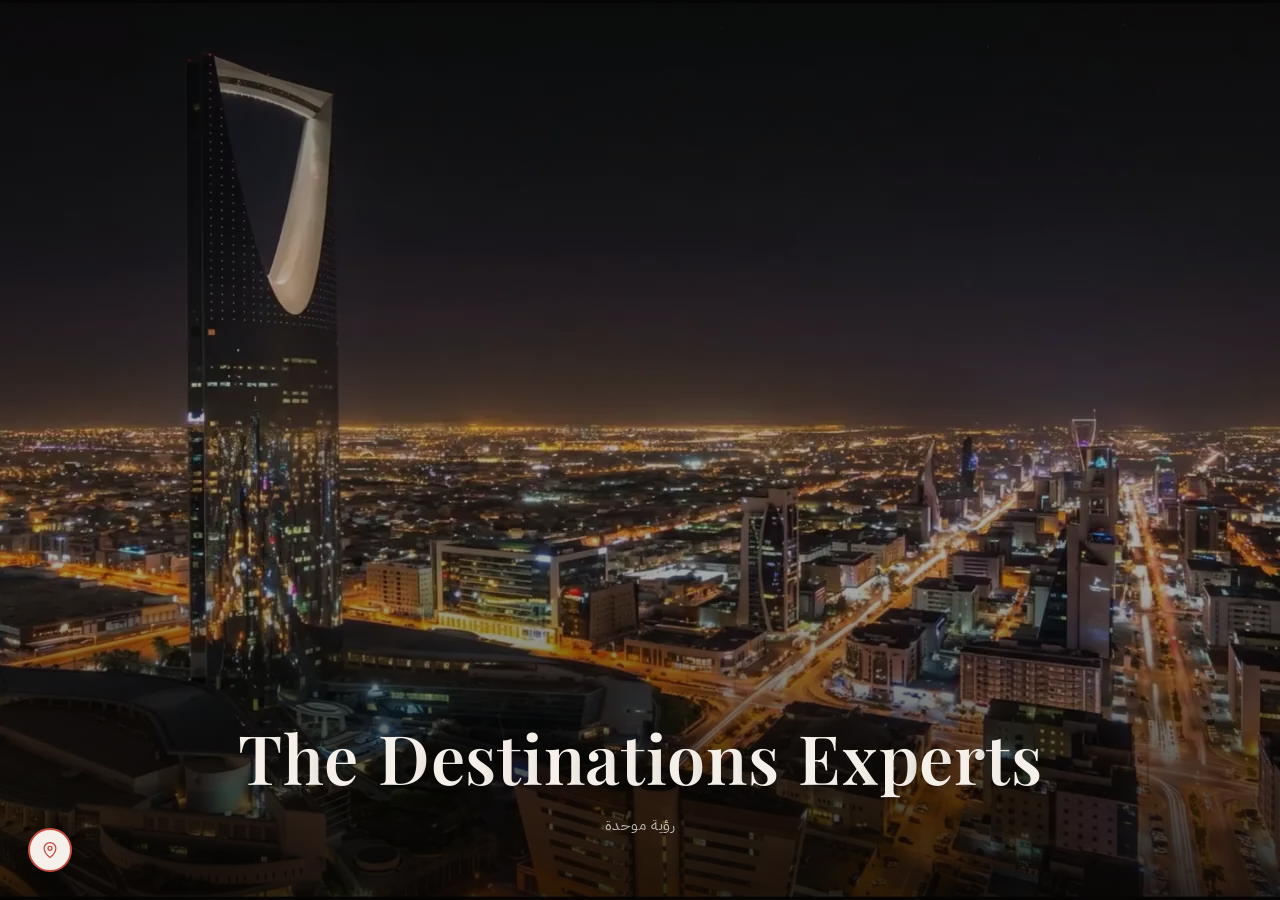
<file: index.html>
<!DOCTYPE html>
<html lang="ar" dir="rtl">
<head>
  <meta charset="UTF-8">
  <!-- Must run before the browser has a chance to apply its own scroll
       restoration on a back/forward (or bfcache) navigation — a deferred
       module script near the end of the page runs too late, after that
       restore already happened. The whole hero->about->process->values->
       trust sequence is one very tall pinned scroll container (see
       scroll-story.js), so a restored mid-page scrollY can land anywhere
       inside it — e.g. deep in the "about" zoom-frame video, fullscreen,
       with no text yet — instead of the hero's own start. This makes every
       open of the page (aside from a real deep link like #services) start
       from the actual top, same as a first-ever visit. -->
  <script>
    if ('scrollRestoration' in history) {
      history.scrollRestoration = 'manual';
    }
    if (!window.location.hash) {
      window.scrollTo(0, 0);
    }
  </script>
  <meta name="viewport" content="width=device-width, initial-scale=1.0">
  <title>The Destinations Experts (TDX) | وكالة تسويق سعودية في الرياض</title>
  <meta name="description" content="TDX | ذا ديستينيشنز إكسبيرتس — فريق سعودي في الرياض يبني هويتك البصرية، محتواك الرقمي، وحملاتك التسويقية بذوق يفهم جمهورك ولهجته وتوقيته الصح.">
  <meta name="robots" content="index, follow">
  <meta name="theme-color" content="#0b0d10">
  <link rel="canonical" href="https://www.destexpert.com/">
  <link rel="alternate" hreflang="ar" href="https://www.destexpert.com/">
  <link rel="alternate" hreflang="en" href="https://www.destexpert.com/en/">
  <link rel="alternate" hreflang="x-default" href="https://www.destexpert.com/">

  <!-- Open Graph -->
  <meta property="og:type" content="website">
  <meta property="og:locale" content="ar_SA">
  <meta property="og:site_name" content="The Destinations Experts (TDX)">
  <meta property="og:title" content="The Destinations Experts (TDX) | وكالة تسويق سعودية في الرياض">
  <meta property="og:description" content="فريق سعودي في الرياض يبني هويتك البصرية، محتواك الرقمي، وحملاتك التسويقية بذوق يفهم جمهورك ولهجته وتوقيته الصح.">
  <meta property="og:url" content="https://www.destexpert.com/">
  <meta property="og:image" content="https://www.destexpert.com/assets/images/hero/hero-bg.jpg">
  <meta property="og:image:width" content="1376">
  <meta property="og:image:height" content="768">
  <meta property="og:image:alt" content="مدينة الرياض ليلاً — The Destinations Experts">

  <!-- Twitter Card -->
  <meta name="twitter:card" content="summary_large_image">
  <meta name="twitter:title" content="The Destinations Experts (TDX) | وكالة تسويق سعودية في الرياض">
  <meta name="twitter:description" content="فريق سعودي في الرياض يبني هويتك البصرية، محتواك الرقمي، وحملاتك التسويقية بذوق يفهم جمهورك ولهجته وتوقيته الصح.">
  <meta name="twitter:image" content="https://www.destexpert.com/assets/images/hero/hero-bg.jpg">

  <link rel="icon" href="/favicon.ico" sizes="48x48">
  <link rel="icon" type="image/png" href="/assets/favicon/favicon-96x96.png" sizes="96x96">
  <link rel="apple-touch-icon" sizes="180x180" href="/assets/favicon/apple-touch-icon.png">
  <meta name="apple-mobile-web-app-title" content="TDX">
  <link rel="manifest" href="/assets/favicon/site.webmanifest">

  <link rel="stylesheet" href="css/base/variables.css">
  <link rel="stylesheet" href="css/base/fonts.css">
  <link rel="stylesheet" href="css/base/reset.css">
  <link rel="stylesheet" href="css/components/header.css">
  <link rel="stylesheet" href="css/sections/hero.css">
  <link rel="stylesheet" href="css/sections/about.css">
  <link rel="stylesheet" href="css/sections/process.css">
  <link rel="stylesheet" href="css/sections/values.css">
  <link rel="stylesheet" href="css/sections/trust.css">
  <link rel="stylesheet" href="css/sections/services.css">
  <link rel="stylesheet" href="css/sections/work.css">
  <link rel="stylesheet" href="css/sections/partners.css">
  <link rel="stylesheet" href="css/sections/contact.css">
  <link rel="preload" as="image" href="assets/images/hero/hero-poster-phone.webp" media="(max-width: 768px) and (orientation: portrait)">
  <link rel="preload" as="image" href="assets/images/hero/hero-poster.webp" media="(min-width: 769px), (orientation: landscape)">
  <link rel="modulepreload" href="js/main.js">
  <link rel="modulepreload" href="js/modules/scroll-story.js">
  <link rel="modulepreload" href="js/utils/easing.js">
  <link rel="modulepreload" href="js/utils/video-scrub.js">
  <link rel="modulepreload" href="js/utils/stable-viewport.js">
  <link rel="modulepreload" href="js/utils/scroll-root.js">
  <link rel="modulepreload" href="js/utils/autoplay.js">
  <link rel="modulepreload" href="js/modules/services-stack.js">
  <link rel="modulepreload" href="js/modules/work-stories.js">
  <link rel="modulepreload" href="js/modules/hero-intro-reveal.js">
  <link rel="modulepreload" href="js/modules/partners-reveal.js">
  <link rel="modulepreload" href="js/modules/closing-reveal.js">
  <link rel="modulepreload" href="js/modules/contact-form.js">
  <link rel="modulepreload" href="js/modules/nav-toggle.js">
  <link rel="modulepreload" href="js/utils/theme-color.js">
  <link rel="stylesheet" href="css/sections/closing.css">

  <script type="application/ld+json">
  {
    "@context": "https://schema.org",
    "@graph": [
      {
        "@type": "Organization",
        "@id": "https://www.destexpert.com/#organization",
        "name": "The Destinations Experts",
        "alternateName": [
          "TDX",
          "TDX Marketing"
        ],
        "url": "https://www.destexpert.com/",
        "logo": {
          "@type": "ImageObject",
          "url": "https://www.destexpert.com/assets/favicon/logo-wordmark-512.png",
          "width": 512,
          "height": 512
        },
        "description": "فريق سعودي في الرياض متخصص في الهوية البصرية، الإنتاج المرئي، إدارة التواصل الاجتماعي، والحملات التسويقية.",
        "email": "media@destexpert.com",
        "telephone": "+966567160060",
        "address": {
          "@type": "PostalAddress",
          "addressLocality": "Riyadh",
          "addressCountry": "SA"
        },
        "areaServed": "SA"
      },
      {
        "@type": "WebSite",
        "@id": "https://www.destexpert.com/#website",
        "url": "https://www.destexpert.com/",
        "name": "The Destinations Experts",
        "alternateName": "TDX",
        "inLanguage": [
          "ar-SA",
          "en"
        ],
        "publisher": {
          "@id": "https://www.destexpert.com/#organization"
        }
      }
    ]
  }
  </script>
</head>
<body>

  <header class="site-header" id="siteHeader">
    <div class="container header-inner">
      <div class="header-brand">
        <a href="#hero" class="header-logo" aria-label="TDX">
          <span class="header-logo-mark"></span>
        </a>
      </div>
      <div class="header-controls">
        <button type="button" class="nav-toggle" id="navToggle" aria-label="افتح القائمة" aria-expanded="false" aria-controls="mainNav">
          <span class="nav-toggle-bar"></span>
          <span class="nav-toggle-bar"></span>
          <span class="nav-toggle-bar"></span>
        </button>
        <nav class="main-nav" id="mainNav" aria-label="التنقل الرئيسي">
          <a href="#about">من نحن</a>
          <a href="#wipePanel">كيف نعمل</a>
          <a href="#work">أعمالنا الاخيرة</a>
          <a href="#services">خدماتنا</a>
        </nav>
        <a href="/en/" class="lang-switch" hreflang="en" lang="en">EN</a>
      </div>
    </div>
  </header>
  <div class="nav-backdrop" id="navBackdrop" aria-hidden="true"></div>

  <div id="scrollRoot">
  <section class="hero" id="hero" aria-labelledby="hero-heading" data-bar="dark">
    <div class="hero-pin">
      <div class="hero-coffee-media" id="heroCoffeeMedia">
        <video
          id="coffeeManVideo"
          class="hero-coffee-video"
          muted
          playsinline
          preload="none"
          data-poster-desktop="assets/images/hero/coffee-man-poster.webp" data-poster-mobile="assets/images/hero/coffee-man-poster-phone.webp"
          data-src-desktop="assets/video/coffee-man.mp4" data-src-mobile="assets/video/coffee-man-phone.mp4"
          aria-label="قهوجي سعودي يمسك دلة ويصب القهوة"
        ></video>
        <div class="hero-coffee-overlay" id="heroCoffeeOverlay" aria-hidden="true"></div>
      </div>

      <div class="hero-media">
        <video
          id="heroVideo"
          class="hero-bg"
          autoplay
          muted
          loop
          playsinline
          preload="auto"
          data-poster-desktop="assets/images/hero/hero-poster.webp" data-poster-mobile="assets/images/hero/hero-poster-phone.webp"
          data-src-desktop="assets/video/hero.mp4" data-src-mobile="assets/video/hero-phone.mp4"
          aria-label="الرياض ليلاً"
        ></video>
        <div class="hero-overlay"></div>
      </div>

      <div class="hero-stage">
        <div class="hero-copy">

          <div class="intro-block" id="introBlock">
            <h1 class="intro-title" id="hero-heading" aria-label="The Destinations Experts">
              <span class="intro-title-letters" id="introTitleLetters" aria-hidden="true">The Destinations Experts</span>
            </h1>
            <p class="intro-subtitle">رؤية موحدة</p>
          </div>

        </div>
      </div>

      <div class="final-wrap">
        <div class="final-row" id="finalRow">
          <span class="final-ar">حياكم الله في</span>
          <span class="tdx-wrap" id="tdxWrap">
            <span class="tdx-logo tdx-logo-light" id="tdxLogoLight" role="img" aria-label="TDX Marketing"></span>
            <img class="tdx-logo tdx-logo-color" id="tdxLogoColor" src="assets/icons/tdx-logo-color.svg" alt="" aria-hidden="true">
          </span>
        </div>
        <a href="#" class="cta-btn" id="ctaBtn">خلينا نتقهوى</a>
      </div>

      <a class="hero-badge" aria-disabled="true" aria-label="TDX">
        <svg viewBox="0 0 24 24" fill="none" stroke="currentColor" stroke-width="1.5">
          <path d="M12 21s-7-5.2-7-11a7 7 0 0 1 14 0c0 5.8-7 11-7 11z"/>
          <circle cx="12" cy="10" r="2.4"/>
        </svg>
      </a>

      <div class="hero-coffee-text" id="heroCoffeeText">
        <h2 class="coffee-title">يلا نتقهوى شوي… وإحنا نسولف عن مشروعك.</h2>
        <p class="coffee-subtitle">ما فيه أحسن من فنجال قهوة يبدأ فيه حديث شغل.</p>
        <a href="#" class="coffee-btn">صب لي فنجال</a>
      </div>

      <div class="zoom-frame" id="zoomFrame">
        <video
          id="officeVideo"
          muted
          loop
          playsinline
          preload="none"
          data-poster-desktop="assets/images/about/about-office-poster.webp" data-poster-mobile="assets/images/about/about-office-poster-phone.webp"
          data-src-desktop="assets/video/office.mp4" data-src-mobile="assets/video/office-phone.mp4"
          aria-label="فريق TDX في اجتماع عمل"
        ></video>
      </div>
      <div class="about-overlay" id="aboutOverlay"></div>

      <section class="about-stage" id="about" aria-labelledby="about-heading">
        <div class="about-kicker" id="aboutKicker">
          <span class="about-eyebrow">قبل لا نبدأ</span>
          <h2 class="about-heading" id="about-heading">خليني أعرفك مين احنا</h2>
        </div>

        <div class="about-lines">
          <div class="about-group about-group-right" id="aboutGroupRight">
            <p class="about-line">TDX فريق سعودي، يعرف السوق زي ما يعرف طريقه لبيته.</p>
            <p class="about-line">ما نشتغل بقوالب جاهزة نلصق عليها شعارك.</p>
            <p class="about-line">نشتغل بذوق يفهم جمهورك، لهجته، وتوقيته الصح.</p>
          </div>
          <div class="about-group about-group-left" id="aboutGroupLeft">
            <p class="about-line">كل مشروع ناخذه نتعامل معه وكأنه مشروعنا احنا.</p>
            <p class="about-line">ما نشوف أنفسنا مجرد جهة تنفذ لك خدمة.</p>
            <p class="about-line about-line-final">نشوف أنفسنا شريكًا يفكر معك.</p>
          </div>
        </div>
      </section>

      <div class="wipe-panel" id="wipePanel" role="region" aria-labelledby="process-heading">
        <div class="process-intro">
          <span class="process-eyebrow">قبل لا نبدأ بالعمل</span>
          <h2 class="process-heading" id="process-heading">وهذا فنجانك الثاني</h2>
          <p class="process-subtitle">لأن اللي جاي يستاهل نوضحه لك زين، قبل لا نبدأ فيه.</p>
        </div>

        <div class="process-cards">
          <article class="process-card">
            <div class="process-card-bg has-photo" aria-hidden="true">
              <img src="assets/images/about/process-listen.webp" alt="" loading="lazy" decoding="async">
            </div>
            <div class="process-card-content">
              <span class="process-card-number">01</span>
              <h3 class="process-card-title">نسمعك</h3>
              <p class="process-card-desc">نسولف حتى نفهم مشروعك واهدافك وكل المشاكل اللي واجهتك</p>
            </div>
          </article>

          <article class="process-card">
            <div class="process-card-bg has-photo" aria-hidden="true">
              <img src="assets/images/about/process-think.webp" alt="" loading="lazy" decoding="async">
            </div>
            <div class="process-card-content">
              <span class="process-card-number">02</span>
              <h3 class="process-card-title">نفكر</h3>
              <p class="process-card-desc">نطلع أفكار خارج الصندوق تناسب السوق السعودي وتليق بمشروعك</p>
            </div>
          </article>

          <article class="process-card">
            <div class="process-card-bg has-photo" aria-hidden="true">
              <img src="assets/images/about/process-execute.webp" alt="" loading="lazy" decoding="async">
            </div>
            <div class="process-card-content">
              <span class="process-card-number">03</span>
              <h3 class="process-card-title">ننفذ</h3>
              <p class="process-card-desc">نطلق الحملة أو المحتوى بدقة وسرعة.</p>
            </div>
          </article>

          <article class="process-card">
            <div class="process-card-bg has-photo" aria-hidden="true">
              <img src="assets/images/about/process-measure.webp" alt="" loading="lazy" decoding="async">
            </div>
            <div class="process-card-content">
              <span class="process-card-number">04</span>
              <h3 class="process-card-title">نقيس</h3>
              <p class="process-card-desc">تقرير واضح بالأرقام، تعرف وين صرفت وليش.</p>
            </div>
          </article>
        </div>
      </div>

      <div class="values-panel" id="valuesPanel" role="region" aria-labelledby="values-heading">
        <div class="values-intro">
          <span class="values-eyebrow">مبدأنا واضح</span>
          <h2 class="values-heading" id="values-heading">خلني أعطيك زبدة السالفة</h2>
        </div>

        <div class="values-track" id="valuesTrack">
          <div class="values-strip" id="valuesStrip">
            <article class="value-card">
              <div class="value-card-media">
                <picture>
                  <source srcset="assets/images/about/value-commitment-phone.webp" media="(max-width: 768px)">
                  <img src="assets/images/about/value-commitment.webp" alt="الالتزام" loading="lazy" decoding="async">
                </picture>
              </div>
              <div class="value-card-label">
                <span class="value-card-number">01</span>
                <h3 class="value-card-title">الالتزام</h3>
                <p class="value-card-desc">نلتزم بكل تفصيلة نتفق عليها، ونسلّمها في وقتها بالجودة اللي وعدناك فيها — بلا تسويف وبلا أعذار.</p>
              </div>
            </article>

            <article class="value-card">
              <div class="value-card-media">
                <picture>
                  <source srcset="assets/images/about/value-innovation-phone.webp" media="(max-width: 768px)">
                  <img src="assets/images/about/value-innovation.webp" alt="الابتكار" loading="lazy" decoding="async">
                </picture>
              </div>
              <div class="value-card-label">
                <span class="value-card-number">02</span>
                <h3 class="value-card-title">الابتكار</h3>
                <p class="value-card-desc">كل مشروع نبنيه من الصفر حوالين علامتك وجمهورك، مش فكرة جاهزة نكررها على الكل.</p>
              </div>
            </article>

            <article class="value-card">
              <div class="value-card-media">
                <picture>
                  <source srcset="assets/images/about/value-results-phone.webp" media="(max-width: 768px)">
                  <img src="assets/images/about/value-results.webp" alt="النتائج" loading="lazy" decoding="async">
                </picture>
              </div>
              <div class="value-card-label">
                <span class="value-card-number">03</span>
                <h3 class="value-card-title">النتائج</h3>
                <p class="value-card-desc">نقيس كل خطوة بأرقام واضحة، ونطوّر اللي يستاهل ونعدّل اللي يحتاج تعديل — باستمرار.</p>
              </div>
            </article>
          </div>
        </div>
      </div>

      <div class="trust-panel" id="trustPanel" role="region" aria-labelledby="trust-heading">
        <div class="trust-glow" aria-hidden="true">
          <span class="trust-glow-blob trust-glow-blob-1"></span>
          <span class="trust-glow-blob trust-glow-blob-2"></span>
          <span class="trust-glow-blob trust-glow-blob-3"></span>
        </div>

        <div class="container trust-inner">
          <div class="trust-intro" id="trustIntro">
            <div class="trust-mask">
              <h2 class="trust-heading" id="trust-heading">
                إحنا ما نقيس نجاحنا بعدد الفناجين اللي صبيناها
              </h2>
            </div>
            <div class="trust-mask">
              <p class="trust-subheading">نقيسه بالأرقام.</p>
            </div>
          </div>

          <div class="trust-stats" id="trustStats">
            <div class="trust-stat">
              <span class="trust-stat-number" data-value="98" data-suffix="%">0%</span>
              <span class="trust-stat-label">من عملائنا يرجعون لنا</span>
            </div>
            <div class="trust-stat">
              <span class="trust-stat-number" data-value="2" data-suffix="">0</span>
              <span class="trust-stat-label">سنين بالسوق السعودي</span>
            </div>
            <div class="trust-stat">
              <span class="trust-stat-number" data-value="30" data-suffix="M+">0M+</span>
              <span class="trust-stat-label">مشاهدة سويناها لعملائنا</span>
            </div>
            <div class="trust-stat">
              <span class="trust-stat-number" data-value="40" data-suffix="+">0+</span>
              <span class="trust-stat-label">براند وثقوا فينا</span>
            </div>
          </div>
        </div>
      </div>
    </div>
  </section>

  <section class="services-section" id="services" aria-labelledby="services-heading">
    <div class="services-intro" id="servicesIntro">
      <video
        class="services-intro-video"
        id="servicesIntroVideo"
        muted
        playsinline
        preload="none"
        aria-hidden="true"
        data-src-desktop="assets/video/services-intro.mp4" data-src-mobile="assets/video/services-intro-phone.mp4"
      ></video>
      <div class="services-mask">
        <h2 class="services-heading" id="services-heading">بزيدك حلا</h2>
      </div>
      <div class="services-mask">
        <p class="services-subheading">واحنا نسولف عن وش نقدر نسوي لك؟</p>
      </div>
    </div>

    <div class="services-stack" id="servicesStack">
      <article class="service-card" data-bar="light">
        <div class="service-card-pin">
          <div class="service-card-bg has-photo" aria-hidden="true">
            <img src="assets/images/about/service-identity.webp" alt="" loading="lazy" decoding="async">
          </div>
          <div class="service-card-glow" aria-hidden="true"></div>
          <span class="service-card-bignum" aria-hidden="true">01</span>
          <div class="service-card-content">
            <span class="service-card-count">01 / 08</span>
            <div class="service-card-icon" aria-hidden="true">
              <svg viewBox="0 0 24 24" fill="none" stroke="currentColor" stroke-width="1.6"><circle cx="9" cy="9" r="5"/><rect x="11" y="11" width="9" height="9" rx="2"/></svg>
            </div>
            <h3 class="service-card-title">نبني هويتك</h3>
            <p class="service-card-name">تصميم الهوية البصرية</p>
            <p class="service-card-desc">نصمم هويتك البصرية بطريقة تعكس قيمك وتميزك عن المنافسين.</p>
          </div>
        </div>
      </article>

      <article class="service-card" data-bar="light">
        <div class="service-card-pin">
          <div class="service-card-bg has-photo" aria-hidden="true">
            <img src="assets/images/about/service-content.webp" alt="" loading="lazy" decoding="async">
          </div>
          <div class="service-card-glow" aria-hidden="true"></div>
          <span class="service-card-bignum" aria-hidden="true">02</span>
          <div class="service-card-content">
            <span class="service-card-count">02 / 08</span>
            <div class="service-card-icon" aria-hidden="true">
              <svg viewBox="0 0 24 24" fill="none" stroke="currentColor" stroke-width="1.6"><rect x="3" y="4.5" width="18" height="15" rx="2.5"/><circle cx="8.5" cy="9.5" r="1.6"/><path d="M4 17l5-5 3.5 3.5L17 10l3 3"/></svg>
            </div>
            <h3 class="service-card-title">نصنع محتواك</h3>
            <p class="service-card-name">التصوير والإنتاج المرئي</p>
            <p class="service-card-desc">محتوى بصري احترافي يحكي قصة مشروعك بطريقة مؤثرة.</p>
          </div>
        </div>
      </article>

      <article class="service-card" data-bar="light">
        <div class="service-card-pin">
          <div class="service-card-bg has-photo" aria-hidden="true">
            <img src="assets/images/about/service-social.webp" alt="" loading="lazy" decoding="async">
          </div>
          <div class="service-card-glow" aria-hidden="true"></div>
          <span class="service-card-bignum" aria-hidden="true">03</span>
          <div class="service-card-content">
            <span class="service-card-count">03 / 08</span>
            <div class="service-card-icon" aria-hidden="true">
              <svg viewBox="0 0 24 24" fill="none" stroke="currentColor" stroke-width="1.6"><path d="M4 5.5A2.5 2.5 0 0 1 6.5 3h11A2.5 2.5 0 0 1 20 5.5v8A2.5 2.5 0 0 1 17.5 16H10l-4 4v-4H6.5A2.5 2.5 0 0 1 4 13.5v-8z"/></svg>
            </div>
            <h3 class="service-card-title">ندير حضورك</h3>
            <p class="service-card-name">حسابات التواصل الاجتماعي</p>
            <p class="service-card-desc">إدارة متكاملة لحسابات وسائل التواصل الاجتماعي.</p>
          </div>
        </div>
      </article>

      <article class="service-card" data-bar="light">
        <div class="service-card-pin">
          <div class="service-card-bg has-photo" aria-hidden="true">
            <img src="assets/images/about/service-campaigns.webp" alt="" loading="lazy" decoding="async">
          </div>
          <div class="service-card-glow" aria-hidden="true"></div>
          <span class="service-card-bignum" aria-hidden="true">04</span>
          <div class="service-card-content">
            <span class="service-card-count">04 / 08</span>
            <div class="service-card-icon" aria-hidden="true">
              <svg viewBox="0 0 24 24" fill="none" stroke="currentColor" stroke-width="1.6"><path d="M3 10v4h3l6 4V6l-6 4H3z"/><path d="M17 9a3.5 3.5 0 0 1 0 6"/><path d="M19.5 7a6.5 6.5 0 0 1 0 10"/></svg>
            </div>
            <h3 class="service-card-title">نوصل رسالتك</h3>
            <p class="service-card-name">الحملات الإعلانية والتسويق بالمشاهير</p>
            <p class="service-card-desc">حملات إعلانية مستهدفة وتعاونيات مع المشاهير.</p>
          </div>
        </div>
      </article>

      <article class="service-card" data-bar="dark">
        <div class="service-card-pin">
          <div class="service-card-bg has-photo" aria-hidden="true">
            <img src="assets/images/about/service-web.webp" alt="" loading="lazy" decoding="async">
          </div>
          <div class="service-card-glow" aria-hidden="true"></div>
          <span class="service-card-bignum" aria-hidden="true">05</span>
          <div class="service-card-content">
            <span class="service-card-count">05 / 08</span>
            <div class="service-card-icon" aria-hidden="true">
              <svg viewBox="0 0 24 24" fill="none" stroke="currentColor" stroke-width="1.6"><rect x="3" y="5" width="18" height="14" rx="2"/><path d="M3 9h18"/><circle cx="6.2" cy="7" r="0.6" fill="currentColor" stroke="none"/><circle cx="8.4" cy="7" r="0.6" fill="currentColor" stroke="none"/></svg>
            </div>
            <h3 class="service-card-title">نبني تجربتك الرقمية</h3>
            <p class="service-card-name">المواقع والتطبيقات</p>
            <p class="service-card-desc">مواقع وتطبيقات احترافية تعطي تجربة مستخدم ممتازة.</p>
          </div>
        </div>
      </article>

      <article class="service-card" data-bar="dark">
        <div class="service-card-pin">
          <div class="service-card-bg has-photo" aria-hidden="true">
            <img src="assets/images/about/service-seo.webp" alt="" loading="lazy" decoding="async">
          </div>
          <div class="service-card-glow" aria-hidden="true"></div>
          <span class="service-card-bignum" aria-hidden="true">06</span>
          <div class="service-card-content">
            <span class="service-card-count">06 / 08</span>
            <div class="service-card-icon" aria-hidden="true">
              <svg viewBox="0 0 24 24" fill="none" stroke="currentColor" stroke-width="1.6"><circle cx="10.5" cy="10.5" r="6.5"/><path d="M20 20l-4.35-4.35"/></svg>
            </div>
            <h3 class="service-card-title">نخليك حاضرًا</h3>
            <p class="service-card-name">SEO والظهور في محركات البحث</p>
            <p class="service-card-desc">تحسين ظهورك في محركات البحث وزيادة الوصول في جوجل.</p>
          </div>
        </div>
      </article>

      <article class="service-card" data-bar="dark">
        <div class="service-card-pin">
          <div class="service-card-bg has-photo" aria-hidden="true">
            <img src="assets/images/about/service-ai-search.webp" alt="" loading="lazy" decoding="async">
          </div>
          <div class="service-card-glow" aria-hidden="true"></div>
          <span class="service-card-bignum" aria-hidden="true">07</span>
          <div class="service-card-content">
            <span class="service-card-count">07 / 08</span>
            <div class="service-card-icon" aria-hidden="true">
              <svg viewBox="0 0 24 24" fill="none" stroke="currentColor" stroke-width="1.6"><path d="M12 3l1.8 5.2L19 10l-5.2 1.8L12 17l-1.8-5.2L5 10l5.2-1.8L12 3z"/><path d="M18.5 15.5l.7 2 2 .7-2 .7-.7 2-.7-2-2-.7 2-.7z"/></svg>
            </div>
            <h3 class="service-card-title">نخليك حاضرًا في البحث الجديد</h3>
            <p class="service-card-name">ChatGPT و Gemini و Claude</p>
            <p class="service-card-desc">ظهور متقدم في منصات الذكاء الاصطناعي.</p>
          </div>
        </div>
      </article>

      <article class="service-card" data-bar="dark">
        <div class="service-card-pin">
          <div class="service-card-bg has-photo" aria-hidden="true">
            <img src="assets/images/about/service-growth.webp" alt="" loading="lazy" decoding="async">
          </div>
          <div class="service-card-glow" aria-hidden="true"></div>
          <span class="service-card-bignum" aria-hidden="true">08</span>
          <div class="service-card-content">
            <span class="service-card-count">08 / 08</span>
            <div class="service-card-icon" aria-hidden="true">
              <svg viewBox="0 0 24 24" fill="none" stroke="currentColor" stroke-width="1.6"><path d="M4 17l5-5 3.5 3.5L20 8"/><path d="M14 8h6v6"/></svg>
            </div>
            <h3 class="service-card-title">نطوّر مشروعك</h3>
            <p class="service-card-name">تطوير الأعمال والمشروعات</p>
            <p class="service-card-desc">استراتيجيات تطوير شاملة لنمو مستدام.</p>
          </div>
        </div>
      </article>
    </div>

    <div class="services-progress" id="servicesProgress" aria-hidden="true">
      <span class="services-progress-current" id="servicesProgressCurrent">01</span>
      <span class="services-progress-track">
        <span class="services-progress-fill" id="servicesProgressFill"></span>
      </span>
      <span class="services-progress-total">08</span>
    </div>
  </section>

  <section class="work-section" id="work" aria-labelledby="work-heading" data-bar="light">
    <div class="work-intro" id="workIntro">
      <div class="work-mask">
        <h2 class="work-heading" id="work-heading">تدري مين شرب القهوة معنا قبل؟</h2>
      </div>
      <div class="work-mask">
        <p class="work-subheading">شوي من العلامات اللي سوّينا لها فرق حقيقي.</p>
      </div>

      <div class="work-logos" aria-label="علامات تانية اشتغلنا معاها">
        <div class="work-logos-grid">
          <div class="work-logo-tile" style="--i:0"><img src="assets/images/work/96min.jpeg" alt="90min" loading="lazy" decoding="async"></div>
          <div class="work-logo-tile" style="--i:1"><img src="assets/images/work/travelMaker.jpeg" alt="Travel Maker" loading="lazy" decoding="async"></div>
          <div class="work-logo-tile" style="--i:2"><img src="assets/images/work/homyy.jpeg" alt="Homy Nursery Club" loading="lazy" decoding="async"></div>
          <div class="work-logo-tile" style="--i:3"><img src="assets/images/work/Balsam.jpeg" alt="Balsam Medical Centre" loading="lazy" decoding="async"></div>
          <div class="work-logo-tile" style="--i:4"><img src="assets/images/work/Raked.jpeg" alt="Raked" loading="lazy" decoding="async"></div>
          <div class="work-logo-tile" style="--i:5"><img src="assets/images/work/alshaya.webp" alt="Alshaya" loading="lazy" decoding="async"></div>
          <div class="work-logo-tile" style="--i:6"><img src="assets/images/work/eduquest.jpeg" alt="EduQuest" loading="lazy" decoding="async"></div>
          <div class="work-logo-tile" style="--i:7"><img src="assets/images/work/elite.jpeg" alt="Elite" loading="lazy" decoding="async"></div>
          <div class="work-logo-tile" style="--i:8"><img src="assets/images/work/elysian.jpeg" alt="Elysian" loading="lazy" decoding="async"></div>
          <div class="work-logo-tile" style="--i:9"><img src="assets/images/work/harth.jpeg" alt="Harth" loading="lazy" decoding="async"></div>
          <div class="work-logo-tile" style="--i:10"><img src="assets/images/work/husan.webp" alt="Hisan Al-Taqniyat" loading="lazy" decoding="async"></div>
          <div class="work-logo-tile" style="--i:11"><img src="assets/images/work/khutaa.jpeg" alt="Khutaa" loading="lazy" decoding="async"></div>
          <div class="work-logo-tile" style="--i:12"><img src="assets/images/work/meccanno.jpeg" alt="Meccanno" loading="lazy" decoding="async"></div>
          <div class="work-logo-tile" style="--i:13"><img src="assets/images/work/nafes.webp" alt="Nafes" loading="lazy" decoding="async"></div>
          <div class="work-logo-tile" style="--i:14"><img src="assets/images/work/rholNajd.jpeg" alt="Rhol Najd" loading="lazy" decoding="async"></div>
          <div class="work-logo-tile" style="--i:15"><img src="assets/images/work/seventySeven.jpeg" alt="Seventy Seven" loading="lazy" decoding="async"></div>
          <div class="work-logo-tile" style="--i:16"><img src="assets/images/work/shahm.jpeg" alt="Shahm" loading="lazy" decoding="async"></div>
          <div class="work-logo-tile" style="--i:17"><img src="assets/images/work/skyjewel.jpeg" alt="Sky Jewel" loading="lazy" decoding="async"></div>
        </div>
      </div>
    </div>

    <div class="work-pin-outer" id="workPinOuter">
      <div class="work-pin">
        <div class="work-pin-glow" aria-hidden="true"></div>
        <div class="work-pin-row">
          <div class="work-marks" id="workMarks" aria-hidden="true">
            <div class="work-mark work-mark-static is-slot-a"></div>
            <div class="work-mark work-mark-static is-slot-b"></div>
            <div class="work-mark" data-mark="0"><img class="work-mark-logo" src="assets/images/work/96min.jpeg" alt="90min"></div>
            <div class="work-mark" data-mark="1"><img class="work-mark-logo" src="assets/images/work/travelMaker.jpeg" alt="Travel Maker"></div>
            <div class="work-mark" data-mark="2"><img class="work-mark-logo" src="assets/images/work/homyy.jpeg" alt="Homy Nursery"></div>
          </div>

          <div class="work-slides" id="workSlides">
            <article class="work-slide" data-slide="0">
              <span class="work-slide-client">90MIN</span>
              <div class="work-slide-body">
              <h3 class="work-card-title">زيادة عدد مستخدمي التطبيق</h3>

              <div class="work-beats">
                <div class="work-beat" data-beat="0">
                  <span class="work-beat-index" aria-hidden="true">1</span>
                  <div class="work-beat-content">
                    <span class="work-beat-label">التحدي</span>
                    <p class="work-beat-text">تطبيق 90MIN موجود في السوق لكن عدد التحميلات ما كان بالمستوى المطلوب.</p>
                  </div>
                </div>
                <div class="work-beat" data-beat="1">
                  <span class="work-beat-index" aria-hidden="true">2</span>
                  <div class="work-beat-content">
                    <span class="work-beat-label">الإجراء</span>
                    <p class="work-beat-text">فكرنا سوا في استراتيجية تسويقية متكاملة تركّز على الوصول للجمهور المناسب وتحفيزه على تحميل التطبيق. ثم أطلقنا حملات إعلانية مستهدفة وحسّنا الرسائل الإعلانية ومراحل رحلة العميل.</p>
                  </div>
                </div>
                <div class="work-beat" data-beat="2">
                  <span class="work-beat-index" aria-hidden="true">3</span>
                  <div class="work-beat-content">
                    <span class="work-beat-label">النتيجة</span>
                    <p class="work-beat-text">ارتفعت التحميلات من 1,800 تحميل شهريًا إلى أكثر من 5,000 تحميل.</p>
                    <div class="work-stats">
                      <div class="work-stat">
                        <span class="work-stat-number" data-prefix="+" data-value="178" data-suffix="%">+0%</span>
                        <span class="work-stat-label">زيادة في تحميلات التطبيق</span>
                      </div>
                      <div class="work-stat">
                        <span class="work-stat-number" data-prefix="+" data-value="150" data-suffix="%">+0%</span>
                        <span class="work-stat-label">زيادة في الطلبات</span>
                      </div>
                      <div class="work-stat">
                        <span class="work-stat-number" data-value="4" data-suffix="x">0x</span>
                        <span class="work-stat-label">ROAS</span>
                      </div>
                    </div>
                  </div>
                </div>
              </div>
              </div>
            </article>

            <article class="work-slide" data-slide="1">
              <span class="work-slide-client">تراڤل ميكر</span>
              <div class="work-slide-body">
              <h3 class="work-card-title">بناء هوية بصرية</h3>

              <div class="work-beats">
                <div class="work-beat" data-beat="0">
                  <span class="work-beat-index" aria-hidden="true">1</span>
                  <div class="work-beat-content">
                    <span class="work-beat-label">التحدي</span>
                    <p class="work-beat-text">شركة سياحية عندها طموح كبير لكن هويتها ما كانت تعكس التجربة اللي تبي تقدمها.</p>
                  </div>
                </div>
                <div class="work-beat" data-beat="1">
                  <span class="work-beat-index" aria-hidden="true">2</span>
                  <div class="work-beat-content">
                    <span class="work-beat-label">الإجراء</span>
                    <p class="work-beat-text">جلسنا نفهم توجههم والجمهور اللي يبون يوصلون له. ثم بنينا لهم هوية بصرية متكاملة تعكس روح السفر وتخلي العلامة أسهل في التمييز والتذكر.</p>
                  </div>
                </div>
                <div class="work-beat" data-beat="2">
                  <span class="work-beat-index" aria-hidden="true">3</span>
                  <div class="work-beat-content">
                    <span class="work-beat-label">النتيجة</span>
                    <p class="work-beat-text">هوية بصرية جديدة كليًا خلّت تراڤل ميكر تتميز في سوقها.</p>
                    <div class="work-stats">
                      <div class="work-stat">
                        <span class="work-stat-number" data-prefix="+" data-value="400" data-suffix="%">+0%</span>
                        <span class="work-stat-label">زيادة في الوعي بالعلامة</span>
                      </div>
                      <div class="work-stat">
                        <span class="work-stat-number" data-value="5" data-suffix=" نجوم">0</span>
                        <span class="work-stat-label">رفع التقييم</span>
                      </div>
                      <div class="work-stat">
                        <span class="work-stat-number" data-prefix="+" data-value="180" data-suffix="%">+0%</span>
                        <span class="work-stat-label">زيادة في الحجوزات</span>
                      </div>
                    </div>
                  </div>
                </div>
              </div>
              </div>
            </article>

            <article class="work-slide" data-slide="2">
              <span class="work-slide-client">حضانة هومي</span>
              <div class="work-slide-body">
              <h3 class="work-card-title">زيادة في المبيعات</h3>

              <div class="work-beats">
                <div class="work-beat" data-beat="0">
                  <span class="work-beat-index" aria-hidden="true">1</span>
                  <div class="work-beat-content">
                    <span class="work-beat-label">التحدي</span>
                    <p class="work-beat-text">حضانة هومي كانت تبي توصل لأهالي أكثر، وتحوّل اللي يعرفونها والمهتمين فيها إلى تسجيلات فعلية ومبيعات أكثر.</p>
                  </div>
                </div>
                <div class="work-beat" data-beat="1">
                  <span class="work-beat-index" aria-hidden="true">2</span>
                  <div class="work-beat-content">
                    <span class="work-beat-label">الإجراء</span>
                    <p class="work-beat-text">جلسنا مع هومي وقلنا وش اللي يخلي الأهل يختارونكم أنتم؟ وبدينا نبني استراتيجية توصل هومي للأهل الصح، وفي الوقت الصح. ثم اشتغلنا على المحتوى والإعلانات، وخلّينا هومي حاضرة قدام الأهل بشكل أقوى وأوضح.</p>
                  </div>
                </div>
                <div class="work-beat" data-beat="2">
                  <span class="work-beat-index" aria-hidden="true">3</span>
                  <div class="work-beat-content">
                    <span class="work-beat-label">النتيجة</span>
                    <p class="work-beat-text">تسجيلات ومبيعات أكثر، ووعي أقوى بعلامة هومي بين الأهالي.</p>
                    <div class="work-stats">
                      <div class="work-stat">
                        <span class="work-stat-number" data-prefix="+" data-value="180" data-suffix="%">+0%</span>
                        <span class="work-stat-label">زيادة في عدد المسجلين</span>
                      </div>
                      <div class="work-stat">
                        <span class="work-stat-number" data-prefix="+" data-value="150" data-suffix="%">+0%</span>
                        <span class="work-stat-label">زيادة في المبيعات</span>
                      </div>
                      <div class="work-stat">
                        <span class="work-stat-number" data-prefix="+" data-value="300" data-suffix="%">+0%</span>
                        <span class="work-stat-label">زيادة في الوعي بالعلامة</span>
                      </div>
                    </div>
                  </div>
                </div>
              </div>
              </div>
            </article>
          </div>
        </div>
      </div>
    </div>
  </section>

  <section class="partners-section" id="partners" aria-labelledby="partners-heading" data-bar="light">
    <div class="partners-glow" aria-hidden="true"></div>

    <div class="partners-intro" id="partnersIntro">
      <div class="partners-mask">
        <h2 class="partners-heading" id="partners-heading">خلّني أعرّفك على ربعنا</h2>
      </div>
      <div class="partners-mask">
        <p class="partners-subheading">مو كل اللي معنا شركاء… بعضهم جزء من الشغلة.</p>
      </div>
    </div>

    <div class="partners-marquee" id="partnersMarquee">
      <p class="sr-only">شعارات ربعنا وشركائنا: ميتا، جوجل، سناب شات، هب سبوت، سلة، تابي، تمارا، زد، وفلك.</p>
      <div class="partners-track" aria-hidden="true">
        <span class="partner-logo-tile"><img class="partner-logo-img" src="assets/images/work/Meta.webp" alt="Meta" loading="lazy" decoding="async"></span>
        <span class="partner-logo-tile"><img class="partner-logo-img" src="assets/images/work/google.jpeg" alt="Google" loading="lazy" decoding="async"></span>
        <span class="partner-logo-tile"><img class="partner-logo-img" src="assets/images/work/Snapchat.webp" alt="Snapchat" loading="lazy" decoding="async"></span>
        <span class="partner-logo-tile"><img class="partner-logo-img" src="assets/images/work/hubSpot.webp" alt="HubSpot" loading="lazy" decoding="async"></span>
        <span class="partner-logo-tile"><img class="partner-logo-img" src="assets/images/work/salla.png" alt="Salla" loading="lazy" decoding="async"></span>
        <span class="partner-logo-tile"><img class="partner-logo-img" src="assets/images/work/tabby.webp" alt="Tabby" loading="lazy" decoding="async"></span>
        <span class="partner-logo-tile"><img class="partner-logo-img" src="assets/images/work/tamara.jpeg" alt="Tamara" loading="lazy" decoding="async"></span>
        <span class="partner-logo-tile"><img class="partner-logo-img" src="assets/images/work/zid.webp" alt="Zid" loading="lazy" decoding="async"></span>
        <span class="partner-logo-tile"><img class="partner-logo-img" src="assets/images/work/falak.webp" alt="Falak" loading="lazy" decoding="async"></span>
        <span class="partner-logo-tile" aria-hidden="true"><img class="partner-logo-img" src="assets/images/work/Meta.webp" alt="" loading="lazy" decoding="async"></span>
        <span class="partner-logo-tile" aria-hidden="true"><img class="partner-logo-img" src="assets/images/work/google.jpeg" alt="" loading="lazy" decoding="async"></span>
        <span class="partner-logo-tile" aria-hidden="true"><img class="partner-logo-img" src="assets/images/work/Snapchat.webp" alt="" loading="lazy" decoding="async"></span>
        <span class="partner-logo-tile" aria-hidden="true"><img class="partner-logo-img" src="assets/images/work/hubSpot.webp" alt="" loading="lazy" decoding="async"></span>
        <span class="partner-logo-tile" aria-hidden="true"><img class="partner-logo-img" src="assets/images/work/salla.png" alt="" loading="lazy" decoding="async"></span>
        <span class="partner-logo-tile" aria-hidden="true"><img class="partner-logo-img" src="assets/images/work/tabby.webp" alt="" loading="lazy" decoding="async"></span>
        <span class="partner-logo-tile" aria-hidden="true"><img class="partner-logo-img" src="assets/images/work/tamara.jpeg" alt="" loading="lazy" decoding="async"></span>
        <span class="partner-logo-tile" aria-hidden="true"><img class="partner-logo-img" src="assets/images/work/zid.webp" alt="" loading="lazy" decoding="async"></span>
        <span class="partner-logo-tile" aria-hidden="true"><img class="partner-logo-img" src="assets/images/work/falak.webp" alt="" loading="lazy" decoding="async"></span>
      </div>
    </div>
  </section>

  <section class="contact-section" id="contact" aria-labelledby="contact-heading" data-bar="light">
    <div class="contact-glow" aria-hidden="true"><span></span><span></span></div>

    <div class="contact-inner">
      <div class="contact-copy" id="contactCopy">
        <span class="contact-eyebrow">ابدأ معنا</span>
        <h2 class="contact-heading" id="contact-heading">خلّنا نبدأ <span class="contact-grad">الشغل سوا</span></h2>
        <p class="contact-sub">عبّ بياناتك وفريقنا يتواصل معك ويفهم وش تحتاج بالضبط.</p>
      </div>

      <div class="contact-card" id="contactCard" data-bar="dark">
        <form
          class="contact-form"
          id="contactForm"
          novalidate
          data-err-name="اكتب اسمك (حرفين على الأقل)"
          data-err-phone="اكتب رقم جوال صحيح"
          data-err-city="اكتب اسم مدينتك"
          data-err-business="اكتب نوع نشاطك"
          data-msg-sending="جاري الإرسال…"
          data-msg-error='ما قدرنا نرسل طلبك. جرب مرة ثانية أو <a href="https://wa.me/966567160060" target="_blank" rel="noopener">راسلنا على واتساب</a>.'
          data-msg-mailto="فتحنا لك تطبيق البريد، اضغط إرسال وتوصلنا رسالتك."
          data-mail-subject="طلب جديد من موقع TDX"
          data-label-name="الاسم"
          data-label-phone="رقم الجوال"
          data-label-city="المدينة"
          data-label-business="نوع النشاط"
        >
          <input type="checkbox" name="botcheck" class="contact-hp" tabindex="-1" autocomplete="off" aria-hidden="true">

          <div class="contact-grid">
            <div class="field" data-field="name">
              <svg class="field-ic" viewBox="0 0 24 24" fill="none" stroke="currentColor" stroke-width="1.8" stroke-linecap="round" stroke-linejoin="round" aria-hidden="true"><circle cx="12" cy="8" r="4"/><path d="M4 20c0-4 3.6-6 8-6s8 2 8 6"/></svg>
              <input id="cf-name" name="name" type="text" placeholder=" " autocomplete="name" required aria-describedby="cf-name-err">
              <label for="cf-name">الاسم</label>
              <p class="field-error" id="cf-name-err" role="alert"></p>
            </div>
            <div class="field" data-field="phone">
              <svg class="field-ic" viewBox="0 0 24 24" fill="none" stroke="currentColor" stroke-width="1.8" stroke-linecap="round" stroke-linejoin="round" aria-hidden="true"><path d="M5 4h4l2 5-2.5 1.5a11 11 0 0 0 5 5L15 13l5 2v4a2 2 0 0 1-2 2A16 16 0 0 1 3 6a2 2 0 0 1 2-2z"/></svg>
              <input id="cf-phone" name="phone" type="tel" placeholder=" " autocomplete="tel" required aria-describedby="cf-phone-err" inputmode="tel">
              <label for="cf-phone">رقم الجوال</label>
              <p class="field-error" id="cf-phone-err" role="alert"></p>
            </div>
            <div class="field" data-field="city">
              <svg class="field-ic" viewBox="0 0 24 24" fill="none" stroke="currentColor" stroke-width="1.8" stroke-linecap="round" stroke-linejoin="round" aria-hidden="true"><path d="M12 21s7-5.6 7-11a7 7 0 1 0-14 0c0 5.4 7 11 7 11z"/><circle cx="12" cy="10" r="2.5"/></svg>
              <input id="cf-city" name="city" type="text" placeholder=" " autocomplete="address-level2" required aria-describedby="cf-city-err">
              <label for="cf-city">المدينة</label>
              <p class="field-error" id="cf-city-err" role="alert"></p>
            </div>
            <div class="field" data-field="business">
              <svg class="field-ic" viewBox="0 0 24 24" fill="none" stroke="currentColor" stroke-width="1.8" stroke-linecap="round" stroke-linejoin="round" aria-hidden="true"><rect x="3" y="7" width="18" height="13" rx="2.5"/><path d="M9 7V5.5A1.5 1.5 0 0 1 10.5 4h3A1.5 1.5 0 0 1 15 5.5V7M3 13h18"/></svg>
              <input id="cf-business" name="business" type="text" placeholder=" " autocomplete="off" required aria-describedby="cf-business-err">
              <label for="cf-business">نوع النشاط</label>
              <p class="field-error" id="cf-business-err" role="alert"></p>
            </div>
          </div>


          <button class="contact-submit" type="submit">
            <span>أرسل طلبك</span>
            <svg class="contact-submit-arrow" viewBox="0 0 24 24" fill="none" stroke="currentColor" stroke-width="2.4" stroke-linecap="round" stroke-linejoin="round" aria-hidden="true"><path d="M5 12h14M13 6l6 6-6 6"/></svg>
            <span class="contact-spinner" aria-hidden="true"></span>
          </button>
          <p class="contact-status" role="status" aria-live="polite"></p>
        </form>

        <div class="contact-success" id="contactSuccess" hidden>
          <svg class="contact-success-ic" viewBox="0 0 76 76" aria-hidden="true"><circle cx="38" cy="38" r="30"/><path d="M26 39l8 8 16-17"/></svg>
          <h3>وصلنا طلبك</h3>
          <p id="contactSuccessText">شكرًا لك، بنتواصل معك على رقمك قريبًا.</p>
          <button type="button" class="contact-again" id="contactAgain">إرسال طلب آخر</button>
        </div>
      </div>
    </div>
  </section>

  <footer class="closing-section" id="closing" aria-labelledby="closing-heading" data-bar="light">
    <div class="closing-media" id="closingMedia">
      <video
        id="closingVideo"
        class="closing-photo"
        muted
        playsinline
        preload="none"
        poster="assets/images/footer/coffee-window-poster.webp"
        aria-label="بنت تطل من شباك الستائر ماسكة فنجال قهوة"
      >
        <source src="assets/video/coffee-window.mp4" type="video/mp4" />
      </video>
    </div>

    <div class="closing-content">
      <div class="closing-mask">
        <h2 class="closing-heading" id="closing-heading">وش باقي؟ تنورنا...</h2>
      </div>
      <div class="closing-mask">
        <p class="closing-subheading">وجرب قهوتنا على الطبيعة، في مكتبنا بالرياض.</p>
      </div>

      <div class="closing-divider" id="closingDivider" aria-hidden="true"></div>

      <div class="closing-socials" id="closingSocials">
        <a class="closing-social" href="mailto:media@destexpert.com" aria-label="راسلنا بالإيميل" style="--i:0">
          <svg viewBox="0 0 24 24" fill="currentColor"><path d="M4.5 4h15A2.5 2.5 0 0 1 22 6.5v11a2.5 2.5 0 0 1-2.5 2.5h-15A2.5 2.5 0 0 1 2 17.5v-11A2.5 2.5 0 0 1 4.5 4zm.35 2.4a.55.55 0 0 0-.32.99l7.13 5.35a.55.55 0 0 0 .68 0l7.13-5.35a.55.55 0 0 0-.33-.99H4.85zM20 8.62l-7.02 5.27a1.6 1.6 0 0 1-1.96 0L4 8.62V17.5c0 .28.22.5.5.5h15a.5.5 0 0 0 .5-.5V8.62z"/></svg>
        </a>
        <a class="closing-social" href="https://wa.me/966567160060" target="_blank" rel="noopener" aria-label="واتساب" style="--i:1">
          <svg viewBox="0 0 24 24" fill="currentColor"><path d="M17.472 14.382c-.297-.149-1.758-.867-2.03-.967-.273-.099-.471-.148-.67.15-.197.297-.767.966-.94 1.164-.173.199-.347.223-.644.075-.297-.15-1.255-.463-2.39-1.475-.883-.788-1.48-1.761-1.653-2.059-.173-.297-.018-.458.13-.606.134-.133.298-.347.446-.52.149-.174.198-.298.298-.497.099-.198.05-.371-.025-.52-.075-.149-.669-1.612-.916-2.207-.242-.579-.487-.5-.669-.51-.173-.008-.371-.01-.57-.01-.198 0-.52.074-.792.372-.272.297-1.04 1.016-1.04 2.479 0 1.462 1.065 2.875 1.213 3.074.149.198 2.096 3.2 5.077 4.487.709.306 1.262.489 1.694.625.712.227 1.36.195 1.871.118.571-.085 1.758-.719 2.006-1.413.248-.694.248-1.289.173-1.413-.074-.124-.272-.198-.57-.347M12.05 21.785h-.004a9.87 9.87 0 0 1-5.031-1.378l-.361-.214-3.741.982.998-3.648-.235-.374a9.86 9.86 0 0 1-1.51-5.26c.001-5.45 4.436-9.884 9.888-9.884 2.64 0 5.122 1.03 6.988 2.898a9.825 9.825 0 0 1 2.893 6.994c-.003 5.45-4.437 9.884-9.885 9.884M20.463 3.488A11.815 11.815 0 0 0 12.05 0C5.495 0 .16 5.335.157 11.892c0 2.096.547 4.142 1.588 5.945L.057 24l6.305-1.654a11.882 11.882 0 0 0 5.683 1.448h.005c6.554 0 11.89-5.335 11.893-11.893a11.821 11.821 0 0 0-3.48-8.413"/></svg>
        </a>
        <a class="closing-social" href="tel:+966567160060" aria-label="اتصل بنا" style="--i:2">
          <svg viewBox="0 0 24 24" fill="currentColor"><path d="M6.62 10.79a15.05 15.05 0 0 0 6.59 6.59l2.2-2.2a1 1 0 0 1 1.02-.24c1.12.37 2.33.57 3.57.57a1 1 0 0 1 1 1V20a1 1 0 0 1-1 1A17 17 0 0 1 3 4a1 1 0 0 1 1-1h3.5a1 1 0 0 1 1 1c0 1.25.2 2.45.57 3.57a1 1 0 0 1-.25 1.02l-2.2 2.2z"/></svg>
        </a>
        <a class="closing-social" href="https://www.google.com/maps/search/?api=1&amp;query=24.7928932,46.6999342" target="_blank" rel="noopener" aria-label="موقعنا على الخريطة" style="--i:3">
          <svg viewBox="0 0 24 24" fill="currentColor"><path d="M12 2C8.13 2 5 5.13 5 9c0 5.25 7 13 7 13s7-7.75 7-13c0-3.87-3.13-7-7-7zm0 9.5a2.5 2.5 0 1 1 0-5 2.5 2.5 0 0 1 0 5z"/></svg>
        </a>
        <a class="closing-social" aria-disabled="true" aria-label="لينكدإن" style="--i:4">
          <svg viewBox="0 0 24 24" fill="currentColor"><path d="M20.447 20.452h-3.554v-5.569c0-1.328-.027-3.037-1.852-3.037-1.853 0-2.136 1.445-2.136 2.939v5.667H9.351V9h3.414v1.561h.046c.477-.9 1.637-1.85 3.37-1.85 3.601 0 4.267 2.37 4.267 5.455zM5.337 7.433a2.062 2.062 0 1 1 0-4.124 2.062 2.062 0 0 1 0 4.124M7.119 20.452H3.555V9h3.564zM22.225 0H1.771C.792 0 0 .774 0 1.729v20.542C0 23.227.792 24 1.771 24h20.451C23.2 24 24 23.227 24 22.271V1.729C24 .774 23.2 0 22.222 0z"/></svg>
        </a>
        <a class="closing-social" aria-disabled="true" aria-label="انستغرام" style="--i:5">
          <svg viewBox="0 0 24 24" fill="currentColor"><path d="M12 2.163c3.204 0 3.584.012 4.85.07 3.252.148 4.771 1.691 4.919 4.919.058 1.265.069 1.645.069 4.849 0 3.205-.012 3.584-.069 4.849-.149 3.225-1.664 4.771-4.919 4.919-1.266.058-1.644.07-4.85.07-3.204 0-3.584-.012-4.849-.07-3.26-.149-4.771-1.699-4.919-4.92-.058-1.265-.07-1.644-.07-4.849 0-3.204.013-3.583.07-4.849.149-3.227 1.664-4.771 4.919-4.919 1.266-.057 1.645-.069 4.849-.069M12 0C8.741 0 8.333.014 7.053.072 2.695.272.273 2.69.073 7.052.014 8.333 0 8.741 0 12s.014 3.668.072 4.948c.2 4.358 2.618 6.78 6.98 6.98C8.333 23.986 8.741 24 12 24s3.668-.014 4.948-.072c4.354-.2 6.782-2.618 6.98-6.98.059-1.28.073-1.689.073-4.948s-.014-3.667-.072-4.947c-.198-4.354-2.618-6.782-6.98-6.98C15.668.014 15.259 0 12 0m0 5.838a6.162 6.162 0 1 0 0 12.324 6.162 6.162 0 0 0 0-12.324M12 16a4 4 0 1 1 0-8 4 4 0 0 1 0 8m6.406-11.845a1.44 1.44 0 1 0 0 2.881 1.44 1.44 0 0 0 0-2.881"/></svg>
        </a>
        <a class="closing-social" aria-disabled="true" aria-label="اكس" style="--i:6">
          <svg viewBox="0 0 24 24" fill="currentColor"><path d="M18.244 2.25h3.308l-7.227 8.26 8.502 11.24H16.17l-5.214-6.817L4.99 21.75H1.68l7.73-8.835L1.254 2.25H8.08l4.713 6.231zm-1.161 17.52h1.833L7.084 4.126H5.117z"/></svg>
        </a>
      </div>
    </div>
  </footer>
  </div>

  <script>
    (function () {
      // Phone clips only for a narrow AND portrait screen: a phone held sideways is
      // wide, and the tall portrait clips would crop the subject right out of it.
      var mobile = !!(window.matchMedia && window.matchMedia('(max-width: 768px) and (orientation: portrait)').matches);
      var videos = document.querySelectorAll('video[data-src-desktop]');
      for (var i = 0; i < videos.length; i++) {
        var v = videos[i];
        var poster = v.getAttribute(mobile ? 'data-poster-mobile' : 'data-poster-desktop');
        if (poster) v.setAttribute('poster', poster);
        var s = document.createElement('source');
        s.src = v.getAttribute(mobile ? 'data-src-mobile' : 'data-src-desktop');
        s.type = 'video/mp4';
        v.appendChild(s);
        v.load();
      }
    })();
  </script>
  <script type="module" src="js/main.js"></script>
</body>
</html>
</file>
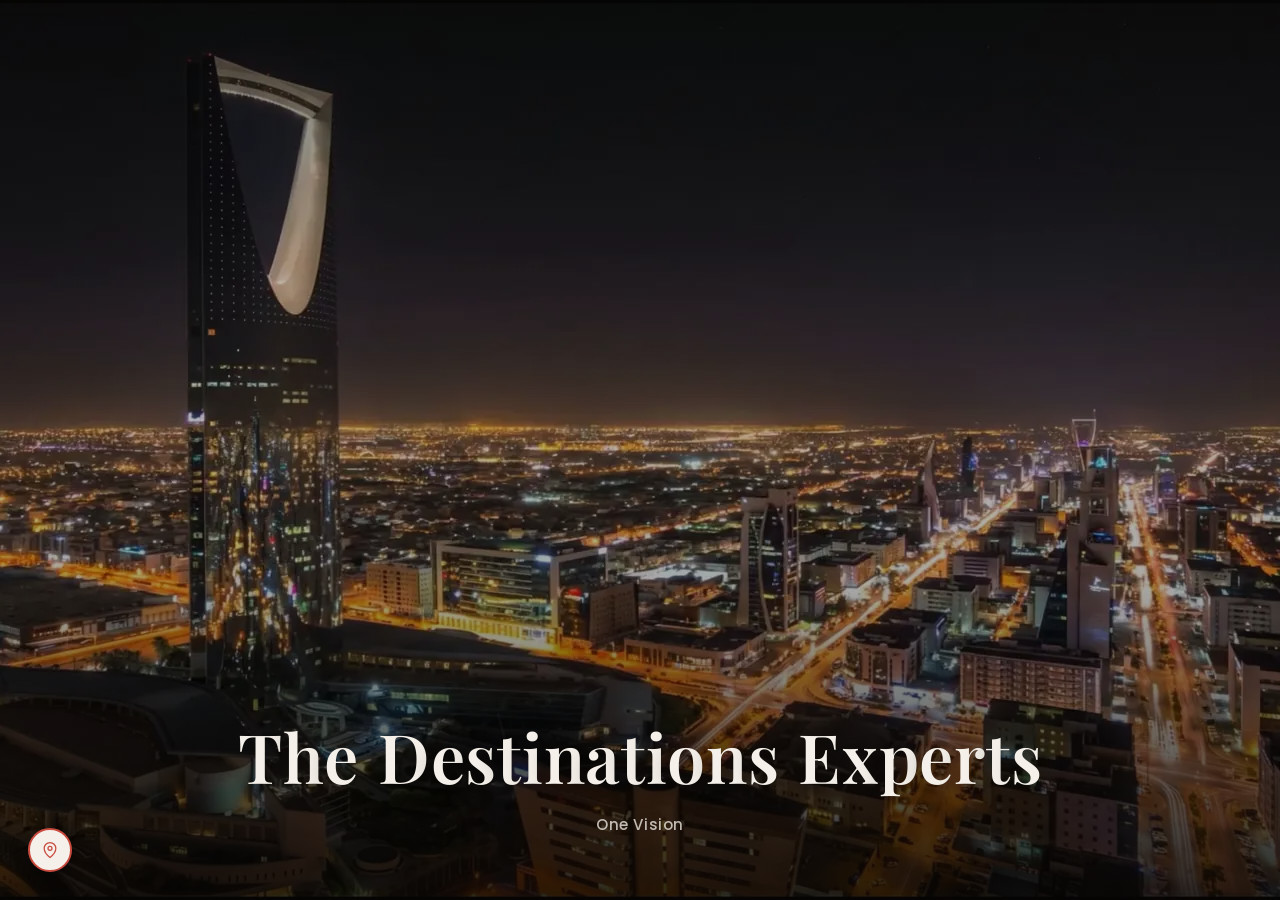
<file: en/index.html>
<!DOCTYPE html>
<html lang="en" dir="ltr">
<head>
  <meta charset="UTF-8">
  <!-- Must run before the browser has a chance to apply its own scroll
       restoration on a back/forward (or bfcache) navigation — a deferred
       module script near the end of the page runs too late, after that
       restore already happened. The whole hero->about->process->values->
       trust sequence is one very tall pinned scroll container (see
       scroll-story.js), so a restored mid-page scrollY can land anywhere
       inside it — e.g. deep in the "about" zoom-frame video, fullscreen,
       with no text yet — instead of the hero's own start. This makes every
       open of the page (aside from a real deep link like #services) start
       from the actual top, same as a first-ever visit. -->
  <script>
    if ('scrollRestoration' in history) {
      history.scrollRestoration = 'manual';
    }
    if (!window.location.hash) {
      window.scrollTo(0, 0);
    }
  </script>
  <meta name="viewport" content="width=device-width, initial-scale=1.0">
  <title>The Destinations Experts (TDX) | Marketing Agency in Riyadh, Saudi Arabia</title>
  <meta name="description" content="TDX is a Saudi marketing team in Riyadh building your visual identity, digital content and campaigns with a taste that understands your audience, their dialect and the right timing.">
  <meta name="robots" content="index, follow">
  <meta name="theme-color" content="#0b0d10">
  <link rel="canonical" href="https://www.destexpert.com/en/">
  <link rel="alternate" hreflang="ar" href="https://www.destexpert.com/">
  <link rel="alternate" hreflang="en" href="https://www.destexpert.com/en/">
  <link rel="alternate" hreflang="x-default" href="https://www.destexpert.com/">

  <!-- Open Graph -->
  <meta property="og:type" content="website">
  <meta property="og:locale" content="en_US">
  <meta property="og:site_name" content="The Destinations Experts (TDX)">
  <meta property="og:title" content="The Destinations Experts (TDX) | Marketing Agency in Riyadh, Saudi Arabia">
  <meta property="og:description" content="A Saudi marketing team in Riyadh building your visual identity, digital content and campaigns with a taste that understands your audience, their dialect and the right timing.">
  <meta property="og:url" content="https://www.destexpert.com/en/">
  <meta property="og:image" content="https://www.destexpert.com/assets/images/hero/hero-bg.jpg">
  <meta property="og:image:width" content="1376">
  <meta property="og:image:height" content="768">
  <meta property="og:image:alt" content="Riyadh at night — The Destinations Experts">

  <!-- Twitter Card -->
  <meta name="twitter:card" content="summary_large_image">
  <meta name="twitter:title" content="The Destinations Experts (TDX) | Marketing Agency in Riyadh, Saudi Arabia">
  <meta name="twitter:description" content="A Saudi marketing team in Riyadh building your visual identity, digital content and campaigns with a taste that understands your audience, their dialect and the right timing.">
  <meta name="twitter:image" content="https://www.destexpert.com/assets/images/hero/hero-bg.jpg">

  <link rel="icon" href="/favicon.ico" sizes="48x48">
  <link rel="icon" type="image/png" href="/assets/favicon/favicon-96x96.png" sizes="96x96">
  <link rel="apple-touch-icon" sizes="180x180" href="/assets/favicon/apple-touch-icon.png">
  <meta name="apple-mobile-web-app-title" content="TDX">
  <link rel="manifest" href="/assets/favicon/site.webmanifest">

  <link rel="stylesheet" href="../css/base/variables.css">
  <link rel="stylesheet" href="../css/base/fonts.css">
  <link rel="stylesheet" href="../css/base/reset.css">
  <link rel="stylesheet" href="../css/components/header.css">
  <link rel="stylesheet" href="../css/sections/hero.css">
  <link rel="stylesheet" href="../css/sections/about.css">
  <link rel="stylesheet" href="../css/sections/process.css">
  <link rel="stylesheet" href="../css/sections/values.css">
  <link rel="stylesheet" href="../css/sections/trust.css">
  <link rel="stylesheet" href="../css/sections/services.css">
  <link rel="stylesheet" href="../css/sections/work.css">
  <link rel="stylesheet" href="../css/sections/partners.css">
  <link rel="stylesheet" href="../css/sections/contact.css">
  <link rel="preload" as="image" href="../assets/images/hero/hero-poster-phone.webp" media="(max-width: 768px) and (orientation: portrait)">
  <link rel="preload" as="image" href="../assets/images/hero/hero-poster.webp" media="(min-width: 769px), (orientation: landscape)">
  <link rel="modulepreload" href="../js/main.js">
  <link rel="modulepreload" href="../js/modules/scroll-story.js">
  <link rel="modulepreload" href="../js/utils/easing.js">
  <link rel="modulepreload" href="../js/utils/video-scrub.js">
  <link rel="modulepreload" href="../js/utils/stable-viewport.js">
  <link rel="modulepreload" href="../js/utils/scroll-root.js">
  <link rel="modulepreload" href="../js/utils/autoplay.js">
  <link rel="modulepreload" href="../js/modules/services-stack.js">
  <link rel="modulepreload" href="../js/modules/work-stories.js">
  <link rel="modulepreload" href="../js/modules/hero-intro-reveal.js">
  <link rel="modulepreload" href="../js/modules/partners-reveal.js">
  <link rel="modulepreload" href="../js/modules/closing-reveal.js">
  <link rel="modulepreload" href="../js/modules/contact-form.js">
  <link rel="modulepreload" href="../js/modules/nav-toggle.js">
  <link rel="modulepreload" href="../js/utils/theme-color.js">
  <link rel="stylesheet" href="../css/sections/closing.css">

  <script type="application/ld+json">
  {
    "@context": "https://schema.org",
    "@graph": [
      {
        "@type": "Organization",
        "@id": "https://www.destexpert.com/#organization",
        "name": "The Destinations Experts",
        "alternateName": [
          "TDX",
          "TDX Marketing"
        ],
        "url": "https://www.destexpert.com/",
        "logo": {
          "@type": "ImageObject",
          "url": "https://www.destexpert.com/assets/favicon/logo-wordmark-512.png",
          "width": 512,
          "height": 512
        },
        "description": "A Saudi marketing team in Riyadh specialised in visual identity, video production, social media management and marketing campaigns.",
        "email": "media@destexpert.com",
        "telephone": "+966567160060",
        "address": {
          "@type": "PostalAddress",
          "addressLocality": "Riyadh",
          "addressCountry": "SA"
        },
        "areaServed": "SA"
      },
      {
        "@type": "WebSite",
        "@id": "https://www.destexpert.com/#website",
        "url": "https://www.destexpert.com/",
        "name": "The Destinations Experts",
        "alternateName": "TDX",
        "inLanguage": [
          "ar-SA",
          "en"
        ],
        "publisher": {
          "@id": "https://www.destexpert.com/#organization"
        }
      }
    ]
  }
  </script>
</head>
<body>

  <header class="site-header" id="siteHeader">
    <div class="container header-inner">
      <div class="header-brand">
        <a href="#hero" class="header-logo" aria-label="TDX">
          <span class="header-logo-mark"></span>
        </a>
      </div>
      <div class="header-controls">
        <button type="button" class="nav-toggle" id="navToggle" aria-label="Open menu" aria-expanded="false" aria-controls="mainNav">
          <span class="nav-toggle-bar"></span>
          <span class="nav-toggle-bar"></span>
          <span class="nav-toggle-bar"></span>
        </button>
        <nav class="main-nav" id="mainNav" aria-label="Main navigation">
          <a href="#about">About Us</a>
          <a href="#wipePanel">How We Work</a>
          <a href="#work">Recent Work</a>
          <a href="#services">Services</a>
        </nav>
        <a href="/" class="lang-switch" hreflang="ar" lang="ar">AR</a>
      </div>
    </div>
  </header>
  <div class="nav-backdrop" id="navBackdrop" aria-hidden="true"></div>

  <div id="scrollRoot">
  <section class="hero" id="hero" aria-labelledby="hero-heading" data-bar="dark">
    <div class="hero-pin">
      <div class="hero-coffee-media" id="heroCoffeeMedia">
        <video
          id="coffeeManVideo"
          class="hero-coffee-video"
          muted
          playsinline
          preload="none"
          data-poster-desktop="../assets/images/hero/coffee-man-poster.webp" data-poster-mobile="../assets/images/hero/coffee-man-poster-phone.webp"
          data-src-desktop="../assets/video/coffee-man.mp4" data-src-mobile="../assets/video/coffee-man-phone.mp4"
          aria-label="Saudi coffee host holding a dallah, pouring coffee"
        ></video>
        <div class="hero-coffee-overlay" id="heroCoffeeOverlay" aria-hidden="true"></div>
      </div>

      <div class="hero-media">
        <video
          id="heroVideo"
          class="hero-bg"
          autoplay
          muted
          loop
          playsinline
          preload="auto"
          data-poster-desktop="../assets/images/hero/hero-poster.webp" data-poster-mobile="../assets/images/hero/hero-poster-phone.webp"
          data-src-desktop="../assets/video/hero.mp4" data-src-mobile="../assets/video/hero-phone.mp4"
          aria-label="Riyadh at night"
        ></video>
        <div class="hero-overlay"></div>
      </div>

      <div class="hero-stage">
        <div class="hero-copy">

          <div class="intro-block" id="introBlock">
            <h1 class="intro-title" id="hero-heading" aria-label="The Destinations Experts">
              <span class="intro-title-letters" id="introTitleLetters" aria-hidden="true">The Destinations Experts</span>
            </h1>
            <p class="intro-subtitle">One Vision</p>
          </div>

        </div>
      </div>

      <div class="final-wrap">
        <div class="final-row" id="finalRow">
          <span class="final-ar">Welcome to</span>
          <span class="tdx-wrap" id="tdxWrap">
            <span class="tdx-logo tdx-logo-light" id="tdxLogoLight" role="img" aria-label="TDX Marketing"></span>
            <img class="tdx-logo tdx-logo-color" id="tdxLogoColor" src="../assets/icons/tdx-logo-color.svg" alt="" aria-hidden="true">
          </span>
        </div>
        <a href="#" class="cta-btn" id="ctaBtn">Let's Grab a Coffee</a>
      </div>

      <a class="hero-badge" aria-disabled="true" aria-label="TDX">
        <svg viewBox="0 0 24 24" fill="none" stroke="currentColor" stroke-width="1.5">
          <path d="M12 21s-7-5.2-7-11a7 7 0 0 1 14 0c0 5.8-7 11-7 11z"/>
          <circle cx="12" cy="10" r="2.4"/>
        </svg>
      </a>

      <div class="hero-coffee-text" id="heroCoffeeText">
        <h2 class="coffee-title">Let's grab a coffee… and talk about your project.</h2>
        <p class="coffee-subtitle">There's nothing better than a cup of coffee to kick off a work conversation.</p>
        <a href="#" class="coffee-btn">Pour Me a Cup</a>
      </div>

      <div class="zoom-frame" id="zoomFrame">
        <video
          id="officeVideo"
          muted
          loop
          playsinline
          preload="none"
          data-poster-desktop="../assets/images/about/about-office-poster.webp" data-poster-mobile="../assets/images/about/about-office-poster-phone.webp"
          data-src-desktop="../assets/video/office.mp4" data-src-mobile="../assets/video/office-phone.mp4"
          aria-label="TDX team in a work meeting"
        ></video>
      </div>
      <div class="about-overlay" id="aboutOverlay"></div>

      <section class="about-stage" id="about" aria-labelledby="about-heading">
        <div class="about-kicker" id="aboutKicker">
          <span class="about-eyebrow">Before We Begin</span>
          <h2 class="about-heading" id="about-heading">Let Me Tell You Who We Are</h2>
        </div>

        <div class="about-lines">
          <div class="about-group about-group-right" id="aboutGroupRight">
            <p class="about-line">TDX is a Saudi team that knows the market like the back of its hand.</p>
            <p class="about-line">We don't work with ready-made templates and just paste your logo on top.</p>
            <p class="about-line">We work with a taste that understands your audience, their dialect, and the right timing.</p>
          </div>
          <div class="about-group about-group-left" id="aboutGroupLeft">
            <p class="about-line">Every project we take on, we treat as if it were our own.</p>
            <p class="about-line">We don't see ourselves as just a service provider.</p>
            <p class="about-line about-line-final">We see ourselves as a partner who thinks with you.</p>
          </div>
        </div>
      </section>

      <div class="wipe-panel" id="wipePanel" role="region" aria-labelledby="process-heading">
        <div class="process-intro">
          <span class="process-eyebrow">Before We Start Working</span>
          <h2 class="process-heading" id="process-heading">And This Is Your Second Cup</h2>
          <p class="process-subtitle">Because what's coming deserves a proper explanation, before we dive in.</p>
        </div>

        <div class="process-cards">
          <article class="process-card">
            <div class="process-card-bg has-photo" aria-hidden="true">
              <img src="../assets/images/about/process-listen.webp" alt="" loading="lazy" decoding="async">
            </div>
            <div class="process-card-content">
              <span class="process-card-number">01</span>
              <h3 class="process-card-title">We Listen</h3>
              <p class="process-card-desc">We talk it through until we understand your project, your goals, and every challenge you've faced.</p>
            </div>
          </article>

          <article class="process-card">
            <div class="process-card-bg has-photo" aria-hidden="true">
              <img src="../assets/images/about/process-think.webp" alt="" loading="lazy" decoding="async">
            </div>
            <div class="process-card-content">
              <span class="process-card-number">02</span>
              <h3 class="process-card-title">We Think</h3>
              <p class="process-card-desc">We come up with out-of-the-box ideas that fit the Saudi market and suit your project.</p>
            </div>
          </article>

          <article class="process-card">
            <div class="process-card-bg has-photo" aria-hidden="true">
              <img src="../assets/images/about/process-execute.webp" alt="" loading="lazy" decoding="async">
            </div>
            <div class="process-card-content">
              <span class="process-card-number">03</span>
              <h3 class="process-card-title">We Execute</h3>
              <p class="process-card-desc">We launch the campaign or content with precision and speed.</p>
            </div>
          </article>

          <article class="process-card">
            <div class="process-card-bg has-photo" aria-hidden="true">
              <img src="../assets/images/about/process-measure.webp" alt="" loading="lazy" decoding="async">
            </div>
            <div class="process-card-content">
              <span class="process-card-number">04</span>
              <h3 class="process-card-title">We Measure</h3>
              <p class="process-card-desc">A clear report with the numbers — you'll know exactly where you spent and why.</p>
            </div>
          </article>
        </div>
      </div>

      <div class="values-panel" id="valuesPanel" role="region" aria-labelledby="values-heading">
        <div class="values-intro">
          <span class="values-eyebrow">Our Principle Is Clear</span>
          <h2 class="values-heading" id="values-heading">Let Me Give You the Bottom Line</h2>
        </div>

        <div class="values-track" id="valuesTrack">
          <div class="values-strip" id="valuesStrip">
            <article class="value-card">
              <div class="value-card-media">
                <picture>
                  <source srcset="../assets/images/about/value-commitment-phone.webp" media="(max-width: 768px)">
                  <img src="../assets/images/about/value-commitment.webp" alt="Commitment" loading="lazy" decoding="async">
                </picture>
              </div>
              <div class="value-card-label">
                <span class="value-card-number">01</span>
                <h3 class="value-card-title">Commitment</h3>
                <p class="value-card-desc">We deliver every detail we agree on, on time and at the quality we promised — no delays, no excuses.</p>
              </div>
            </article>

            <article class="value-card">
              <div class="value-card-media">
                <picture>
                  <source srcset="../assets/images/about/value-innovation-phone.webp" media="(max-width: 768px)">
                  <img src="../assets/images/about/value-innovation.webp" alt="Innovation" loading="lazy" decoding="async">
                </picture>
              </div>
              <div class="value-card-label">
                <span class="value-card-number">02</span>
                <h3 class="value-card-title">Innovation</h3>
                <p class="value-card-desc">Every project is built from scratch around your brand and your audience — never a template we recycle.</p>
              </div>
            </article>

            <article class="value-card">
              <div class="value-card-media">
                <picture>
                  <source srcset="../assets/images/about/value-results-phone.webp" media="(max-width: 768px)">
                  <img src="../assets/images/about/value-results.webp" alt="Results" loading="lazy" decoding="async">
                </picture>
              </div>
              <div class="value-card-label">
                <span class="value-card-number">03</span>
                <h3 class="value-card-title">Results</h3>
                <p class="value-card-desc">We measure every step with clear numbers, doubling down on what works and refining what doesn't — continuously.</p>
              </div>
            </article>
          </div>
        </div>
      </div>

      <div class="trust-panel" id="trustPanel" role="region" aria-labelledby="trust-heading">
        <div class="trust-glow" aria-hidden="true">
          <span class="trust-glow-blob trust-glow-blob-1"></span>
          <span class="trust-glow-blob trust-glow-blob-2"></span>
          <span class="trust-glow-blob trust-glow-blob-3"></span>
        </div>

        <div class="container trust-inner">
          <div class="trust-intro" id="trustIntro">
            <div class="trust-mask">
              <h2 class="trust-heading" id="trust-heading">
                We don't measure our success by how many cups we've poured
              </h2>
            </div>
            <div class="trust-mask">
              <p class="trust-subheading">We measure it in numbers.</p>
            </div>
          </div>

          <div class="trust-stats" id="trustStats">
            <div class="trust-stat">
              <span class="trust-stat-number" data-value="98" data-suffix="%">0%</span>
              <span class="trust-stat-label">of our clients come back to us</span>
            </div>
            <div class="trust-stat">
              <span class="trust-stat-number" data-value="2" data-suffix="">0</span>
              <span class="trust-stat-label">years in the Saudi market</span>
            </div>
            <div class="trust-stat">
              <span class="trust-stat-number" data-value="30" data-suffix="M+">0M+</span>
              <span class="trust-stat-label">views generated for our clients</span>
            </div>
            <div class="trust-stat">
              <span class="trust-stat-number" data-value="40" data-suffix="+">0+</span>
              <span class="trust-stat-label">brands who trusted us</span>
            </div>
          </div>
        </div>
      </div>
    </div>
  </section>

  <section class="services-section" id="services" aria-labelledby="services-heading">
    <div class="services-intro" id="servicesIntro">
      <video
        class="services-intro-video"
        id="servicesIntroVideo"
        muted
        playsinline
        preload="none"
        aria-hidden="true"
        data-src-desktop="../assets/video/services-intro.mp4" data-src-mobile="../assets/video/services-intro-phone.mp4"
      ></video>
      <div class="services-mask">
        <h2 class="services-heading" id="services-heading">Let's Sweeten It a Bit More</h2>
      </div>
      <div class="services-mask">
        <p class="services-subheading">Let's talk about what we can do for you.</p>
      </div>
    </div>

    <div class="services-stack" id="servicesStack">
      <article class="service-card" data-bar="light">
        <div class="service-card-pin">
          <div class="service-card-bg has-photo" aria-hidden="true">
            <img src="../assets/images/about/service-identity.webp" alt="" loading="lazy" decoding="async">
          </div>
          <div class="service-card-glow" aria-hidden="true"></div>
          <span class="service-card-bignum" aria-hidden="true">01</span>
          <div class="service-card-content">
            <span class="service-card-count">01 / 08</span>
            <div class="service-card-icon" aria-hidden="true">
              <svg viewBox="0 0 24 24" fill="none" stroke="currentColor" stroke-width="1.6"><circle cx="9" cy="9" r="5"/><rect x="11" y="11" width="9" height="9" rx="2"/></svg>
            </div>
            <h3 class="service-card-title">We Build Your Identity</h3>
            <p class="service-card-name">Visual Identity Design</p>
            <p class="service-card-desc">We design your visual identity in a way that reflects your values and sets you apart from the competition.</p>
          </div>
        </div>
      </article>

      <article class="service-card" data-bar="light">
        <div class="service-card-pin">
          <div class="service-card-bg has-photo" aria-hidden="true">
            <img src="../assets/images/about/service-content.webp" alt="" loading="lazy" decoding="async">
          </div>
          <div class="service-card-glow" aria-hidden="true"></div>
          <span class="service-card-bignum" aria-hidden="true">02</span>
          <div class="service-card-content">
            <span class="service-card-count">02 / 08</span>
            <div class="service-card-icon" aria-hidden="true">
              <svg viewBox="0 0 24 24" fill="none" stroke="currentColor" stroke-width="1.6"><rect x="3" y="4.5" width="18" height="15" rx="2.5"/><circle cx="8.5" cy="9.5" r="1.6"/><path d="M4 17l5-5 3.5 3.5L17 10l3 3"/></svg>
            </div>
            <h3 class="service-card-title">We Create Your Content</h3>
            <p class="service-card-name">Photography &amp; Video Production</p>
            <p class="service-card-desc">Professional visual content that tells your project's story in a compelling way.</p>
          </div>
        </div>
      </article>

      <article class="service-card" data-bar="light">
        <div class="service-card-pin">
          <div class="service-card-bg has-photo" aria-hidden="true">
            <img src="../assets/images/about/service-social.webp" alt="" loading="lazy" decoding="async">
          </div>
          <div class="service-card-glow" aria-hidden="true"></div>
          <span class="service-card-bignum" aria-hidden="true">03</span>
          <div class="service-card-content">
            <span class="service-card-count">03 / 08</span>
            <div class="service-card-icon" aria-hidden="true">
              <svg viewBox="0 0 24 24" fill="none" stroke="currentColor" stroke-width="1.6"><path d="M4 5.5A2.5 2.5 0 0 1 6.5 3h11A2.5 2.5 0 0 1 20 5.5v8A2.5 2.5 0 0 1 17.5 16H10l-4 4v-4H6.5A2.5 2.5 0 0 1 4 13.5v-8z"/></svg>
            </div>
            <h3 class="service-card-title">We Manage Your Presence</h3>
            <p class="service-card-name">Social Media Management</p>
            <p class="service-card-desc">Full management of your social media accounts, end to end.</p>
          </div>
        </div>
      </article>

      <article class="service-card" data-bar="light">
        <div class="service-card-pin">
          <div class="service-card-bg has-photo" aria-hidden="true">
            <img src="../assets/images/about/service-campaigns.webp" alt="" loading="lazy" decoding="async">
          </div>
          <div class="service-card-glow" aria-hidden="true"></div>
          <span class="service-card-bignum" aria-hidden="true">04</span>
          <div class="service-card-content">
            <span class="service-card-count">04 / 08</span>
            <div class="service-card-icon" aria-hidden="true">
              <svg viewBox="0 0 24 24" fill="none" stroke="currentColor" stroke-width="1.6"><path d="M3 10v4h3l6 4V6l-6 4H3z"/><path d="M17 9a3.5 3.5 0 0 1 0 6"/><path d="M19.5 7a6.5 6.5 0 0 1 0 10"/></svg>
            </div>
            <h3 class="service-card-title">We Deliver Your Message</h3>
            <p class="service-card-name">Advertising &amp; Influencer Marketing</p>
            <p class="service-card-desc">Targeted ad campaigns and influencer collaborations.</p>
          </div>
        </div>
      </article>

      <article class="service-card" data-bar="dark">
        <div class="service-card-pin">
          <div class="service-card-bg has-photo" aria-hidden="true">
            <img src="../assets/images/about/service-web.webp" alt="" loading="lazy" decoding="async">
          </div>
          <div class="service-card-glow" aria-hidden="true"></div>
          <span class="service-card-bignum" aria-hidden="true">05</span>
          <div class="service-card-content">
            <span class="service-card-count">05 / 08</span>
            <div class="service-card-icon" aria-hidden="true">
              <svg viewBox="0 0 24 24" fill="none" stroke="currentColor" stroke-width="1.6"><rect x="3" y="5" width="18" height="14" rx="2"/><path d="M3 9h18"/><circle cx="6.2" cy="7" r="0.6" fill="currentColor" stroke="none"/><circle cx="8.4" cy="7" r="0.6" fill="currentColor" stroke="none"/></svg>
            </div>
            <h3 class="service-card-title">We Build Your Digital Experience</h3>
            <p class="service-card-name">Websites &amp; Apps</p>
            <p class="service-card-desc">Professional websites and apps that deliver an excellent user experience.</p>
          </div>
        </div>
      </article>

      <article class="service-card" data-bar="dark">
        <div class="service-card-pin">
          <div class="service-card-bg has-photo" aria-hidden="true">
            <img src="../assets/images/about/service-seo.webp" alt="" loading="lazy" decoding="async">
          </div>
          <div class="service-card-glow" aria-hidden="true"></div>
          <span class="service-card-bignum" aria-hidden="true">06</span>
          <div class="service-card-content">
            <span class="service-card-count">06 / 08</span>
            <div class="service-card-icon" aria-hidden="true">
              <svg viewBox="0 0 24 24" fill="none" stroke="currentColor" stroke-width="1.6"><circle cx="10.5" cy="10.5" r="6.5"/><path d="M20 20l-4.35-4.35"/></svg>
            </div>
            <h3 class="service-card-title">We Keep You Visible</h3>
            <p class="service-card-name">SEO &amp; Search Presence</p>
            <p class="service-card-desc">Improving your search engine visibility and reach on Google.</p>
          </div>
        </div>
      </article>

      <article class="service-card" data-bar="dark">
        <div class="service-card-pin">
          <div class="service-card-bg has-photo" aria-hidden="true">
            <img src="../assets/images/about/service-ai-search.webp" alt="" loading="lazy" decoding="async">
          </div>
          <div class="service-card-glow" aria-hidden="true"></div>
          <span class="service-card-bignum" aria-hidden="true">07</span>
          <div class="service-card-content">
            <span class="service-card-count">07 / 08</span>
            <div class="service-card-icon" aria-hidden="true">
              <svg viewBox="0 0 24 24" fill="none" stroke="currentColor" stroke-width="1.6"><path d="M12 3l1.8 5.2L19 10l-5.2 1.8L12 17l-1.8-5.2L5 10l5.2-1.8L12 3z"/><path d="M18.5 15.5l.7 2 2 .7-2 .7-.7 2-.7-2-2-.7 2-.7z"/></svg>
            </div>
            <h3 class="service-card-title">We Keep You Visible in the New Search</h3>
            <p class="service-card-name">ChatGPT, Gemini &amp; Claude</p>
            <p class="service-card-desc">Advanced visibility across AI platforms.</p>
          </div>
        </div>
      </article>

      <article class="service-card" data-bar="dark">
        <div class="service-card-pin">
          <div class="service-card-bg has-photo" aria-hidden="true">
            <img src="../assets/images/about/service-growth.webp" alt="" loading="lazy" decoding="async">
          </div>
          <div class="service-card-glow" aria-hidden="true"></div>
          <span class="service-card-bignum" aria-hidden="true">08</span>
          <div class="service-card-content">
            <span class="service-card-count">08 / 08</span>
            <div class="service-card-icon" aria-hidden="true">
              <svg viewBox="0 0 24 24" fill="none" stroke="currentColor" stroke-width="1.6"><path d="M4 17l5-5 3.5 3.5L20 8"/><path d="M14 8h6v6"/></svg>
            </div>
            <h3 class="service-card-title">We Grow Your Business</h3>
            <p class="service-card-name">Business &amp; Project Development</p>
            <p class="service-card-desc">Comprehensive growth strategies for sustainable success.</p>
          </div>
        </div>
      </article>
    </div>

    <div class="services-progress" id="servicesProgress" aria-hidden="true">
      <span class="services-progress-current" id="servicesProgressCurrent">01</span>
      <span class="services-progress-track">
        <span class="services-progress-fill" id="servicesProgressFill"></span>
      </span>
      <span class="services-progress-total">08</span>
    </div>
  </section>

  <section class="work-section" id="work" aria-labelledby="work-heading" data-bar="light">
    <div class="work-intro" id="workIntro">
      <div class="work-mask">
        <h2 class="work-heading" id="work-heading">Ever Wonder Who's Had Coffee With Us?</h2>
      </div>
      <div class="work-mask">
        <p class="work-subheading">A few brands we've made a real difference for.</p>
      </div>

      <div class="work-logos" aria-label="Other brands we've worked with">
        <div class="work-logos-grid">
          <div class="work-logo-tile" style="--i:0"><img src="../assets/images/work/96min.jpeg" alt="90min" loading="lazy" decoding="async"></div>
          <div class="work-logo-tile" style="--i:1"><img src="../assets/images/work/travelMaker.jpeg" alt="Travel Maker" loading="lazy" decoding="async"></div>
          <div class="work-logo-tile" style="--i:2"><img src="../assets/images/work/homyy.jpeg" alt="Homy Nursery Club" loading="lazy" decoding="async"></div>
          <div class="work-logo-tile" style="--i:3"><img src="../assets/images/work/Balsam.jpeg" alt="Balsam Medical Centre" loading="lazy" decoding="async"></div>
          <div class="work-logo-tile" style="--i:4"><img src="../assets/images/work/Raked.jpeg" alt="Raked" loading="lazy" decoding="async"></div>
          <div class="work-logo-tile" style="--i:5"><img src="../assets/images/work/alshaya.webp" alt="Alshaya" loading="lazy" decoding="async"></div>
          <div class="work-logo-tile" style="--i:6"><img src="../assets/images/work/eduquest.jpeg" alt="EduQuest" loading="lazy" decoding="async"></div>
          <div class="work-logo-tile" style="--i:7"><img src="../assets/images/work/elite.jpeg" alt="Elite" loading="lazy" decoding="async"></div>
          <div class="work-logo-tile" style="--i:8"><img src="../assets/images/work/elysian.jpeg" alt="Elysian" loading="lazy" decoding="async"></div>
          <div class="work-logo-tile" style="--i:9"><img src="../assets/images/work/harth.jpeg" alt="Harth" loading="lazy" decoding="async"></div>
          <div class="work-logo-tile" style="--i:10"><img src="../assets/images/work/husan.webp" alt="Hisan Al-Taqniyat" loading="lazy" decoding="async"></div>
          <div class="work-logo-tile" style="--i:11"><img src="../assets/images/work/khutaa.jpeg" alt="Khutaa" loading="lazy" decoding="async"></div>
          <div class="work-logo-tile" style="--i:12"><img src="../assets/images/work/meccanno.jpeg" alt="Meccanno" loading="lazy" decoding="async"></div>
          <div class="work-logo-tile" style="--i:13"><img src="../assets/images/work/nafes.webp" alt="Nafes" loading="lazy" decoding="async"></div>
          <div class="work-logo-tile" style="--i:14"><img src="../assets/images/work/rholNajd.jpeg" alt="Rhol Najd" loading="lazy" decoding="async"></div>
          <div class="work-logo-tile" style="--i:15"><img src="../assets/images/work/seventySeven.jpeg" alt="Seventy Seven" loading="lazy" decoding="async"></div>
          <div class="work-logo-tile" style="--i:16"><img src="../assets/images/work/shahm.jpeg" alt="Shahm" loading="lazy" decoding="async"></div>
          <div class="work-logo-tile" style="--i:17"><img src="../assets/images/work/skyjewel.jpeg" alt="Sky Jewel" loading="lazy" decoding="async"></div>
        </div>
      </div>
    </div>

    <div class="work-pin-outer" id="workPinOuter">
      <div class="work-pin">
        <div class="work-pin-glow" aria-hidden="true"></div>
        <div class="work-pin-row">
          <div class="work-marks" id="workMarks" aria-hidden="true">
            <div class="work-mark work-mark-static is-slot-a"></div>
            <div class="work-mark work-mark-static is-slot-b"></div>
            <div class="work-mark" data-mark="0"><img class="work-mark-logo" src="../assets/images/work/96min.jpeg" alt="90min"></div>
            <div class="work-mark" data-mark="1"><img class="work-mark-logo" src="../assets/images/work/travelMaker.jpeg" alt="Travel Maker"></div>
            <div class="work-mark" data-mark="2"><img class="work-mark-logo" src="../assets/images/work/homyy.jpeg" alt="Homy Nursery"></div>
          </div>

          <div class="work-slides" id="workSlides">
            <article class="work-slide" data-slide="0">
              <span class="work-slide-client">90min</span>
              <div class="work-slide-body">
              <h3 class="work-card-title">Growing App Users</h3>

              <div class="work-beats">
                <div class="work-beat" data-beat="0">
                  <span class="work-beat-index" aria-hidden="true">1</span>
                  <div class="work-beat-content">
                    <span class="work-beat-label">Challenge</span>
                    <p class="work-beat-text">90min's app was live in the market, but downloads weren't where they needed to be.</p>
                  </div>
                </div>
                <div class="work-beat" data-beat="1">
                  <span class="work-beat-index" aria-hidden="true">2</span>
                  <div class="work-beat-content">
                    <span class="work-beat-label">Action</span>
                    <p class="work-beat-text">We worked together on a full marketing strategy focused on reaching the right audience and motivating them to download the app. Then we launched targeted ad campaigns and refined the messaging and customer journey.</p>
                  </div>
                </div>
                <div class="work-beat" data-beat="2">
                  <span class="work-beat-index" aria-hidden="true">3</span>
                  <div class="work-beat-content">
                    <span class="work-beat-label">Result</span>
                    <p class="work-beat-text">Downloads grew from 1,800 a month to over 5,000.</p>
                    <div class="work-stats">
                      <div class="work-stat">
                        <span class="work-stat-number" data-prefix="+" data-value="178" data-suffix="%">+0%</span>
                        <span class="work-stat-label">app download growth</span>
                      </div>
                      <div class="work-stat">
                        <span class="work-stat-number" data-prefix="+" data-value="150" data-suffix="%">+0%</span>
                        <span class="work-stat-label">growth in orders</span>
                      </div>
                      <div class="work-stat">
                        <span class="work-stat-number" data-value="4" data-suffix="x">0x</span>
                        <span class="work-stat-label">ROAS</span>
                      </div>
                    </div>
                  </div>
                </div>
              </div>
              </div>
            </article>

            <article class="work-slide" data-slide="1">
              <span class="work-slide-client">Travel Maker</span>
              <div class="work-slide-body">
              <h3 class="work-card-title">Building a Visual Identity</h3>

              <div class="work-beats">
                <div class="work-beat" data-beat="0">
                  <span class="work-beat-index" aria-hidden="true">1</span>
                  <div class="work-beat-content">
                    <span class="work-beat-label">Challenge</span>
                    <p class="work-beat-text">A travel company with big ambitions, but a visual identity that didn't reflect the experience it wanted to deliver.</p>
                  </div>
                </div>
                <div class="work-beat" data-beat="1">
                  <span class="work-beat-index" aria-hidden="true">2</span>
                  <div class="work-beat-content">
                    <span class="work-beat-label">Action</span>
                    <p class="work-beat-text">We sat down to understand their direction and the audience they wanted to reach, then built a complete visual identity that captures the spirit of travel and makes the brand easier to recognize and remember.</p>
                  </div>
                </div>
                <div class="work-beat" data-beat="2">
                  <span class="work-beat-index" aria-hidden="true">3</span>
                  <div class="work-beat-content">
                    <span class="work-beat-label">Result</span>
                    <p class="work-beat-text">A brand-new identity that set Travel Maker apart in its market.</p>
                    <div class="work-stats">
                      <div class="work-stat">
                        <span class="work-stat-number" data-prefix="+" data-value="400" data-suffix="%">+0%</span>
                        <span class="work-stat-label">growth in brand awareness</span>
                      </div>
                      <div class="work-stat">
                        <span class="work-stat-number" data-value="5" data-suffix=" stars">0</span>
                        <span class="work-stat-label">rating boost</span>
                      </div>
                      <div class="work-stat">
                        <span class="work-stat-number" data-prefix="+" data-value="180" data-suffix="%">+0%</span>
                        <span class="work-stat-label">growth in bookings</span>
                      </div>
                    </div>
                  </div>
                </div>
              </div>
              </div>
            </article>

            <article class="work-slide" data-slide="2">
              <span class="work-slide-client">Homy Nursery</span>
              <div class="work-slide-body">
              <h3 class="work-card-title">Growing Sales</h3>

              <div class="work-beats">
                <div class="work-beat" data-beat="0">
                  <span class="work-beat-index" aria-hidden="true">1</span>
                  <div class="work-beat-content">
                    <span class="work-beat-label">Challenge</span>
                    <p class="work-beat-text">Homy Nursery wanted to reach more families, and turn the people who knew about them into actual sign-ups and sales.</p>
                  </div>
                </div>
                <div class="work-beat" data-beat="1">
                  <span class="work-beat-index" aria-hidden="true">2</span>
                  <div class="work-beat-content">
                    <span class="work-beat-label">Action</span>
                    <p class="work-beat-text">We sat down with Homy and asked: what makes parents choose you? Then we built a strategy that reaches the right families at the right time, working on content and ads that put Homy clearly in front of parents.</p>
                  </div>
                </div>
                <div class="work-beat" data-beat="2">
                  <span class="work-beat-index" aria-hidden="true">3</span>
                  <div class="work-beat-content">
                    <span class="work-beat-label">Result</span>
                    <p class="work-beat-text">More sign-ups, more sales, and stronger brand awareness among families.</p>
                    <div class="work-stats">
                      <div class="work-stat">
                        <span class="work-stat-number" data-prefix="+" data-value="180" data-suffix="%">+0%</span>
                        <span class="work-stat-label">growth in sign-ups</span>
                      </div>
                      <div class="work-stat">
                        <span class="work-stat-number" data-prefix="+" data-value="150" data-suffix="%">+0%</span>
                        <span class="work-stat-label">growth in sales</span>
                      </div>
                      <div class="work-stat">
                        <span class="work-stat-number" data-prefix="+" data-value="300" data-suffix="%">+0%</span>
                        <span class="work-stat-label">growth in brand awareness</span>
                      </div>
                    </div>
                  </div>
                </div>
              </div>
              </div>
            </article>
          </div>
        </div>
      </div>
    </div>
  </section>

  <section class="partners-section" id="partners" aria-labelledby="partners-heading" data-bar="light">
    <div class="partners-glow" aria-hidden="true"></div>

    <div class="partners-intro" id="partnersIntro">
      <div class="partners-mask">
        <h2 class="partners-heading" id="partners-heading">Let Me Introduce You To Our Crew</h2>
      </div>
      <div class="partners-mask">
        <p class="partners-subheading">Not everyone with us is a partner — some are just part of how we work.</p>
      </div>
    </div>

    <div class="partners-marquee" id="partnersMarquee">
      <p class="sr-only">Logos of our crew and partners: Meta, Google, Snapchat, HubSpot, Salla, Tabby, Tamara, Zid, and Falak.</p>
      <div class="partners-track" aria-hidden="true">
        <span class="partner-logo-tile"><img class="partner-logo-img" src="../assets/images/work/Meta.webp" alt="Meta" loading="lazy" decoding="async"></span>
        <span class="partner-logo-tile"><img class="partner-logo-img" src="../assets/images/work/google.jpeg" alt="Google" loading="lazy" decoding="async"></span>
        <span class="partner-logo-tile"><img class="partner-logo-img" src="../assets/images/work/Snapchat.webp" alt="Snapchat" loading="lazy" decoding="async"></span>
        <span class="partner-logo-tile"><img class="partner-logo-img" src="../assets/images/work/hubSpot.webp" alt="HubSpot" loading="lazy" decoding="async"></span>
        <span class="partner-logo-tile"><img class="partner-logo-img" src="../assets/images/work/salla.png" alt="Salla" loading="lazy" decoding="async"></span>
        <span class="partner-logo-tile"><img class="partner-logo-img" src="../assets/images/work/tabby.webp" alt="Tabby" loading="lazy" decoding="async"></span>
        <span class="partner-logo-tile"><img class="partner-logo-img" src="../assets/images/work/tamara.jpeg" alt="Tamara" loading="lazy" decoding="async"></span>
        <span class="partner-logo-tile"><img class="partner-logo-img" src="../assets/images/work/zid.webp" alt="Zid" loading="lazy" decoding="async"></span>
        <span class="partner-logo-tile"><img class="partner-logo-img" src="../assets/images/work/falak.webp" alt="Falak" loading="lazy" decoding="async"></span>
        <span class="partner-logo-tile" aria-hidden="true"><img class="partner-logo-img" src="../assets/images/work/Meta.webp" alt="" loading="lazy" decoding="async"></span>
        <span class="partner-logo-tile" aria-hidden="true"><img class="partner-logo-img" src="../assets/images/work/google.jpeg" alt="" loading="lazy" decoding="async"></span>
        <span class="partner-logo-tile" aria-hidden="true"><img class="partner-logo-img" src="../assets/images/work/Snapchat.webp" alt="" loading="lazy" decoding="async"></span>
        <span class="partner-logo-tile" aria-hidden="true"><img class="partner-logo-img" src="../assets/images/work/hubSpot.webp" alt="" loading="lazy" decoding="async"></span>
        <span class="partner-logo-tile" aria-hidden="true"><img class="partner-logo-img" src="../assets/images/work/salla.png" alt="" loading="lazy" decoding="async"></span>
        <span class="partner-logo-tile" aria-hidden="true"><img class="partner-logo-img" src="../assets/images/work/tabby.webp" alt="" loading="lazy" decoding="async"></span>
        <span class="partner-logo-tile" aria-hidden="true"><img class="partner-logo-img" src="../assets/images/work/tamara.jpeg" alt="" loading="lazy" decoding="async"></span>
        <span class="partner-logo-tile" aria-hidden="true"><img class="partner-logo-img" src="../assets/images/work/zid.webp" alt="" loading="lazy" decoding="async"></span>
        <span class="partner-logo-tile" aria-hidden="true"><img class="partner-logo-img" src="../assets/images/work/falak.webp" alt="" loading="lazy" decoding="async"></span>
      </div>
    </div>
  </section>

  <section class="contact-section" id="contact" aria-labelledby="contact-heading" data-bar="light">
    <div class="contact-glow" aria-hidden="true"><span></span><span></span></div>

    <div class="contact-inner">
      <div class="contact-copy" id="contactCopy">
        <span class="contact-eyebrow">Start with us</span>
        <h2 class="contact-heading" id="contact-heading">Let's start working <span class="contact-grad">together</span></h2>
        <p class="contact-sub">Fill in a few details and our team will reach out to understand exactly what you need.</p>
      </div>

      <div class="contact-card" id="contactCard" data-bar="dark">
        <form
          class="contact-form"
          id="contactForm"
          novalidate
          data-err-name="Please enter your name (2+ letters)"
          data-err-phone="Please enter a valid phone number"
          data-err-city="Please enter your city"
          data-err-business="Please enter your business type"
          data-msg-sending="Sending…"
          data-msg-error='We couldn&#39;t send your request. Please try again or <a href="https://wa.me/966567160060" target="_blank" rel="noopener">message us on WhatsApp</a>.'
          data-msg-mailto="We opened your mail app. Press send and your message reaches us."
          data-mail-subject="New request from the TDX website"
          data-label-name="Name"
          data-label-phone="Phone number"
          data-label-city="City"
          data-label-business="Business type"
        >
          <input type="checkbox" name="botcheck" class="contact-hp" tabindex="-1" autocomplete="off" aria-hidden="true">

          <div class="contact-grid">
            <div class="field" data-field="name">
              <svg class="field-ic" viewBox="0 0 24 24" fill="none" stroke="currentColor" stroke-width="1.8" stroke-linecap="round" stroke-linejoin="round" aria-hidden="true"><circle cx="12" cy="8" r="4"/><path d="M4 20c0-4 3.6-6 8-6s8 2 8 6"/></svg>
              <input id="cf-name" name="name" type="text" placeholder=" " autocomplete="name" required aria-describedby="cf-name-err">
              <label for="cf-name">Name</label>
              <p class="field-error" id="cf-name-err" role="alert"></p>
            </div>
            <div class="field" data-field="phone">
              <svg class="field-ic" viewBox="0 0 24 24" fill="none" stroke="currentColor" stroke-width="1.8" stroke-linecap="round" stroke-linejoin="round" aria-hidden="true"><path d="M5 4h4l2 5-2.5 1.5a11 11 0 0 0 5 5L15 13l5 2v4a2 2 0 0 1-2 2A16 16 0 0 1 3 6a2 2 0 0 1 2-2z"/></svg>
              <input id="cf-phone" name="phone" type="tel" placeholder=" " autocomplete="tel" required aria-describedby="cf-phone-err" inputmode="tel">
              <label for="cf-phone">Phone number</label>
              <p class="field-error" id="cf-phone-err" role="alert"></p>
            </div>
            <div class="field" data-field="city">
              <svg class="field-ic" viewBox="0 0 24 24" fill="none" stroke="currentColor" stroke-width="1.8" stroke-linecap="round" stroke-linejoin="round" aria-hidden="true"><path d="M12 21s7-5.6 7-11a7 7 0 1 0-14 0c0 5.4 7 11 7 11z"/><circle cx="12" cy="10" r="2.5"/></svg>
              <input id="cf-city" name="city" type="text" placeholder=" " autocomplete="address-level2" required aria-describedby="cf-city-err">
              <label for="cf-city">City</label>
              <p class="field-error" id="cf-city-err" role="alert"></p>
            </div>
            <div class="field" data-field="business">
              <svg class="field-ic" viewBox="0 0 24 24" fill="none" stroke="currentColor" stroke-width="1.8" stroke-linecap="round" stroke-linejoin="round" aria-hidden="true"><rect x="3" y="7" width="18" height="13" rx="2.5"/><path d="M9 7V5.5A1.5 1.5 0 0 1 10.5 4h3A1.5 1.5 0 0 1 15 5.5V7M3 13h18"/></svg>
              <input id="cf-business" name="business" type="text" placeholder=" " autocomplete="off" required aria-describedby="cf-business-err">
              <label for="cf-business">Business type</label>
              <p class="field-error" id="cf-business-err" role="alert"></p>
            </div>
          </div>


          <button class="contact-submit" type="submit">
            <span>Send request</span>
            <svg class="contact-submit-arrow" viewBox="0 0 24 24" fill="none" stroke="currentColor" stroke-width="2.4" stroke-linecap="round" stroke-linejoin="round" aria-hidden="true"><path d="M5 12h14M13 6l6 6-6 6"/></svg>
            <span class="contact-spinner" aria-hidden="true"></span>
          </button>
          <p class="contact-status" role="status" aria-live="polite"></p>
        </form>

        <div class="contact-success" id="contactSuccess" hidden>
          <svg class="contact-success-ic" viewBox="0 0 76 76" aria-hidden="true"><circle cx="38" cy="38" r="30"/><path d="M26 39l8 8 16-17"/></svg>
          <h3>We got your request</h3>
          <p id="contactSuccessText">Thank you. We'll be in touch on your number soon.</p>
          <button type="button" class="contact-again" id="contactAgain">Send another request</button>
        </div>
      </div>
    </div>
  </section>

  <footer class="closing-section" id="closing" aria-labelledby="closing-heading" data-bar="light">
    <div class="closing-media" id="closingMedia">
      <video
        id="closingVideo"
        class="closing-photo"
        muted
        playsinline
        preload="none"
        poster="../assets/images/footer/coffee-window-poster.webp"
        aria-label="A woman peeking through window blinds holding a cup of coffee"
      >
        <source src="../assets/video/coffee-window.mp4" type="video/mp4" />
      </video>
    </div>

    <div class="closing-content">
      <div class="closing-mask">
        <h2 class="closing-heading" id="closing-heading">What's Left? Come Say Hi...</h2>
      </div>
      <div class="closing-mask">
        <p class="closing-subheading">Try our coffee in person, at our Riyadh office.</p>
      </div>

      <div class="closing-divider" id="closingDivider" aria-hidden="true"></div>

      <div class="closing-socials" id="closingSocials">
        <a class="closing-social" href="mailto:media@destexpert.com" aria-label="Email us" style="--i:0">
          <svg viewBox="0 0 24 24" fill="currentColor"><path d="M4.5 4h15A2.5 2.5 0 0 1 22 6.5v11a2.5 2.5 0 0 1-2.5 2.5h-15A2.5 2.5 0 0 1 2 17.5v-11A2.5 2.5 0 0 1 4.5 4zm.35 2.4a.55.55 0 0 0-.32.99l7.13 5.35a.55.55 0 0 0 .68 0l7.13-5.35a.55.55 0 0 0-.33-.99H4.85zM20 8.62l-7.02 5.27a1.6 1.6 0 0 1-1.96 0L4 8.62V17.5c0 .28.22.5.5.5h15a.5.5 0 0 0 .5-.5V8.62z"/></svg>
        </a>
        <a class="closing-social" href="https://wa.me/966567160060" target="_blank" rel="noopener" aria-label="WhatsApp" style="--i:1">
          <svg viewBox="0 0 24 24" fill="currentColor"><path d="M17.472 14.382c-.297-.149-1.758-.867-2.03-.967-.273-.099-.471-.148-.67.15-.197.297-.767.966-.94 1.164-.173.199-.347.223-.644.075-.297-.15-1.255-.463-2.39-1.475-.883-.788-1.48-1.761-1.653-2.059-.173-.297-.018-.458.13-.606.134-.133.298-.347.446-.52.149-.174.198-.298.298-.497.099-.198.05-.371-.025-.52-.075-.149-.669-1.612-.916-2.207-.242-.579-.487-.5-.669-.51-.173-.008-.371-.01-.57-.01-.198 0-.52.074-.792.372-.272.297-1.04 1.016-1.04 2.479 0 1.462 1.065 2.875 1.213 3.074.149.198 2.096 3.2 5.077 4.487.709.306 1.262.489 1.694.625.712.227 1.36.195 1.871.118.571-.085 1.758-.719 2.006-1.413.248-.694.248-1.289.173-1.413-.074-.124-.272-.198-.57-.347M12.05 21.785h-.004a9.87 9.87 0 0 1-5.031-1.378l-.361-.214-3.741.982.998-3.648-.235-.374a9.86 9.86 0 0 1-1.51-5.26c.001-5.45 4.436-9.884 9.888-9.884 2.64 0 5.122 1.03 6.988 2.898a9.825 9.825 0 0 1 2.893 6.994c-.003 5.45-4.437 9.884-9.885 9.884M20.463 3.488A11.815 11.815 0 0 0 12.05 0C5.495 0 .16 5.335.157 11.892c0 2.096.547 4.142 1.588 5.945L.057 24l6.305-1.654a11.882 11.882 0 0 0 5.683 1.448h.005c6.554 0 11.89-5.335 11.893-11.893a11.821 11.821 0 0 0-3.48-8.413"/></svg>
        </a>
        <a class="closing-social" href="tel:+966567160060" aria-label="Call us" style="--i:2">
          <svg viewBox="0 0 24 24" fill="currentColor"><path d="M6.62 10.79a15.05 15.05 0 0 0 6.59 6.59l2.2-2.2a1 1 0 0 1 1.02-.24c1.12.37 2.33.57 3.57.57a1 1 0 0 1 1 1V20a1 1 0 0 1-1 1A17 17 0 0 1 3 4a1 1 0 0 1 1-1h3.5a1 1 0 0 1 1 1c0 1.25.2 2.45.57 3.57a1 1 0 0 1-.25 1.02l-2.2 2.2z"/></svg>
        </a>
        <a class="closing-social" href="https://www.google.com/maps/search/?api=1&amp;query=24.7928932,46.6999342" target="_blank" rel="noopener" aria-label="Our location" style="--i:3">
          <svg viewBox="0 0 24 24" fill="currentColor"><path d="M12 2C8.13 2 5 5.13 5 9c0 5.25 7 13 7 13s7-7.75 7-13c0-3.87-3.13-7-7-7zm0 9.5a2.5 2.5 0 1 1 0-5 2.5 2.5 0 0 1 0 5z"/></svg>
        </a>
        <a class="closing-social" aria-disabled="true" aria-label="LinkedIn" style="--i:4">
          <svg viewBox="0 0 24 24" fill="currentColor"><path d="M20.447 20.452h-3.554v-5.569c0-1.328-.027-3.037-1.852-3.037-1.853 0-2.136 1.445-2.136 2.939v5.667H9.351V9h3.414v1.561h.046c.477-.9 1.637-1.85 3.37-1.85 3.601 0 4.267 2.37 4.267 5.455zM5.337 7.433a2.062 2.062 0 1 1 0-4.124 2.062 2.062 0 0 1 0 4.124M7.119 20.452H3.555V9h3.564zM22.225 0H1.771C.792 0 0 .774 0 1.729v20.542C0 23.227.792 24 1.771 24h20.451C23.2 24 24 23.227 24 22.271V1.729C24 .774 23.2 0 22.222 0z"/></svg>
        </a>
        <a class="closing-social" aria-disabled="true" aria-label="Instagram" style="--i:5">
          <svg viewBox="0 0 24 24" fill="currentColor"><path d="M12 2.163c3.204 0 3.584.012 4.85.07 3.252.148 4.771 1.691 4.919 4.919.058 1.265.069 1.645.069 4.849 0 3.205-.012 3.584-.069 4.849-.149 3.225-1.664 4.771-4.919 4.919-1.266.058-1.644.07-4.85.07-3.204 0-3.584-.012-4.849-.07-3.26-.149-4.771-1.699-4.919-4.92-.058-1.265-.07-1.644-.07-4.849 0-3.204.013-3.583.07-4.849.149-3.227 1.664-4.771 4.919-4.919 1.266-.057 1.645-.069 4.849-.069M12 0C8.741 0 8.333.014 7.053.072 2.695.272.273 2.69.073 7.052.014 8.333 0 8.741 0 12s.014 3.668.072 4.948c.2 4.358 2.618 6.78 6.98 6.98C8.333 23.986 8.741 24 12 24s3.668-.014 4.948-.072c4.354-.2 6.782-2.618 6.98-6.98.059-1.28.073-1.689.073-4.948s-.014-3.667-.072-4.947c-.198-4.354-2.618-6.782-6.98-6.98C15.668.014 15.259 0 12 0m0 5.838a6.162 6.162 0 1 0 0 12.324 6.162 6.162 0 0 0 0-12.324M12 16a4 4 0 1 1 0-8 4 4 0 0 1 0 8m6.406-11.845a1.44 1.44 0 1 0 0 2.881 1.44 1.44 0 0 0 0-2.881"/></svg>
        </a>
        <a class="closing-social" aria-disabled="true" aria-label="X" style="--i:6">
          <svg viewBox="0 0 24 24" fill="currentColor"><path d="M18.244 2.25h3.308l-7.227 8.26 8.502 11.24H16.17l-5.214-6.817L4.99 21.75H1.68l7.73-8.835L1.254 2.25H8.08l4.713 6.231zm-1.161 17.52h1.833L7.084 4.126H5.117z"/></svg>
        </a>
      </div>
    </div>
  </footer>
  </div>

  <script>
    (function () {
      // Phone clips only for a narrow AND portrait screen: a phone held sideways is
      // wide, and the tall portrait clips would crop the subject right out of it.
      var mobile = !!(window.matchMedia && window.matchMedia('(max-width: 768px) and (orientation: portrait)').matches);
      var videos = document.querySelectorAll('video[data-src-desktop]');
      for (var i = 0; i < videos.length; i++) {
        var v = videos[i];
        var poster = v.getAttribute(mobile ? 'data-poster-mobile' : 'data-poster-desktop');
        if (poster) v.setAttribute('poster', poster);
        var s = document.createElement('source');
        s.src = v.getAttribute(mobile ? 'data-src-mobile' : 'data-src-desktop');
        s.type = 'video/mp4';
        v.appendChild(s);
        v.load();
      }
    })();
  </script>
  <script type="module" src="../js/main.js"></script>
</body>
</html>
</file>
<file: css/base/variables.css>
:root {
  --color-bg: #0b0d10;
  --color-accent: #c94b3f;
  --color-text: #f5f1ea;
  --color-text-muted: rgba(245, 241, 234, 0.75);
  --font-ar: "IBM Plex Sans Arabic", sans-serif;
  --font-en: "Poppins", sans-serif;
  --font-ar-secondary: "Cairo", sans-serif;
  --font-en-secondary: "Reey", sans-serif;

  --color-surface: #ffffff;
  --color-ink: #1a1a1a;
  --color-ink-muted: #6f6f6f;
  --color-teal: #5eead4;
  --color-values-bg: #9686ac;

  /* The TDX color mark's own three fills (assets/icons/tdx-logo-color.svg). */
  --color-logo-navy: #2c2156;
  --color-logo-teal: #78c9b5;
  --color-logo-lavender: #a690d5;
  /* Same purple family as --color-logo-lavender, deepened for text/accent
     use where the pastel tone doesn't have enough contrast on white. */
  --color-logo-purple: #6b4fa0;
}

/* en/index.html shares every stylesheet with the Arabic page, and almost all
   headings/body copy are wired to --font-ar/--font-ar-secondary (see
   fonts.css) rather than a per-page font. Re-pointing those two tokens to
   Poppins, scoped to the English document only, makes Poppins the de facto
   primary font across the whole English site without touching a single
   selector or affecting index.html's --font-ar (still IBM Plex Sans Arabic).
   Exception: .intro-title (hero's "The Destinations Experts") is hardcoded
   to Playfair Display in hero.css, not driven by these tokens, so it's
   unaffected by this override — left exactly as designed. */
html[lang="en"] {
  --font-ar: var(--font-en);
  --font-ar-secondary: var(--font-en);
}
</file>
<file: css/base/fonts.css>
/* Self-hosted fonts — see assets/fonts/. Two families per language: primary
   (used everywhere by default, via --font-ar / --font-en) and secondary
   (--font-ar-secondary / --font-en-secondary, applied selectively as an
   accent). Static weights only (no variable fonts), so each weight actually
   shipped gets its own @font-face; a requested weight with no exact match
   falls back to the nearest one the browser has registered. */

/* Arabic — Primary: IBM Plex Sans Arabic (200–700, no 800/900 shipped) */
@font-face {
  font-family: 'IBM Plex Sans Arabic';
  src: url('../../assets/fonts/IBMPlexSansArabic-ExtraLight.woff2') format('woff2');
  font-weight: 200;
  font-style: normal;
  font-display: swap;
}
@font-face {
  font-family: 'IBM Plex Sans Arabic';
  src: url('../../assets/fonts/IBMPlexSansArabic-Light.woff2') format('woff2');
  font-weight: 300;
  font-style: normal;
  font-display: swap;
}
@font-face {
  font-family: 'IBM Plex Sans Arabic';
  src: url('../../assets/fonts/IBMPlexSansArabic-Regular.woff2') format('woff2');
  font-weight: 400;
  font-style: normal;
  font-display: swap;
}
@font-face {
  font-family: 'IBM Plex Sans Arabic';
  src: url('../../assets/fonts/IBMPlexSansArabic-Medium.woff2') format('woff2');
  font-weight: 500;
  font-style: normal;
  font-display: swap;
}
@font-face {
  font-family: 'IBM Plex Sans Arabic';
  src: url('../../assets/fonts/IBMPlexSansArabic-SemiBold.woff2') format('woff2');
  font-weight: 600;
  font-style: normal;
  font-display: swap;
}
@font-face {
  font-family: 'IBM Plex Sans Arabic';
  src: url('../../assets/fonts/IBMPlexSansArabic-Bold.woff2') format('woff2');
  font-weight: 700;
  font-style: normal;
  font-display: swap;
}

/* Arabic — Secondary: Cairo (200–900, full set) */
@font-face {
  font-family: 'Cairo';
  src: url('../../assets/fonts/Cairo-ExtraLight.woff2') format('woff2');
  font-weight: 200;
  font-style: normal;
  font-display: swap;
}
@font-face {
  font-family: 'Cairo';
  src: url('../../assets/fonts/Cairo-Light.woff2') format('woff2');
  font-weight: 300;
  font-style: normal;
  font-display: swap;
}
@font-face {
  font-family: 'Cairo';
  src: url('../../assets/fonts/Cairo-Regular.woff2') format('woff2');
  font-weight: 400;
  font-style: normal;
  font-display: swap;
}
@font-face {
  font-family: 'Cairo';
  src: url('../../assets/fonts/Cairo-Medium.woff2') format('woff2');
  font-weight: 500;
  font-style: normal;
  font-display: swap;
}
@font-face {
  font-family: 'Cairo';
  src: url('../../assets/fonts/Cairo-SemiBold.woff2') format('woff2');
  font-weight: 600;
  font-style: normal;
  font-display: swap;
}
@font-face {
  font-family: 'Cairo';
  src: url('../../assets/fonts/Cairo-Bold.woff2') format('woff2');
  font-weight: 700;
  font-style: normal;
  font-display: swap;
}
@font-face {
  font-family: 'Cairo';
  src: url('../../assets/fonts/Cairo-ExtraBold.woff2') format('woff2');
  font-weight: 800;
  font-style: normal;
  font-display: swap;
}
@font-face {
  font-family: 'Cairo';
  src: url('../../assets/fonts/Cairo-Black.woff2') format('woff2');
  font-weight: 900;
  font-style: normal;
  font-display: swap;
}

/* English — Primary: Poppins (200/300/500/700/800/900, no 400/600 shipped) */
@font-face {
  font-family: 'Poppins';
  src: url('../../assets/fonts/Poppins-ExtraLight.woff2') format('woff2');
  font-weight: 200;
  font-style: normal;
  font-display: swap;
}
@font-face {
  font-family: 'Poppins';
  src: url('../../assets/fonts/Poppins-Light.woff2') format('woff2');
  font-weight: 300;
  font-style: normal;
  font-display: swap;
}
@font-face {
  font-family: 'Poppins';
  src: url('../../assets/fonts/Poppins-Medium.woff2') format('woff2');
  font-weight: 500;
  font-style: normal;
  font-display: swap;
}
@font-face {
  font-family: 'Poppins';
  src: url('../../assets/fonts/Poppins-Bold.woff2') format('woff2');
  font-weight: 700;
  font-style: normal;
  font-display: swap;
}
@font-face {
  font-family: 'Poppins';
  src: url('../../assets/fonts/Poppins-ExtraBold.woff2') format('woff2');
  font-weight: 800;
  font-style: normal;
  font-display: swap;
}
@font-face {
  font-family: 'Poppins';
  src: url('../../assets/fonts/Poppins-Black.woff2') format('woff2');
  font-weight: 900;
  font-style: normal;
  font-display: swap;
}

/* English — Secondary: Reey (single weight, display accent) */
@font-face {
  font-family: 'Reey';
  src: url('../../assets/fonts/Reey-Regular.woff2') format('woff2');
  font-weight: 400;
  font-style: normal;
  font-display: swap;
}

/* English — Display serif: Playfair Display (variable, 400–900), used for
   the hero title to match the elegant serif in the reference screenshot. */
@font-face {
  font-family: 'Playfair Display';
  src: url('../../assets/fonts/PlayfairDisplay-Variable.woff2') format('woff2-variations');
  font-weight: 400 900;
  font-style: normal;
  font-display: swap;
}
</file>
<file: css/components/header.css>
/* Header — invisible on the hero itself, only appearing once the user has
   fully scrolled past the hero's opening moment (logo grow-in, welcome text,
   coffee line) into the story beyond it — not on the first scroll tick.
   The bar/logo/hamburger fade in as a group via .is-scrolled; the nav links
   and language switch are controlled separately (below) so a menu opened
   just before scrolling back up into the hero stays reachable — without the
   bar, logo or hamburger reappearing — instead of snapping shut. */
.site-header {
  position: fixed;
  top: 0;
  left: 0;
  right: 0;
  /* Above .nav-backdrop (150) so the open menu's own close button stays
     bright and clickable instead of sitting dimmed under the backdrop. */
  z-index: 160;
  padding: 12px 0;
  background-color: transparent;
  pointer-events: none;
  transition: background-color 0.3s ease;
}

.site-header.is-scrolled {
  background-color: rgba(45, 45, 45, 0.62);
  backdrop-filter: blur(10px);
  -webkit-backdrop-filter: blur(10px);
}

.header-brand,
.main-nav,
.nav-toggle {
  opacity: 0;
  pointer-events: none;
  transition: opacity 0.3s ease;
}

.site-header.is-scrolled .header-brand,
.site-header.is-scrolled .main-nav,
.site-header.is-scrolled .nav-toggle {
  opacity: 1;
  pointer-events: auto;
}

/* Mobile's sidebar (see the max-width: 768px block further down) has to be
   reachable the instant the page opens, not just once .is-scrolled kicks
   in — a visitor scrolling the hero shouldn't have the menu unreachable
   the whole time. .main-nav.is-open is two classes (0,2,0) vs. the plain
   .main-nav above (0,1,0), so this naturally wins without !important. */
.main-nav.is-open {
  opacity: 1;
  pointer-events: auto;
}

.header-inner {
  display: flex;
  align-items: center;
  justify-content: space-between;
}

.header-brand {
  display: flex;
  align-items: center;
  gap: 24px;
  min-width: 0;
}

.header-logo {
  display: flex;
  align-items: center;
  flex: 0 0 auto;
}

.header-logo-mark {
  display: block;
  width: 62px;
  aspect-ratio: 782.01 / 397.2;
  -webkit-mask-image: url('../../assets/icons/tdx-logo.svg');
  mask-image: url('../../assets/icons/tdx-logo.svg');
  -webkit-mask-repeat: no-repeat;
  mask-repeat: no-repeat;
  -webkit-mask-position: center;
  mask-position: center;
  -webkit-mask-size: contain;
  mask-size: contain;
  background-color: var(--color-text);
}

/* Desktop: always laid out as a plain inline row, no hamburger involved —
   .header-brand/.main-nav above handle its fade-in on scroll, this just
   handles the link row itself. Below 768px (see that media query further
   down) this same element instead becomes a slide-in sidebar, toggled by
   .nav-toggle, which is display: none up here on desktop. */
.main-nav {
  display: flex;
  align-items: center;
  gap: 22px;
  white-space: nowrap;
}

.nav-toggle {
  display: none;
  align-items: center;
  justify-content: center;
  flex-direction: column;
  gap: 5px;
  width: 34px;
  height: 34px;
  border-radius: 50%;
  border: 1px solid rgba(245, 241, 234, 0.3);
  background: none;
  padding: 0;
  cursor: pointer;
  transition: border-color 0.2s ease;
}

.nav-toggle:hover {
  border-color: var(--color-teal);
}

.nav-toggle-bar {
  width: 15px;
  height: 1.5px;
  border-radius: 2px;
  background: var(--color-text);
}

.main-nav a {
  display: inline-block;
  color: var(--color-text);
  text-decoration: none;
  font-size: 14px;
  font-weight: 500;
  opacity: 0.92;
  transition: transform 0.2s ease;
}

/* Deliberately size-only — no color/opacity shift on hover, same treatment
   as .lang-switch:hover below. */
.main-nav a:hover {
  transform: scale(1.08);
}

.header-controls {
  display: flex;
  align-items: center;
  gap: 14px;
}

.lang-switch {
  display: flex;
  align-items: center;
  justify-content: center;
  height: 34px;
  padding: 0 12px;
  border-radius: 17px;
  color: var(--color-text);
  border: 1px solid rgba(245, 241, 234, 0.3);
  font-family: var(--font-en);
  font-size: 13px;
  font-weight: 600;
  letter-spacing: 0.04em;
  text-decoration: none;
  opacity: 0;
  pointer-events: none;
  transition: transform 0.2s ease, opacity 0.3s ease;
}

.site-header.is-scrolled .lang-switch {
  opacity: 1;
  pointer-events: auto;
}

.lang-switch:hover {
  transform: scale(1.08);
}

@media (max-width: 768px) {
  /* The plain inline row (fine on desktop) read as too cramped right next
     to the logo on a phone — back to a hamburger that opens a slide-in
     sidebar instead. inset-inline-end (not right/left, and not a
     transform) so the slide direction is automatically correct for both
     the Arabic (RTL) and English (LTR) pages with no [dir] override
     needed: animating a logical inset property already respects direction
     on its own. */
  .nav-toggle {
    display: flex;
    /* Above the slide-in panel (.main-nav, 200, same stacking context) — the
       panel is full height and used to cover this button, leaving no visible
       way to close the menu. */
    position: relative;
    z-index: 210;
  }

  .nav-toggle-bar {
    transition: transform 0.28s ease, opacity 0.2s ease;
  }

  .nav-toggle.is-open .nav-toggle-bar:nth-child(1) {
    transform: translateY(6.5px) rotate(45deg);
  }

  .nav-toggle.is-open .nav-toggle-bar:nth-child(2) {
    opacity: 0;
  }

  .nav-toggle.is-open .nav-toggle-bar:nth-child(3) {
    transform: translateY(-6.5px) rotate(-45deg);
  }

  .main-nav {
    position: fixed;
    top: 0;
    inset-inline-end: -85vw;
    z-index: 200;
    flex-direction: column;
    align-items: flex-start;
    justify-content: center;
    gap: 28px;
    width: min(300px, 85vw);
    height: 100vh;
    height: 100dvh;
    padding: 32px;
    background: rgba(20, 18, 16, 0.97);
    backdrop-filter: blur(14px);
    -webkit-backdrop-filter: blur(14px);
    white-space: normal;
    transition: inset-inline-end 0.35s ease;
  }

  .main-nav.is-open {
    inset-inline-end: 0;
  }

  .main-nav a {
    font-size: 18px;
  }

  .nav-backdrop {
    position: fixed;
    inset: 0;
    z-index: 150;
    background: rgba(0, 0, 0, 0.5);
    opacity: 0;
    pointer-events: none;
    transition: opacity 0.35s ease;
  }

  .nav-backdrop.is-open {
    opacity: 1;
    pointer-events: auto;
  }
}
</file>
<file: css/sections/hero.css>
/* Hero — height MUST match scroll-story.js's TOTAL_SCROLL_VH (hero + story +
   wipe + values + trust), or the phase fractions computed there assume more
   scrollable range than actually exists and the last phase(s) become
   unreachable before their own progress ever hits 1.
   html/body are locked (see #scrollRoot in reset.css) specifically so the
   mobile address bar never auto-hides/shows mid-scroll and resizes vh out
   from under this — that's what used to throw the TDX logo's color-reveal
   (a fraction of this same height, see updateHeroVideo/update() in
   scroll-story.js) out of sync with the video on phones. 1070vh stays as a
   pre-JS fallback (280+230+140+200+220 — WIPE_SCROLL_VH cut from 200 to 140, HERO_SCROLL_VH cut from 325 to 280
   to shrink a dead scroll gap with no visual feedback, STORY_SCROLL_VH cut
   from 320 to 230 to stop the about-text phase dragging on relative to the
   rest of the pin); --vh100 (set by stable-viewport.js from the same frozen
   window.innerHeight every phase fraction in scroll-story.js is computed
   against) takes over once JS runs, as a second layer of the same
   guarantee in case anything else ever nudges window.innerHeight. */
.hero {
  position: relative;
  width: 100%;
  height: 1070vh;
  height: calc(var(--vh100, 1vh) * 1070);
}

.hero-pin {
  position: sticky;
  top: 0;
  width: 100%;
  /* svh over plain vh purely for the older-browser fallback case (no JS, or
     no #scrollRoot lock support) — with the address bar now permanently
     pinned in every browser that DOES honor that lock, svh/vh/dvh would all
     resolve to the same stable number anyway, so dvh's live-tracking has
     nothing left to buy here and was dropped: it would only add back a
     resize risk (some other UI nudging the real viewport) for zero benefit. */
  height: 100vh;
  height: 100svh;
  min-height: 640px;
  overflow: hidden;
  display: flex;
  align-items: center;
  justify-content: center;
  background: var(--color-surface);
}

/* Full-bleed, same reveal mechanism as before (still just z-index: -1 behind
   .hero-media, uncovered as its curtain lifts — see SHRINK_START/END in
   scroll-story.js) — only the man himself changed from a small corner photo
   to a full-screen video whose own playback position IS the reveal now,
   scroll-scrubbed from 0 up to the "holding the dallah, looking at camera"
   frame (see updateCoffeeVideo() in scroll-story.js), instead of a
   translateY entrance. .coffee-title/.coffee-subtitle already use
   --color-ink (dark) rather than --color-text (light) specifically because
   this scene's backdrop — this white studio shoot, same as the old photo —
   was always meant to read as light, not the dark cityscape behind it. */
/* The 640px floor above exists for short desktop windows; on a landscape
   phone (~390px tall) it made the pin taller than the screen, cutting off
   everything below the fold (coffee text, about text). Let it match the
   real viewport there instead. */
@media (max-height: 639px) {
  .hero-pin {
    min-height: 0;
  }
}

.hero-coffee-media {
  position: absolute;
  inset: 0;
  z-index: -1;
  overflow: hidden;
}

.hero-coffee-video {
  width: 100%;
  height: 100%;
  object-fit: cover;
  object-position: center;
}

/* Opaque until scroll-story.js fades it out in lockstep with the TDX logo
   (it's driven off the logo's own computed opacity every tick, not a
   separate timeline, so they can never drift apart) — keeps the video fully
   hidden, and inert (updateCoffeeVideo() doesn't scrub it until this and the
   logo are both gone), for as long as the logo's still on screen. */
.hero-coffee-overlay {
  position: absolute;
  inset: 0;
  background: var(--color-surface);
  opacity: 1;
}

.hero-media {
  position: absolute;
  inset: 0;
  z-index: 0;
  overflow: hidden;
  border-radius: 0;
  transform-origin: center center;
  will-change: transform, border-radius, opacity;
}

.hero-bg {
  width: 100%;
  height: 100%;
  object-fit: cover;
  object-position: center;
}

.hero-overlay {
  position: absolute;
  inset: 0;
  background: linear-gradient(
    to bottom,
    rgba(10, 8, 6, 0.55) 0%,
    rgba(10, 8, 6, 0.25) 35%,
    rgba(10, 8, 6, 0.35) 65%,
    rgba(6, 5, 4, 0.85) 100%
  );
}

/* Hero scroll stage */
.hero-stage {
  position: relative;
  z-index: 1;
  width: 100%;
  height: 100%;
  display: flex;
  align-items: flex-end;
  justify-content: center;
  padding: 0 24px 64px;
}

.hero-copy {
  position: relative;
  width: 100%;
  display: flex;
  flex-direction: column;
  align-items: center;
  text-align: center;
}

.intro-block {
  position: relative;
  will-change: opacity, transform;
}

.intro-title {
  font-family: 'Playfair Display', serif;
  font-weight: 600;
  font-size: clamp(36px, 6.5vw, 68px);
  letter-spacing: 0.01em;
  color: var(--color-text);
  text-shadow: 0 2px 24px rgba(0, 0, 0, 0.45);
}

/* Premium letter-by-letter reveal, played once on load: each letter drifts
   up out of a blur and its color deepens from a faint tint to full
   --color-text, staggered by --i (set inline by hero-intro-reveal.js).
   Forced ltr: on the Arabic page the surrounding text is RTL, and splitting
   this English phrase into one inline-block span per letter breaks it out
   of the single bidi run the browser would otherwise keep in order — each
   span becomes its own box and gets reversed with the paragraph direction. */
.intro-title-letters {
  direction: ltr;
  unicode-bidi: isolate;
}

/* One per word, wrapping that word's letter-spans — an atomic inline-block
   box the line can only break BEFORE or AFTER, never inside, so a narrow
   (mobile) viewport wraps the title between words instead of mid-word. */
.intro-title-letters .intro-word {
  display: inline-block;
}

.intro-title-letters .intro-letter {
  display: inline-block;
  opacity: 0;
  transform: translateY(var(--from-y, 44px));
  filter: blur(8px);
  color: color-mix(in srgb, var(--color-text) 15%, transparent);
  animation: intro-letter-in 1.4s cubic-bezier(0.16, 1, 0.3, 1) forwards;
  animation-delay: calc(var(--i, 0) * 90ms + 0.3s);
}

.intro-title-letters .intro-letter-space {
  display: inline-block;
  width: 0.28em;
}

/* Alternating landing direction, set by hero-intro-reveal.js via --from-y:
   every other letter drifts down into place from above the title, the rest
   drift up into place from below — so the word visibly converges onto its
   resting line from both sides instead of rising in as one flat block. */
@keyframes intro-letter-in {
  0% {
    opacity: 0;
    transform: translateY(var(--from-y, 44px));
    filter: blur(8px);
    color: color-mix(in srgb, var(--color-text) 15%, transparent);
  }
  55% {
    opacity: 1;
    filter: blur(0);
  }
  100% {
    opacity: 1;
    transform: translateY(0);
    filter: blur(0);
    color: var(--color-text);
  }
}

@media (prefers-reduced-motion: reduce) {
  .intro-title-letters .intro-letter {
    animation: none;
    opacity: 1;
    transform: none;
    filter: none;
    color: var(--color-text);
  }
}

.intro-subtitle {
  margin-top: 12px;
  font-family: var(--font-ar);
  font-size: 15px;
  letter-spacing: 0.04em;
  color: var(--color-text-muted);
}

.final-wrap {
  position: absolute;
  top: 50%;
  left: 50%;
  transform: translate(-50%, -50%);
  z-index: 1;
  display: flex;
  flex-direction: column;
  align-items: center;
  pointer-events: none;
}

.final-row {
  display: flex;
  flex-direction: column;
  align-items: center;
  gap: 6px;
}

.final-ar {
  font-family: var(--font-ar);
  font-weight: 700;
  font-size: clamp(19px, 3.6vw, 40px);
  color: var(--color-text);
  text-shadow: 0 2px 24px rgba(0, 0, 0, 0.45);
  opacity: 0;
  will-change: opacity, transform;
}

/* TDX logo mark — grows in from small/faint at the old headline's spot to
   large/full-white at dead-center (driven from scroll-story.js), then later
   flips from white to dark as the hero photo curtain lifts past it. Explicit
   size here (not sized by children, which are all position:absolute) so it
   reserves real space in .final-row's layout. */
.tdx-wrap {
  position: relative;
  display: inline-block;
  width: clamp(220px, 32vw, 420px);
  aspect-ratio: 782.01 / 397.2;
  opacity: 0;
  will-change: transform, opacity;
}

/* Two layers, same clip-path flip trick as before: the plain white mark
   (masked from one SVG so it can take currentColor) sits on top while
   growing in, then the real multi-color logo underneath gets revealed via
   clip-path as the hero photo curtain passes — swapping "white" for "full
   brand color" instead of "white for dark ink".
   Both source SVGs' viewBoxes are cropped to their real content bounding
   box (measured directly — the drawn mark is identically sized in both
   files, just sitting in canvases with different amounts of padding around
   it), so both files now share one aspect ratio and read as the exact same
   size at the same width — no more guessing a shared box from raw viewBox
   dimensions that included different amounts of invisible margin. */
.tdx-logo {
  position: absolute;
  left: 0;
  right: 0;
  top: 50%;
  transform: translateY(-50%);
  width: 100%;
  aspect-ratio: 782.01 / 397.2;
  pointer-events: none;
}

.tdx-logo-light {
  -webkit-mask-image: url('../../assets/icons/tdx-logo.svg');
  mask-image: url('../../assets/icons/tdx-logo.svg');
  -webkit-mask-repeat: no-repeat;
  mask-repeat: no-repeat;
  -webkit-mask-position: center;
  mask-position: center;
  -webkit-mask-size: contain;
  mask-size: contain;
  background-color: currentColor;
  color: var(--color-text);
  filter: drop-shadow(0 2px 24px rgba(0, 0, 0, 0.45));
}

.tdx-logo-color {
  height: auto;
  clip-path: inset(100% 0 0 0);
  will-change: clip-path;
}

.cta-btn {
  margin-top: 44px;
  padding: 18px 44px;
  border-radius: 12px;
  background: rgba(20, 16, 14, 0.55);
  border: 1px solid rgba(245, 241, 234, 0.25);
  color: var(--color-text);
  font-family: var(--font-ar);
  font-size: 20px;
  font-weight: 600;
  text-decoration: none;
  opacity: 0;
  pointer-events: auto;
  backdrop-filter: blur(6px);
  will-change: opacity, transform;
  transition: border-color 0.2s ease, background 0.2s ease;
}

.cta-btn:hover {
  border-color: var(--color-accent);
  background: rgba(20, 16, 14, 0.75);
}

.hero-badge {
  position: absolute;
  left: 28px;
  bottom: 28px;
  z-index: 2;
  width: 44px;
  height: 44px;
  border-radius: 50%;
  background: var(--color-text);
  color: var(--color-accent);
  display: flex;
  align-items: center;
  justify-content: center;
  box-shadow: 0 4px 16px rgba(0, 0, 0, 0.35);
  border: 2px solid var(--color-accent);
}

.hero-badge svg {
  width: 20px;
  height: 20px;
}

/* Story content: coffee "slide" -> zoom-in frame -> about "slide" — lives inside .hero-pin,
   one continuous pin, so the thumbnail is already on screen with the coffee text. */
.hero-coffee-text {
  position: absolute;
  z-index: 1;
  left: 6%;
  top: 50%;
  transform: translateY(-50%);
  max-width: 520px;
  /* Hidden until scroll-story.js fades it in — the mobile frosted-card
     background below has fill of its own even before any of its text does,
     so unlike the plain-text layers elsewhere in this pin it needs its own
     opacity gate, not just its children's. */
  opacity: 0;
  pointer-events: none;
  will-change: opacity;
}

.coffee-title {
  font-family: var(--font-ar);
  font-weight: 800;
  font-size: clamp(28px, 3.8vw, 44px);
  line-height: 1.55;
  color: var(--color-ink);
  opacity: 0;
  will-change: opacity, transform;
}

.coffee-subtitle {
  margin-top: 20px;
  font-family: var(--font-ar);
  font-size: 19px;
  line-height: 1.9;
  color: var(--color-ink-muted);
  opacity: 0;
  will-change: opacity, transform;
}

.coffee-btn {
  display: inline-block;
  margin-top: 32px;
  padding: 15px 38px;
  border-radius: 8px;
  /* Darker than the site's shared --color-teal on purpose (just this
     button, not the token) — the light version read as too washed-out
     against this photo's pale background. */
  background: #2dbfae;
  color: #fff;
  font-family: var(--font-ar);
  font-size: 15px;
  font-weight: 700;
  text-decoration: none;
  transition: background 0.2s ease, transform 0.2s ease;
  opacity: 0;
  will-change: opacity, transform;
}

.coffee-btn:hover {
  background: #1f9c8e;
  transform: translateY(-1px);
}

@media (max-width: 900px) {
  /* Riyadh skyline shot: the Kingdom Tower itself sits at roughly the
     27%-from-left mark of the source frame, not centered — a `cover` crop
     on a tall phone viewport is narrow enough (well under a third of the
     source width) that a plain center anchor misses the tower completely
     and shows dead sky plus unrelated background buildings instead.
     Biasing the anchor to the tower's own real position keeps it in frame
     at every scroll-scrubbed timestamp (checked across the clip — the shot
     is a static wide angle, so the tower never drifts). */
  .hero-bg {
    object-position: 27% center;
  }

  /* Cover crops this landscape-shot video down to a narrow vertical slice
     on a tall phone screen — even biased hard right toward the man, that
     slice isn't wide enough to also fit the table/chair beside him, which
     is why they used to be cropped out entirely. `contain` shows the whole
     studio composition (man, table, chair together) instead, letterboxed
     top/bottom against a background colour sampled straight off the
     video's own backdrop so the letterbox reads as more of the same set
     rather than a visible seam. Only still relevant between 769-900px,
     where this query's own max-width covers a real device but the
     <source media="(max-width: 768px)"> phone clip below doesn't — that
     narrow band still gets the landscape desktop video, so it still needs
     this fallback treatment. */
  .hero-coffee-media {
    background-color: #e8e6e7;
  }

  .hero-coffee-video {
    object-fit: contain;
  }

  .hero-coffee-text {
    left: 50%;
    top: auto;
    bottom: 4%;
    transform: translateX(-50%);
    text-align: center;
    width: 88%;
    max-width: 420px;
    background: rgba(255, 255, 255, 0.86);
    backdrop-filter: blur(14px);
    -webkit-backdrop-filter: blur(14px);
    padding: 22px 20px;
    border-radius: 22px;
    box-shadow: 0 16px 40px -12px rgba(20, 16, 14, 0.3);
  }
}

/* True phones — matches the <source media="(max-width: 768px)"> breakpoint
   that swaps in the dedicated portrait coffee-man clip (see index.html/
   en/index.html). That clip already frames the man low and to the right,
   leaving the whole top ~40% of frame as plain, near-white studio
   backdrop — cover fills the screen with it edge to edge (no more grey
   letterbox bars) and the text sits directly on that empty area, same
   treatment as desktop: no card, dark ink (the backdrop there is light,
   not dark — white text would vanish), everything left-aligned as ONE
   block (title, subtitle, button all starting from the same edge).
   Centering the title/subtitle while breaking the button out to the left
   on its own (an earlier version of this) read as disjointed — text
   centered but its own call-to-action off in a corner is two different
   alignments fighting each other, not one composition. Left-aligning the
   whole block is also what desktop already does for this exact content,
   so the two stay visually consistent with each other, not just internally
   consistent on their own. */
@media (max-width: 768px) {
  .hero-coffee-video {
    object-fit: cover;
    object-position: top center;
  }

  .hero-coffee-text {
    left: 6%;
    /* clamp, not a plain %, so this clears the fixed .site-header reliably
       across phone sizes instead of drifting too close on a shorter screen. */
    top: clamp(72px, 11%, 104px);
    bottom: auto;
    transform: none;
    /* The BLOCK sits over on the screen's left (left: 6% above) — that's
       what keeps it clear of the man in the clip. Centering the text
       WITHIN that narrow block (not left- or right-aligning the lines
       inside it) is the separate, distinct choice the user actually asked
       for: short stacked lines centered on themselves, block position and
       line alignment are two different axes. */
    text-align: center;
    width: 58%;
    max-width: 260px;
    background: none;
    backdrop-filter: none;
    -webkit-backdrop-filter: none;
    padding: 0;
    border-radius: 0;
    box-shadow: none;
  }

  .coffee-title {
    color: var(--color-ink);
    font-size: clamp(22px, 6vw, 28px);
    line-height: 1.4;
  }

  .coffee-subtitle {
    color: var(--color-ink-muted);
    font-size: 15px;
    margin-top: 12px;
  }

  .coffee-btn {
    margin-top: 20px;
    padding: 12px 26px;
    font-size: 14px;
  }
}

/* Wipe into the process section — the final phase of this same pin, sitting
   above .about-stage (z-index 4) so it sweeps over the settled about text.
   Fully clipped (0% reveal) for every earlier phase, so it covers nothing
   until the wipe phase actually starts. Direction-aware: grows from the left
   in RTL (Arabic), from the right in LTR (English). Holds the intro AND the
   4 cards together, stacked — everything lands on ONE screen, no separate
   scroll segment needed to reach the cards. */
.wipe-panel {
  position: absolute;
  inset: 0;
  z-index: 5;
  display: flex;
  flex-direction: column;
  align-items: center;
  justify-content: center;
  gap: clamp(24px, 4vh, 48px);
  padding: 90px 24px 32px;
  background: var(--color-surface);
  clip-path: inset(0 calc(100% - var(--reveal, 0%)) 0 0);
  will-change: clip-path;
}

[dir="ltr"] .wipe-panel {
  clip-path: inset(0 0 0 calc(100% - var(--reveal, 0%)));
}

/* Wipe into the values section — the LAST phase of this same pin, sitting
   above .wipe-panel (z-index 5) so it sweeps over the settled process cards.
   Same "everything on ONE screen, no separate scroll segment" rule as the
   process wipe: heading + all 3 values live here together, sized to fit one
   viewport. Solid brand-purple instead of ink on purpose — after a white
   cards screen, another dark screen wouldn't read as a new beat at all. */
.values-panel {
  position: absolute;
  inset: 0;
  z-index: 6;
  display: flex;
  flex-direction: column;
  align-items: center;
  justify-content: center;
  gap: clamp(20px, 3.5vh, 40px);
  padding: 90px 24px 32px;
  background: var(--color-values-bg);
  clip-path: inset(0 calc(100% - var(--reveal, 0%)) 0 0);
  will-change: clip-path;
}

[dir="ltr"] .values-panel {
  clip-path: inset(0 0 0 calc(100% - var(--reveal, 0%)));
}

/* Trust stats — the LAST phase of this same pin, sitting above .values-panel
   (z-index 6). A deliberately different reveal shape from the two straight
   curtains before it: an iris/circle wipe expanding from center (radius set
   directly in px by scroll-story.js, not a --reveal custom property, since
   the math needs the viewport diagonal). Background is the user-supplied
   motion-blur portrait (assets/images/hero/trust-bg.jpg)
   instead of a flat color — all the panel's own text is white to read on it
   (see .trust-heading etc. in trust.css). */
.trust-panel {
  position: absolute;
  inset: 0;
  z-index: 7;
  display: flex;
  align-items: center;
  overflow: hidden;
  padding: 90px 24px 60px;
  background: #0d0a1a;
  clip-path: circle(0px at 50% 48%);
  will-change: clip-path;
}

/* The photo's subject sits on ITS right half, empty/dark on the left — which
   is exactly where the text needs to land. Arabic text sits on the right
   (RTL), so the image is mirrored by default to move that empty space over
   there too; English text sits on the left, so [dir="ltr"] below un-mirrors
   it back to the photo's original orientation. */
.trust-panel::before {
  content: '';
  position: absolute;
  inset: 0;
  z-index: 0;
  background: url('../../assets/images/hero/trust-bg.jpg') center / cover no-repeat;
  transform: scaleX(-1);
}

[dir="ltr"] .trust-panel::before {
  transform: none;
}

/* Dedicated portrait version for phones — same subject placement (right
   side), so the mirroring rules above still apply unchanged. Overriding
   only background-image means a phone never even requests the desktop JPG. */
@media (max-width: 768px) {
  .trust-panel::before {
    background-image: url('../../assets/images/hero/trust-bg-phone.webp');
  }
}
</file>
<file: css/sections/about.css>
/* .zoom-frame/.about-overlay/.about-stage all sit well above the hero's
   own intro layer (.final-wrap etc. top out at z-index 2) and, unlike
   .wipe-panel/.values-panel/.trust-panel further down this same pin, are
   hidden purely via opacity rather than clip-path — opacity alone doesn't
   remove an element from hit-testing, so even at opacity 0 they were
   silently intercepting clicks meant for .cta-btn/.hero-badge underneath
   throughout the whole intro. None of the three carry any interactive or
   :hover content of their own, so pointer-events: none is safe here. */
.zoom-frame {
  position: absolute;
  top: 86%;
  left: 52%;
  width: 170px;
  height: 150px;
  transform: translate(-50%, -50%);
  border-radius: 16px;
  overflow: hidden;
  box-shadow: 0 30px 70px rgba(0, 0, 0, 0.28);
  z-index: 2;
  opacity: 0;
  pointer-events: none;
  will-change: width, height, top, left, border-radius, opacity;
}

.zoom-frame video {
  width: 100%;
  height: 100%;
  object-fit: cover;
  object-position: center;
  display: block;
}

.about-overlay {
  position: absolute;
  inset: 0;
  z-index: 3;
  opacity: 0;
  pointer-events: none;
  background: linear-gradient(
    to bottom,
    rgba(10, 8, 6, 0.72) 0%,
    rgba(10, 8, 6, 0.55) 40%,
    rgba(10, 8, 6, 0.6) 70%,
    rgba(6, 5, 4, 0.85) 100%
  );
}

.about-stage {
  position: absolute;
  inset: 0;
  z-index: 4;
  padding: 14vh 6% 0;
  pointer-events: none;
}

.about-kicker {
  max-width: 640px;
  margin-right: 0;
  text-align: start;
  opacity: 0;
  will-change: opacity, transform;
}

/* Secondary font (Cairo) as a subtle accent on this small kicker label —
   everything else in the section stays on the primary Arabic font. */
.about-eyebrow {
  display: block;
  font-family: var(--font-ar-secondary);
  font-weight: 700;
  font-size: clamp(14px, 1.6vw, 18px);
  color: var(--color-teal);
  letter-spacing: 0.02em;
}

.about-heading {
  margin-top: 10px;
  font-family: var(--font-ar);
  font-weight: 800;
  font-size: clamp(28px, 4vw, 46px);
  color: var(--color-text);
  text-shadow: 0 2px 24px rgba(0, 0, 0, 0.45);
}

.about-lines {
  position: relative;
  width: 100%;
  height: clamp(280px, 32vw, 380px);
  margin-top: 6vh;
}

.about-group {
  position: absolute;
  top: 50%;
  transform: translateY(-50%);
  width: 100%;
  max-width: 680px;
  display: flex;
  flex-direction: column;
  gap: 16px;
}

.about-group-right {
  right: 0;
  text-align: right;
}

.about-group-left {
  left: 0;
  text-align: left;
}

/* LTR (English): same reveal order and content, mirrored to the other physical
   side — the group that appears first sits on the left instead of the right. */
[dir="ltr"] .about-group-right {
  right: auto;
  left: 0;
  text-align: left;
}

[dir="ltr"] .about-group-left {
  left: auto;
  right: 0;
  text-align: right;
}

.about-line {
  font-family: var(--font-ar);
  font-weight: 600;
  font-size: clamp(20px, 2.6vw, 32px);
  line-height: 1.7;
  color: var(--color-text);
  text-shadow: 0 2px 20px rgba(0, 0, 0, 0.4);
  opacity: 0;
  will-change: opacity, transform;
}

.about-line-final {
  font-weight: 800;
  color: var(--color-teal);
}

@media (max-width: 768px) {
  .about-kicker,
  .about-line {
    max-width: 100%;
  }
}
</file>
<file: css/sections/process.css>
/* Process intro + cards — both live inside .wipe-panel (see hero.css), stacked
   on ONE screen together. Sized compactly so everything fits within the
   pinned viewport with no extra scrolling needed after the wipe finishes. */
.process-intro {
  max-width: 720px;
  text-align: center;
}

/* Secondary font (Cairo) as a subtle accent on this small kicker label —
   everything else in the section stays on the primary Arabic font. */
.process-eyebrow {
  display: block;
  font-family: var(--font-ar-secondary);
  font-weight: 700;
  font-size: clamp(13px, 1.5vw, 17px);
  color: var(--color-teal);
  letter-spacing: 0.02em;
}

.process-heading {
  margin-top: 8px;
  font-family: var(--font-ar);
  font-weight: 800;
  font-size: clamp(24px, 3.4vw, 38px);
  color: var(--color-ink);
}

.process-subtitle {
  margin-top: 10px;
  font-family: var(--font-ar);
  font-size: clamp(14px, 1.4vw, 16px);
  line-height: 1.7;
  color: var(--color-ink-muted);
}

.process-cards {
  position: relative;
  display: grid;
  grid-template-columns: repeat(4, 1fr);
  gap: clamp(12px, 1.6vw, 22px);
  width: 100%;
  max-width: 1300px;
}

/* A faint connecting line strung through the icon row — ties the 4 steps
   together as one process/timeline instead of 4 unrelated tiles. */
.process-cards::before {
  content: '';
  position: absolute;
  left: 8%;
  right: 8%;
  top: 66px;
  height: 1px;
  background: linear-gradient(to right, transparent, rgba(94, 234, 212, 0.35) 15%, rgba(94, 234, 212, 0.35) 85%, transparent);
  z-index: 0;
}

.process-card {
  position: relative;
  z-index: 1;
  overflow: hidden;
  display: flex;
  flex-direction: column;
  align-items: center;
  gap: 8px;
  text-align: center;
  padding: 26px 18px 22px;
  border-radius: 24px;
  border: 1px solid rgba(26, 26, 26, 0.08);
  background: linear-gradient(180deg, rgba(94, 234, 212, 0.05), rgba(255, 255, 255, 0.6));
  box-shadow: 0 1px 3px rgba(20, 16, 14, 0.05);
  transition: transform 0.35s ease, box-shadow 0.35s ease, border-color 0.35s ease;
  will-change: opacity, transform;
}

.process-card:hover {
  transform: translateY(-6px);
  border-color: rgba(94, 234, 212, 0.45);
  box-shadow: 0 18px 34px rgba(20, 16, 14, 0.12);
}

/* Photo cards get a richer, deeper shadow + a teal-tinted border instead of
   the plain flat ones above — the flat treatment was designed around the
   pale gradient fallback, and reads as flimsy/generic sitting under an
   actual photo. */
.process-card:has(.process-card-bg.has-photo) {
  border-color: rgba(94, 234, 212, 0.22);
  box-shadow: 0 22px 44px -14px rgba(10, 6, 16, 0.55);
}

.process-card:has(.process-card-bg.has-photo):hover {
  border-color: rgba(94, 234, 212, 0.55);
  box-shadow: 0 30px 56px -12px rgba(10, 6, 16, 0.65);
}

/* Photo dropped in behind the card's existing content (icon, number, title,
   desc) — same has-photo + dark-scrim pattern already used on
   .service-card-bg, so nothing about the content itself has to change,
   only its color once a photo sits behind it. */
.process-card-bg {
  position: absolute;
  inset: 0;
  z-index: 0;
}

.process-card-bg img {
  width: 100%;
  height: 100%;
  object-fit: cover;
  object-position: center;
  display: block;
}

/* Graduated, not flat — lets more of the photo actually show through near
   the top (where there's no text to protect) and only goes properly dark
   toward the bottom, where the title/desc need it. Reads as a deliberate
   photo treatment instead of just "a dark rectangle over a picture". */
.process-card-bg.has-photo::after {
  content: '';
  position: absolute;
  inset: 0;
  background: linear-gradient(180deg, rgba(10, 6, 16, 0.32) 0%, rgba(10, 6, 16, 0.5) 45%, rgba(10, 6, 16, 0.88) 100%);
}

/* Everything that already sat directly in .process-card (icon circle,
   number, title, desc) moves into this wrapper unchanged — it exists only
   to sit above .process-card-bg's z-index: 0 in the same stacking context,
   not to alter spacing (same flex column + gap the card itself used). */
.process-card-content {
  position: relative;
  z-index: 1;
  display: flex;
  flex-direction: column;
  align-items: center;
  gap: 8px;
}

.process-card:has(.process-card-bg.has-photo) .process-card-title {
  color: var(--color-text);
}

.process-card:has(.process-card-bg.has-photo) .process-card-desc {
  color: rgba(245, 241, 234, 0.8);
}

/* Secondary font (Reey — script) as a deliberate accent: just these two
   digits, never body copy, so its low legibility at small sizes never
   matters and its character actually gets to show. */
.process-card-number {
  display: block;
  font-family: var(--font-en-secondary);
  font-weight: 400;
  font-size: clamp(30px, 3vw, 40px);
  color: var(--color-teal);
  opacity: 0.7;
  line-height: 1;
}

.process-card-title {
  font-family: var(--font-ar);
  font-weight: 800;
  font-size: clamp(16px, 1.5vw, 19px);
  color: var(--color-ink);
}

.process-card-desc {
  font-family: var(--font-ar);
  font-size: clamp(12.5px, 1.15vw, 14px);
  line-height: 1.65;
  color: var(--color-ink-muted);
  max-width: 230px;
}

@media (max-width: 900px) {
  .process-cards::before {
    display: none;
  }
  .process-cards {
    grid-template-columns: repeat(2, 1fr);
    gap: 12px;
  }

  /* aspect-ratio ties each card's height to its own width instead of a
     fixed px number — since both columns share the same width, that alone
     makes all 4 land on the same height (fixing the earlier row-vs-row
     mismatch) while also keeping the box close to square instead of the
     tall min-height it had before, which was cropping these photos down
     to a narrow sliver the same way the value-cards did. */
  .process-card {
    aspect-ratio: 1 / 1.15;
  }
}

@media (max-width: 560px) {
  .process-cards {
    grid-template-columns: repeat(2, 1fr);
    gap: 10px;
  }
  .process-card {
    padding: 18px 12px 14px;
    aspect-ratio: 1 / 1.1;
  }
}

/* Landscape phones / very short windows: the 2x2 stack above is far taller
   than the screen (heading pushed off the top, bottom row cut off). One row
   of four compact cards fits the pinned viewport instead. */
@media (max-height: 560px) and (min-width: 561px) {
  .process-cards {
    grid-template-columns: repeat(4, 1fr);
    gap: 10px;
  }

  .process-card {
    aspect-ratio: auto;
    padding: 14px 10px 12px;
    border-radius: 18px;
    gap: 4px;
  }

  .process-card-desc {
    font-size: 11.5px;
    line-height: 1.5;
  }

  .process-heading {
    font-size: clamp(20px, 3vw, 28px);
  }

  .process-subtitle {
    margin-top: 4px;
    font-size: 13px;
  }
}
</file>
<file: css/sections/values.css>
/* Values (زبدة السالفة) — lives entirely inside .values-panel (see hero.css).
   The heading opens at its full size and STAYS there — no shrink, no move —
   for the entire section. Once the panel's own curtain has fully swept in
   (fast, see updateValues()'s CURTAIN_END), a filmstrip of the 3 value
   cards drags across the screen in front of that static heading, one
   scroll pixel at a time: card 1 enters from the real screen edge (the
   track is full viewport width, wider than any card), travels in to settle
   centered, then keeps sliding — dragging card 2 in right behind it like a
   single continuous ribbon — until card 3 settles and the section ends.
   All driven by scroll-story.js's updateValues() positioning #valuesStrip's
   children and setting one shared translateX; nothing here animates on its
   own. */
.values-intro {
  position: relative;
  z-index: 2;
  max-width: min(1300px, 92vw);
  text-align: center;
}

/* Secondary font (Cairo) as a subtle accent on this small kicker label —
   everything else in the section stays on the primary Arabic font. */
.values-eyebrow {
  display: block;
  font-family: var(--font-ar-secondary);
  font-weight: 700;
  font-size: clamp(15px, 1.9vw, 26px);
  color: rgba(255, 255, 255, 0.78);
  letter-spacing: 0.03em;
}

/* Big and static for the section's whole lifetime — deliberately no
   will-change/shrink hook here, this size never changes. */
.values-heading {
  margin-top: 14px;
  font-family: var(--font-ar);
  font-weight: 800;
  font-size: clamp(36px, 7vw, 88px);
  line-height: 1.15;
  color: #fff;
}

/* Per-word blur-in target — split from .values-eyebrow/.values-heading's
   text by scroll-story.js so each word can carry its own blur, going
   sharp -> blurred one at a time as card 1 slides in over them (see
   updateValues()'s blurT). */
.vh-word {
  display: inline-block;
  filter: blur(0);
  will-change: filter;
}

/* The viewport window the filmstrip drags through: full screen width, edge
   to edge, taken clean out of the panel's own flex flow and absolutely
   centered over it — so the card's ENTRANCE travels all the way from the
   real screen edge, not just from the edge of some narrower box. The
   card itself (see .value-card) stays capped well below this width and
   rests centered inside it once settled — the settled SIZE is unchanged,
   only how far it has to travel to get there. Overlapping the static
   heading's screen position is what makes the "card slides over the text"
   look possible — plain stacking below the heading can't do it. */
.values-track {
  position: absolute;
  z-index: 3;
  top: 50%;
  left: 50%;
  width: 100vw;
  height: clamp(380px, 66vh, 720px);
  transform: translate(-50%, -50%);
  overflow: hidden;
}

/* Cards are positioned explicitly in JS (each gets a fixed `left` in the
   strip's own coordinate space, card 1 at 0) rather than relying on flex
   auto-packing — with the card narrower than the track, flex's packing
   direction under RTL/row-reverse got too fiddly to reason about reliably.
   One shared translateX (also JS) then drags the whole strip. */
.values-strip {
  --values-gap: clamp(12px, 1.6vw, 28px);
  position: relative;
  width: 100%;
  height: 100%;
  will-change: transform;
}

.value-card {
  position: absolute;
  top: 0;
  width: min(1400px, 76vw);
  height: 100%;
  border-radius: 32px;
  overflow: hidden;
}

.value-card-media {
  position: absolute;
  inset: 0;
}

.value-card-media picture,
.value-card-media img {
  width: 100%;
  height: 100%;
  object-fit: cover;
  object-position: center;
  display: block;
}

/* Two stacked gradients, not one: a bottom-up fade for general legibility
   over any photo, plus a second fade from the text's own side (see
   .value-card-label) so the corner the copy sits in is reliably dark
   regardless of what's directly behind it. "to left" reads as dark-at-the-
   right under the default RTL layout (inline-start there); the [dir="ltr"]
   override flips it to dark-at-the-left to match .value-card-label moving
   with it — the two must always point the same way. */
.value-card-media::after {
  content: '';
  position: absolute;
  inset: 0;
  background: linear-gradient(to top, rgba(6, 5, 4, 0.85) 0%, rgba(6, 5, 4, 0.35) 32%, transparent 58%),
    linear-gradient(to left, rgba(6, 5, 4, 0.55) 0%, transparent 55%);
}

[dir='ltr'] .value-card-media::after {
  background: linear-gradient(to top, rgba(6, 5, 4, 0.85) 0%, rgba(6, 5, 4, 0.35) 32%, transparent 58%),
    linear-gradient(to right, rgba(6, 5, 4, 0.55) 0%, transparent 55%);
}

/* Sits directly on the gradient — no card/blur/background of its own, same
   restrained treatment as .about-kicker/.about-heading over .about-overlay.
   inset-inline-start (not -end) is deliberate: it resolves to the right
   under our default RTL and the left under [dir="ltr"], i.e. Arabic copy
   reads from the right, English from the left — matching how each language
   is actually read, not a fixed physical side. */
.value-card-label {
  position: absolute;
  inset-inline-start: 32px;
  bottom: 32px;
  z-index: 1;
  max-width: min(420px, 46%);
}

/* Secondary font (Reey — script) as a deliberate accent, same reasoning as
   .process-card-number: short digits only, never body copy. */
.value-card-number {
  display: block;
  font-family: var(--font-en-secondary);
  font-weight: 400;
  font-size: clamp(15px, 1.6vw, 22px);
  color: var(--color-teal);
  opacity: 0.9;
  line-height: 1;
}

.value-card-title {
  margin-top: 8px;
  font-family: var(--font-ar);
  font-weight: 800;
  font-size: clamp(20px, 2.6vw, 34px);
  color: #fff;
  text-shadow: 0 2px 20px rgba(0, 0, 0, 0.35);
}

.value-card-desc {
  margin-top: 10px;
  font-family: var(--font-ar);
  font-size: clamp(13px, 1.3vw, 17px);
  line-height: 1.7;
  color: rgba(255, 255, 255, 0.88);
  text-shadow: 0 1px 14px rgba(0, 0, 0, 0.3);
}

@media (max-width: 900px) {
  /* Was switched to a static, flex-column vertical stack here — but
     .values-track lives inside .hero-pin (position: sticky; overflow:
     hidden; height: 100vh), so a real stacked height taller than one
     screen has nowhere to go: cards 2 and 3 ended up permanently
     unreachable, no scroll could ever bring them into that clipped box.
     The horizontal scroll-driven drag (same JS, same absolute positioning,
     just at a phone-appropriate size below) is what actually works here —
     and per the user, keeping that exact interaction on mobile was the
     point, not replacing it. */
  .value-card-label {
    max-width: 78%;
  }

  /* Card size/ratio stays exactly as-is on mobile too (per the user — not
     up for adjusting) — just the crop focus. Each photo's real subject
     sits right-of-center, not dead center, so object-position: center
     (values.css default, further up) was cropping straight through empty
     background and clipping the actual subject (the handshake / the lead
     paper plane pulling away from the pack / the arrow reaching its peak)
     out of the narrow mobile card entirely. Only still relevant between
     769-900px now — a real device width this query's own max-width covers,
     but narrower than the <picture><source media="(max-width: 768px)">
     breakpoint below that swaps in a dedicated portrait photo, so that
     band still gets the same wide desktop photo these were tuned for. */
  .value-card:nth-child(1) .value-card-media img {
    object-position: 62% 45%;
  }

  .value-card:nth-child(2) .value-card-media img {
    object-position: 75% 30%;
  }

  .value-card:nth-child(3) .value-card-media img {
    object-position: 70% 25%;
  }
}

/* True phones — matches the <picture> breakpoint in index.html/en/index.html
   that swaps each value card's photo for a dedicated portrait version,
   already composed to fit a tall narrow card on its own. The three
   nth-child crop-position overrides above were only ever compensating for
   forcing a WIDE desktop photo into that same narrow shape — reset back to
   plain center here so they don't mis-frame the portrait photos, which
   need no compensating at all. */
@media (max-width: 768px) {
  .value-card:nth-child(1) .value-card-media img,
  .value-card:nth-child(2) .value-card-media img,
  .value-card:nth-child(3) .value-card-media img {
    object-position: center;
  }
}
</file>
<file: css/sections/trust.css>
/* Trust stats — see .trust-panel in hero.css for the outer reveal (iris
   wipe + scroll-tied background color) and scroll-story.js's updateTrust()
   for all the timing. Everything here is the panel's own content: a
   mask-reveal heading/subheading (each wrapped in an overflow-hidden
   .trust-mask, sliding up from fully hidden to settled — see .trust-mask
   below), then the 4 stats tilting/scaling in with their numbers counting
   up, staggered. */
.trust-glow {
  position: absolute;
  inset: 0;
  overflow: hidden;
  z-index: 0;
}

/* Three soft blurred blobs, all in the TDX color mark's own lavender fill
   (assets/icons/tdx-logo-color.svg), drifting slowly and independently —
   ambient motion that keeps running regardless of scroll, layered under
   the scroll-tied moves everything else in this panel makes. */
.trust-glow-blob {
  position: absolute;
  border-radius: 50%;
  filter: blur(80px);
  background: radial-gradient(circle, var(--color-logo-lavender), transparent 70%);
  will-change: transform;
}

.trust-glow-blob-1 {
  left: -10%;
  top: 8%;
  width: clamp(320px, 34vw, 620px);
  height: clamp(320px, 34vw, 620px);
  opacity: 0.4;
  animation: trust-drift-1 22s ease-in-out infinite;
}

.trust-glow-blob-2 {
  right: -8%;
  bottom: 4%;
  width: clamp(280px, 28vw, 520px);
  height: clamp(280px, 28vw, 520px);
  opacity: 0.3;
  animation: trust-drift-2 26s ease-in-out infinite;
}

.trust-glow-blob-3 {
  left: 38%;
  top: 44%;
  width: clamp(240px, 24vw, 460px);
  height: clamp(240px, 24vw, 460px);
  opacity: 0.22;
  animation: trust-drift-3 30s ease-in-out infinite;
}

@keyframes trust-drift-1 {
  0%, 100% { transform: translate(0, 0) scale(1); }
  50% { transform: translate(4%, 6%) scale(1.12); }
}

@keyframes trust-drift-2 {
  0%, 100% { transform: translate(0, 0) scale(1); }
  50% { transform: translate(-5%, -4%) scale(1.08); }
}

@keyframes trust-drift-3 {
  0%, 100% { transform: translate(-50%, -50%) scale(1); }
  50% { transform: translate(-46%, -54%) scale(1.15); }
}

.trust-inner {
  position: relative;
  z-index: 1;
  display: flex;
  flex-direction: column;
  gap: clamp(48px, 8vh, 96px);
  width: 100%;
}

.trust-intro {
  max-width: 900px;
  display: flex;
  flex-direction: column;
}

/* The reveal itself: each line's own overflow-hidden window, with the text
   inside starting pushed fully below it (translateY 100%) and sliding up
   to rest (0%) as scroll-story.js's headingT advances — a mask reveal
   instead of a plain opacity fade, so the text looks like it's being
   uncovered rather than just materializing. */
.trust-mask {
  overflow: hidden;
}

.trust-heading,
.trust-subheading {
  transform: translateY(100%);
  will-change: transform;
}

.trust-heading {
  font-family: var(--font-ar);
  font-weight: 800;
  font-size: clamp(28px, 4.2vw, 52px);
  line-height: 1.4;
  color: var(--color-text);
}

.trust-subheading {
  margin-top: 16px;
  font-family: var(--font-ar-secondary);
  font-weight: 600;
  font-size: clamp(16px, 1.6vw, 22px);
  color: var(--color-text);
}

.trust-stats {
  display: flex;
  flex-wrap: wrap;
  border: 1px solid rgba(255, 255, 255, 0.28);
  border-radius: 24px;
  overflow: hidden;
}

/* Tilt-scale entrance (set by scroll-story.js's updateTrust()) instead of a
   plain slide-up — each card settles from slightly small, rotated and
   translated to its resting flat/full-size state. transform-origin low so
   the tilt reads as the card "landing" rather than spinning in place. */
.trust-stat {
  flex: 1 1 220px;
  padding: clamp(24px, 3vh, 36px) clamp(20px, 2.6vw, 34px);
  border-inline-start: 1px solid rgba(255, 255, 255, 0.28);
  opacity: 0;
  transform-origin: 50% 100%;
  will-change: opacity, transform;
}

.trust-stat:first-child {
  border-inline-start: none;
}

.trust-stat-number {
  display: block;
  font-family: var(--font-en);
  font-weight: 800;
  font-size: clamp(34px, 4.2vw, 56px);
  color: var(--color-text);
  line-height: 1;
  direction: ltr;
}

.trust-stat-label {
  display: block;
  margin-top: 12px;
  padding-top: 12px;
  border-top: 1px solid rgba(255, 255, 255, 0.28);
  font-family: var(--font-ar);
  font-size: clamp(13px, 1.1vw, 16px);
  color: var(--color-text);
}

@media (max-width: 760px) {
  .trust-stats {
    border-radius: 20px;
  }

  .trust-stat {
    flex: 1 1 50%;
    border-inline-start: 1px solid rgba(255, 255, 255, 0.28);
  }

  .trust-stat:nth-child(odd) {
    border-inline-start: none;
  }

  .trust-stat:nth-child(n + 3) {
    border-top: 1px solid rgba(255, 255, 255, 0.28);
  }
}
</file>
<file: css/sections/services.css>
/* Services (Section 7) — a self-contained "stacking cards" scroll sequence,
   deliberately its OWN pin rather than another phase crammed into the
   hero's shared timeline (see docs/content.md's notes on why that timeline
   is already stretched thin). Cards sit in normal document flow, each one
   `position: sticky; top: 0`; later cards pull up over earlier ones with a
   negative margin so there's a real overlap window where the outgoing card
   is still visible, shrinking and dimming, while the incoming one slides
   up over it — see js/modules/services-stack.js for the scroll math and
   the fixed progress rail that tracks which card is active. */

.services-section {
  position: relative;
  /* So the nav's #services jump (see main.js's generic scrollIntoView
     handler) settles below the fixed .site-header instead of tucking the
     section's own top edge — and its heading with it — behind it. */
  scroll-margin-top: 90px;
  background: var(--color-surface);
}

/* The tear-through-the-wall video (see initIntroVideo in services-stack.js)
   fills the whole panel; its hole + hand sit in the lower half, so the
   heading is pinned to the empty upper area instead of vertically centered
   (which would land it right on top of the dessert). */
.services-intro {
  position: relative;
  overflow: hidden;
  min-height: 100vh;
  min-height: 100svh;
  display: flex;
  flex-direction: column;
  align-items: center;
  justify-content: flex-start;
  text-align: center;
  padding: clamp(100px, 19vh, 230px) 24px 0;
}

.services-intro-video {
  position: absolute;
  inset: 0;
  width: 100%;
  height: 100%;
  object-fit: cover;
  object-position: center 65%;
  z-index: 0;
  pointer-events: none;
}

.services-mask {
  position: relative;
  z-index: 1;
  overflow: hidden;
}

.services-heading,
.services-subheading {
  transform: translateY(100%);
  will-change: transform;
}

.services-heading {
  font-family: var(--font-ar);
  font-weight: 800;
  font-size: clamp(36px, 6.4vw, 78px);
  line-height: 1.1;
  color: var(--color-ink);
}

.services-subheading {
  margin-top: 16px;
  font-family: var(--font-ar-secondary);
  font-weight: 600;
  font-size: clamp(16px, 1.8vw, 23px);
  color: var(--color-ink-muted);
}

.services-stack {
  position: relative;
}

/* Each card owns 130vh of scroll: ~100vh for its entrance/hold, the rest is
   what lets the NEXT card's negative margin pull it up early — see below. */
.service-card {
  position: relative;
  height: 130vh;
}

.service-card + .service-card {
  /* Pulls this card's box up so it starts overlapping the previous card's
     still-sticky content instead of only beginning once the previous one
     has fully finished — this is what makes the transition read as one
     card physically sliding over another, not a hard cut. */
  margin-top: -55vh;
}

.service-card-pin {
  position: sticky;
  top: 0;
  /* svh instead of plain vh — see the identical comment on .hero-pin in
     hero.css for why (mobile address-bar resize mid-scroll). */
  height: 100vh;
  height: 100svh;
  display: flex;
  align-items: center;
  justify-content: center;
  overflow: hidden;
  transform-origin: 50% 100%;
  will-change: transform, filter;
}

.service-card-bg {
  position: absolute;
  inset: 0;
  background: var(--card-bg);
  z-index: 0;
}

.service-card-bg img {
  width: 100%;
  height: 100%;
  object-fit: cover;
  object-position: center;
  display: block;
}

/* Any card with a real photo (add .has-photo + an <img> the same way card 1
   does — this rule isn't card-1-specific, so the next photo dropped into
   any other card gets the identical treatment for free): --card-bg stays as
   a fallback (shows briefly while the image loads), and a genuinely DARK
   scrim — not a tint of the card's own pale gradient, which was never dark
   enough for white text over a busy photo — sits between the photo and the
   content so .service-card-content's white text (forced via the :has()
   rule below, overriding each card's own light/dark --card-fg) stays
   reliably readable regardless of what's in the shot. */
.service-card-bg.has-photo::after {
  content: '';
  position: absolute;
  inset: 0;
  background: rgba(10, 6, 16, 0.72);
}

/* !important is load-bearing here: each card's own nth-child rule below
   (.service-card:nth-child(N) .service-card-pin { --card-fg: ... }) is two
   classes + :nth-child, more specific than this single class + :has(), so
   without it this override silently lost to whichever card's own light/dark
   default came later in the cascade — exactly what happened on card 1
   before this was added. "has a photo" should always win over a card's
   flat-color default, for any current or future photo card alike. */
.service-card-pin:has(.has-photo) {
  --card-fg: var(--color-text) !important;
}

.service-card-glow {
  position: absolute;
  inset: 0;
  overflow: hidden;
  z-index: 0;
  pointer-events: none;
}

.service-card-glow::before {
  content: '';
  position: absolute;
  left: 50%;
  top: 50%;
  width: clamp(360px, 46vw, 720px);
  height: clamp(360px, 46vw, 720px);
  transform: translate(-50%, -50%);
  border-radius: 50%;
  filter: blur(90px);
  opacity: 0.28;
  background: radial-gradient(circle, var(--card-fg), transparent 70%);
  animation: service-glow-drift 20s ease-in-out infinite;
}

@keyframes service-glow-drift {
  0%, 100% { transform: translate(-50%, -50%) scale(1); }
  50% { transform: translate(-46%, -54%) scale(1.15); }
}

.service-card-bignum {
  position: absolute;
  inset-inline-end: clamp(-10px, 1vw, 30px);
  bottom: clamp(130px, 20vh, 210px);
  z-index: 0;
  font-family: var(--font-en);
  font-weight: 900;
  font-size: clamp(140px, 22vw, 360px);
  line-height: 1;
  color: var(--card-fg);
  opacity: 0.16;
  pointer-events: none;
  user-select: none;
}

.service-card-content {
  position: relative;
  z-index: 1;
  display: flex;
  flex-direction: column;
  align-items: center;
  gap: 6px;
  max-width: 720px;
  /* Lifts the whole block (icon through desc) a bit above dead-center —
     .service-card-pin's align-items: center would otherwise center it
     exactly, which reads as too low once the icon/title/desc are all
     stacked under it. This margin composes with services-stack.js's own
     entrance transform (a translateY it animates to 0 as the card settles)
     instead of fighting it, since margin shifts the layout position while
     the JS transform is a separate paint-time offset on top of that. */
  margin-top: -10vh;
  padding: 0 24px;
  text-align: center;
  color: var(--card-fg);
  will-change: opacity, transform, filter;
}

.service-card-count {
  font-family: var(--font-en);
  font-weight: 600;
  font-size: 13px;
  letter-spacing: 0.14em;
  opacity: 0.7;
  direction: ltr;
}

.service-card-icon {
  display: flex;
  align-items: center;
  justify-content: center;
  width: clamp(58px, 5.4vw, 72px);
  height: clamp(58px, 5.4vw, 72px);
  margin: 18px 0 6px;
  border-radius: 50%;
  border: 1.5px solid color-mix(in srgb, var(--card-fg) 45%, transparent);
  color: var(--card-fg);
}

.service-card-icon svg {
  width: 46%;
  height: 46%;
}

.service-card-title {
  font-family: var(--font-ar);
  font-weight: 800;
  font-size: clamp(24px, 3.2vw, 40px);
}

.service-card-name {
  margin-top: 4px;
  font-family: var(--font-ar-secondary);
  font-weight: 600;
  font-size: clamp(14px, 1.5vw, 18px);
  opacity: 0.85;
}

.service-card-desc {
  margin-top: 14px;
  font-family: var(--font-ar);
  font-size: clamp(14px, 1.4vw, 17px);
  line-height: 1.7;
  max-width: 460px;
  opacity: 0.85;
}

/* One single hue — purple/lavender, the brand's #a690d5 family — carried
   across all 8 cards as one continuous light -> dark ramp: card 1 opens on
   the lightest tint, card 8 closes on the deepest shade (right at the edge
   of the brand navy #2c2156, without actually becoming a different color).
   Each card is two ADJACENT steps of the same 9-point ramp, so the card-to-
   card handoff is seamless — no hue changes, no light/dark alternation. */
.service-card:nth-child(1) .service-card-pin { --card-bg: linear-gradient(150deg, #e9e4f1, #cfc6e1); --card-fg: var(--color-ink); }
.service-card:nth-child(2) .service-card-pin { --card-bg: linear-gradient(150deg, #cfc6e1, #b5a5d4); --card-fg: var(--color-ink); }
.service-card:nth-child(3) .service-card-pin { --card-bg: linear-gradient(150deg, #b5a5d4, #9a84c8); --card-fg: var(--color-ink); }
.service-card:nth-child(4) .service-card-pin { --card-bg: linear-gradient(150deg, #9a84c8, #8062bc); --card-fg: var(--color-ink); }
.service-card:nth-child(5) .service-card-pin { --card-bg: linear-gradient(150deg, #8062bc, #6746aa); --card-fg: var(--color-text); }
.service-card:nth-child(6) .service-card-pin { --card-bg: linear-gradient(150deg, #6746aa, #53368c); --card-fg: var(--color-text); }
.service-card:nth-child(7) .service-card-pin { --card-bg: linear-gradient(150deg, #53368c, #3d2768); --card-fg: var(--color-text); }
.service-card:nth-child(8) .service-card-pin { --card-bg: linear-gradient(150deg, #3d2768, #271943); --card-fg: var(--color-text); }

.service-card:nth-child(1) .service-card-pin { z-index: 1; }
.service-card:nth-child(2) .service-card-pin { z-index: 2; }
.service-card:nth-child(3) .service-card-pin { z-index: 3; }
.service-card:nth-child(4) .service-card-pin { z-index: 4; }
.service-card:nth-child(5) .service-card-pin { z-index: 5; }
.service-card:nth-child(6) .service-card-pin { z-index: 6; }
.service-card:nth-child(7) .service-card-pin { z-index: 7; }
.service-card:nth-child(8) .service-card-pin { z-index: 8; }

/* Fixed progress rail — only shown while the stack itself is on screen (see
   .is-visible, toggled from JS via an intersection check on the wrapper).
   Sits on the block-end/inline-end corner via logical properties so it
   mirrors automatically between the Arabic (RTL) and English (LTR) pages. */
.services-progress {
  position: fixed;
  top: 50%;
  inset-inline-end: clamp(18px, 3vw, 40px);
  transform: translateY(-50%);
  z-index: 50;
  display: flex;
  flex-direction: column;
  align-items: center;
  gap: 10px;
  opacity: 0;
  pointer-events: none;
  transition: opacity 0.4s ease;
}

.services-progress.is-visible {
  opacity: 1;
}

.services-progress-current {
  font-family: var(--font-en);
  font-weight: 700;
  font-size: 13px;
  letter-spacing: 0.08em;
  color: var(--color-ink);
  direction: ltr;
}

.services-progress-track {
  position: relative;
  width: 2px;
  height: 140px;
  border-radius: 2px;
  background: rgba(26, 26, 26, 0.14);
  overflow: hidden;
}

.services-progress-fill {
  position: absolute;
  top: 0;
  left: 0;
  width: 100%;
  height: 0%;
  border-radius: 2px;
  background: var(--color-teal);
  transition: height 0.25s ease;
}

.services-progress-total {
  font-family: var(--font-en);
  font-weight: 500;
  font-size: 12px;
  color: var(--color-ink-muted);
  direction: ltr;
}

@media (max-width: 900px) {
  .services-progress {
    display: none;
  }
}

@media (max-width: 760px) {
  .service-card + .service-card {
    margin-top: -40vh;
  }

  .service-card-bignum {
    font-size: clamp(120px, 34vw, 220px);
  }

  .service-card-desc {
    max-width: 320px;
  }
}
</file>
<file: css/sections/work.css>
/* Section 8 ("work" — recent work / case studies). The intro (below) is a
   plain reveal, same as services.css's. Everything after it is now ONE
   pinned block (.work-pin, like .wipe-panel/.values-panel in hero.css) —
   NOT one sticky element per case study. Moving from case study to case
   study is a pure in-place crossfade (opacity/blur only, nothing slides
   vertically), and the client mark cluster on the side reshuffles like a
   stack of cards: the active client's mark comes to the front, the other
   two recede behind it. See js/modules/work-stories.js for all the timing —
   this file only defines the resting geometry (front/mid/back slots) and
   lets JS toggle which client mark sits in which slot. */

.work-section {
  position: relative;
  /* So the nav's #work jump (see main.js's generic scrollIntoView handler)
     settles below the fixed .site-header instead of tucking the section's
     own top edge — and its heading with it — behind it. */
  scroll-margin-top: 90px;
  background: var(--color-surface);
}

.work-intro {
  min-height: 100vh;
  min-height: 100svh;
  display: flex;
  flex-direction: column;
  align-items: center;
  justify-content: center;
  text-align: center;
  padding: 0 24px;
}

.work-mask {
  overflow: hidden;
}

.work-heading,
.work-subheading {
  transform: translateY(100%);
  will-change: transform;
}

.work-heading {
  margin-top: clamp(16px, 3vh, 40px);
  font-family: var(--font-ar);
  font-weight: 800;
  font-size: clamp(32px, 5.6vw, 66px);
  line-height: 1.15;
  color: var(--color-ink);
}

.work-subheading {
  margin-top: 16px;
  font-family: var(--font-ar-secondary);
  font-weight: 600;
  font-size: clamp(16px, 1.8vw, 22px);
  color: var(--color-ink-muted);
}

/* Client logo wall — fills the open space below the intro subheading.
   Reveals as a staggered grid each time it scrolls into view, and hides
   again on the way out (see initLogoWall() in work-stories.js, a plain
   IntersectionObserver — this doesn't need the pinned-scroll math the rest
   of the file uses), then each tile gets its own punchy hover: lift, pop,
   and un-desaturate. */
.work-logos {
  width: 100%;
  max-width: 1240px;
  margin-top: clamp(48px, 8vh, 88px);
}

.work-logos-grid {
  display: grid;
  grid-template-columns: repeat(6, 1fr);
  gap: clamp(10px, 1.4vw, 18px);
}

.work-logo-tile {
  position: relative;
  aspect-ratio: 1;
  border-radius: 18px;
  background: var(--color-surface);
  border: 1px solid rgba(26, 26, 26, 0.08);
  box-shadow: 0 6px 16px -10px rgba(20, 16, 40, 0.18);
  display: flex;
  align-items: center;
  justify-content: center;
  padding: 13%;
  overflow: hidden;
  opacity: 0;
  transform: translateY(30px) scale(0.88);
  transition: transform 0.6s cubic-bezier(0.16, 1, 0.3, 1), opacity 0.6s ease,
    box-shadow 0.35s ease, border-color 0.35s ease;
  transition-delay: calc(var(--i, 0) * 45ms);
}

.work-logos.is-visible .work-logo-tile {
  opacity: 1;
  transform: translateY(0) scale(1);
}

.work-logo-tile img {
  width: 100%;
  height: 100%;
  object-fit: contain;
  filter: grayscale(0.25) opacity(0.85);
  transition: transform 0.5s cubic-bezier(0.34, 1.56, 0.64, 1), filter 0.35s ease;
}

.work-logo-tile:hover {
  transform: translateY(-10px) scale(1.08);
  box-shadow: 0 26px 44px -18px rgba(107, 79, 160, 0.35);
  border-color: color-mix(in srgb, var(--color-logo-purple) 45%, transparent);
  z-index: 2;
}

.work-logo-tile:hover img {
  transform: scale(1.14) rotate(-3deg);
  filter: grayscale(0) opacity(1);
}

@media (max-width: 900px) {
  .work-logos-grid {
    grid-template-columns: repeat(4, 1fr);
  }
}

@media (max-width: 560px) {
  .work-logos-grid {
    grid-template-columns: repeat(3, 1fr);
  }
}

/* The pin: one continuous scroll range split into 3 equal thirds, one per
   case study. Each third used to itself split into 3 beats (challenge ->
   action -> result) at 150vh/company — now that all 3 beats render
   together (see .work-beats above) there's nothing left to page through
   within a company, only the crossfade TO the next one, so 100vh/company
   is plenty (down from 450vh total). Nothing here ever moves the pin
   itself — only the slide crossfade and the mark-stack respond to scroll. */
.work-pin-outer {
  position: relative;
  height: 300vh;
}

.work-pin {
  position: sticky;
  top: 0;
  /* svh instead of plain vh — see the identical comment on .hero-pin in
     hero.css for why (mobile address-bar resize mid-scroll). */
  height: 100vh;
  height: 100svh;
  overflow: hidden;
  display: flex;
  align-items: center;
  background: var(--color-surface);
}

.work-pin-glow {
  position: absolute;
  inset: 0;
  overflow: hidden;
  z-index: 0;
  pointer-events: none;
}

.work-pin-glow::before {
  content: '';
  position: absolute;
  inset-inline-start: -8%;
  top: 50%;
  width: clamp(360px, 42vw, 680px);
  height: clamp(360px, 42vw, 680px);
  transform: translateY(-50%);
  border-radius: 50%;
  filter: blur(110px);
  opacity: 0.2;
  background: radial-gradient(circle, var(--accent), transparent 70%);
  transition: background 0.7s ease;
  animation: work-glow-drift 24s ease-in-out infinite;
}

@keyframes work-glow-drift {
  0%, 100% { transform: translateY(-50%) scale(1); }
  50% { transform: translateY(-46%) scale(1.12); }
}

.work-pin-row {
  position: relative;
  z-index: 1;
  display: flex;
  align-items: center;
  justify-content: space-between;
  gap: clamp(32px, 6vw, 100px);
  width: 100%;
  max-width: 1360px;
  margin: 0 auto;
  padding: 0 24px;
}

/* --- Client mark cluster (logo placeholder, "playing card" stack) --- */

.work-marks {
  /* Visually placed AFTER .work-slides (order: 2) even though it's first in
     the DOM (kept there so the decorative, aria-hidden marks don't get
     read before the actual case-study content) — this puts the text
     column at the inline-start side (right in Arabic, left in English)
     so it lands at the true edge of the page, not stuck in the middle. */
  order: 2;
  position: relative;
  flex: 0 0 auto;
  width: clamp(220px, 26vw, 370px);
  height: clamp(220px, 26vw, 370px);
  margin-inline-end: clamp(16px, 3vw, 40px);
}

.work-mark {
  position: absolute;
  inset: 0;
  margin: auto;
  width: 62%;
  height: 62%;
  border-radius: 26px;
  overflow: hidden;
  display: flex;
  align-items: center;
  justify-content: center;
  background: linear-gradient(150deg, var(--mark-accent-a), var(--mark-accent-b));
  box-shadow: 0 24px 50px -18px rgba(20, 16, 40, 0.35);
  transition: transform 0.7s cubic-bezier(0.16, 1, 0.3, 1), opacity 0.5s ease;
  will-change: transform, opacity;
}

/* Real client logo, upright inside the rotated diamond — each logo file's
   own background (see the --mark-accent overrides below) is picked to
   match so there's no visible seam between the image and the diamond. */
.work-mark-logo {
  width: 74%;
  height: 74%;
  object-fit: contain;
  transform: rotate(-45deg);
}

.work-mark.is-front {
  transform: rotate(45deg) translate(0, 0) scale(1);
  z-index: 3;
  opacity: 1;
}

.work-mark.is-mid {
  transform: rotate(45deg) translate(-22%, -34%) scale(0.62);
  z-index: 2;
  opacity: 0.88;
}

.work-mark.is-back {
  transform: rotate(45deg) translate(20%, 36%) scale(0.5);
  z-index: 1;
  opacity: 0.6;
}

/* Two extra diamonds that never move and never swap — pure background
   filler so the cluster reads as a fuller pile (like the reference's
   photo wall) instead of just the 3 client marks that actually shuffle.
   No data-mark attribute, so js/modules/work-stories.js's selector
   (.work-mark[data-mark]) skips them entirely. */
.work-mark-static {
  z-index: 0;
  opacity: 0.4;
  background: linear-gradient(150deg, #d8d3e6, #b9b2cf);
  transition: none;
}

.work-mark-static.is-slot-a {
  /* Off the 45deg grid on purpose (35deg, not 45deg) — an irregular pile,
     not a neat grid. Sits in the gap the mid/back marks (upper-left and
     lower-right) DON'T cover, so it peeks out from behind and between them
     instead of hiding fully under the front mark or floating off on its
     own away from the whole pile. */
  transform: rotate(35deg) translate(-42%, 28%) scale(0.36);
}

.work-mark-static.is-slot-b {
  transform: rotate(54deg) translate(40%, -34%) scale(0.34);
}

/* --- Text column (title, story beats, stats) --- */

.work-slides {
  order: 1;
  position: relative;
  flex: 1 1 560px;
  min-width: 0;
  max-width: 620px;
  /* Taller than before: all 3 beats render together now (see .work-beats
     above) instead of one at a time, so .work-slide (position: absolute,
     doesn't contribute to this height on its own) needs more room to
     avoid clipping the longest variant. */
  min-height: clamp(560px, 78vh, 780px);
}

.work-slide {
  position: absolute;
  inset: 0 0 auto 0;
  width: 100%;
  padding-top: clamp(104px, 15vh, 140px);
  opacity: 0;
  will-change: opacity, filter;
}

/* The client name sits flush at the true outer edge (no indent); the
   story below it (title, beats, stats) is indented in from THAT edge, so
   the name pokes out a bit further than everything under it instead of
   lining up with it. top: 0 used to mean literally the pin's own top edge
   — right where the fixed .site-header sits — so the name was rendering
   hidden behind/under it instead of visible above the title. */
.work-slide-client {
  position: absolute;
  top: clamp(64px, 9vh, 90px);
  inset-inline-start: 0;
  font-family: var(--font-ar);
  font-weight: 800;
  font-size: clamp(20px, 2.6vw, 32px);
  color: var(--accent);
  text-align: start;
}

.work-slide-body {
  padding-inline-start: clamp(18px, 3.2vw, 40px);
}

.work-card-title {
  font-family: var(--font-ar);
  font-weight: 800;
  font-size: clamp(24px, 3.4vw, 42px);
  line-height: 1.25;
  color: var(--color-ink);
}

/* All 3 beats (challenge/action/result) render together now — one settled
   read of the whole case study instead of a sequential scroll-triggered
   reveal per beat (that was the actual complaint: 3 separate scroll beats
   per company, times 3 companies, felt long). Only the SLIDE itself still
   fades in/out (see updatePin() in work-stories.js) as the user scrolls
   between companies — everything inside it now appears together, laid out
   as a numbered timeline for a settled, professional case-study read. */
.work-beats {
  display: flex;
  flex-direction: column;
  gap: clamp(16px, 2.4vh, 24px);
  margin-top: clamp(22px, 3.6vh, 36px);
}

.work-beat {
  position: relative;
  display: flex;
  gap: 14px;
}

.work-beat-index {
  position: relative;
  z-index: 1;
  flex: 0 0 auto;
  display: flex;
  align-items: center;
  justify-content: center;
  width: 28px;
  height: 28px;
  border-radius: 50%;
  background: color-mix(in srgb, var(--accent) 12%, white);
  color: var(--accent);
  font-family: var(--font-en);
  font-weight: 700;
  font-size: 13px;
  direction: ltr;
}

/* The connecting timeline line — one per beat, skipped on the last since
   there's nothing below it to connect to. */
.work-beat:not(:last-child)::after {
  content: '';
  position: absolute;
  top: 28px;
  inset-inline-start: 13px;
  width: 1px;
  height: calc(100% - 14px);
  background: rgba(26, 26, 26, 0.12);
}

.work-beat-content {
  flex: 1 1 auto;
  min-width: 0;
  /* Nudges the label/text down to sit centered against the 28px index
     circle beside it instead of flush with its top edge. */
  padding-top: 3px;
}

.work-beat-label {
  display: inline-block;
  padding: 4px 12px;
  border-radius: 999px;
  background: color-mix(in srgb, var(--accent) 12%, white);
  color: var(--accent);
  font-family: var(--font-ar-secondary);
  font-weight: 700;
  font-size: clamp(12px, 1vw, 14px);
}

.work-beat-text {
  margin-top: 10px;
  font-family: var(--font-ar);
  font-size: clamp(14px, 1.25vw, 17px);
  line-height: 1.75;
  color: var(--color-ink);
  max-width: 560px;
}

.work-stats {
  display: flex;
  flex-wrap: wrap;
  gap: clamp(18px, 2.6vw, 36px);
  margin-top: 20px;
}

.work-stat-number {
  display: block;
  font-family: var(--font-en);
  font-weight: 800;
  font-size: clamp(28px, 3.2vw, 42px);
  color: var(--accent);
  line-height: 1;
  direction: ltr;
}

.work-stat-label {
  display: block;
  margin-top: 8px;
  font-family: var(--font-ar);
  font-size: clamp(12.5px, 1.05vw, 14px);
  color: var(--color-ink-muted);
  max-width: 160px;
}

.work-slide[data-slide="0"] { --accent: var(--color-logo-navy); }
.work-slide[data-slide="1"] { --accent: var(--color-logo-purple); }
.work-slide[data-slide="2"] { --accent: var(--color-logo-teal); }

/* 90min's own logo file already sits on a navy square, so this diamond
   stays navy too — matched to the jpeg's exact navy (#081058) so there's
   no seam between the image and its diamond. Travel Maker and Homy's logo
   files sit on white, so their diamonds are white instead of the old
   purple/teal fill. */
.work-mark[data-mark="0"] { --mark-accent-a: #081058; --mark-accent-b: #081058; }
.work-mark[data-mark="1"] { --mark-accent-a: #ffffff; --mark-accent-b: #ffffff; }
.work-mark[data-mark="2"] { --mark-accent-a: #ffffff; --mark-accent-b: #ffffff; }

/* Travel Maker's logo file has a lot of empty white margin baked in, so at
   the shared 74% size it reads tiny inside its diamond. Its background is
   the same white as the diamond, so scaling the image up (and letting the
   diamond's overflow: hidden crop the excess white) is a seamless zoom. */
.work-mark[data-mark="1"] .work-mark-logo {
  transform: rotate(-45deg) scale(1.9);
}

@media (max-width: 900px) {
  .work-pin-row {
    flex-direction: column;
    align-items: stretch;
    justify-content: center;
    gap: 12px;
  }

  /* All 3 beats now render together (see .work-beats) instead of one at a
     time — text sizing/line-height/gaps below come down a notch from their
     desktop values so the longest case study's action paragraph (5-6
     lines) still fits .work-slides' own height. Sizes/dimensions here
     (.work-marks, .work-slides) are deliberately left alone per the user —
     only vertical POSITIONING (padding-top, top, margin-top) is tuned. */
  .work-marks {
    align-self: center;
    margin-top: -120px;
    width: clamp(160px, 42vw, 220px);
    height: clamp(160px, 42vw, 220px);
    flex: 0 0 auto;
  }

  .work-slides {
    width: 100%;
    max-width: 100%;
    min-height: clamp(500px, 82vh, 680px);
  }

  .work-slide {
    /* Was clamp(56px, 8vh, 76px) — tight enough that the client name/title
       actually rendered under the fixed .site-header instead of below it. */
    padding-top: clamp(108px, 15vh, 134px);
  }

  .work-slide-client {
    top: clamp(64px, 9vh, 80px);
    font-size: clamp(15px, 4vw, 18px);
  }

  .work-slide-body {
    padding-inline-start: 14px;
  }

  .work-card-title {
    font-size: clamp(19px, 5.2vw, 25px);
  }

  .work-beats {
    gap: 10px;
    margin-top: 14px;
  }

  .work-beat-index {
    width: 22px;
    height: 22px;
    font-size: 11px;
  }

  .work-beat:not(:last-child)::after {
    top: 22px;
    inset-inline-start: 10px;
  }

  .work-beat-label {
    padding: 3px 10px;
    font-size: 11px;
  }

  .work-beat-text {
    margin-top: 6px;
    font-size: clamp(12.5px, 3.4vw, 14px);
    line-height: 1.55;
  }

  .work-stats {
    gap: 14px;
    margin-top: 12px;
  }

  .work-stat-number {
    font-size: clamp(22px, 6vw, 28px);
  }

  .work-stat-label {
    margin-top: 4px;
    font-size: 11.5px;
  }
}

/* ---------------------------------------------------------------------
   Phones / small tablets: pinned case-study layout, rebuilt.
   The old version absolutely positioned each slide inside a fixed-height
   box and dragged the logo cluster up into it with a hard-coded negative
   margin — that only lined up for one particular text length + screen
   height, so on other phones (shorter screens, longer English copy) the
   logos landed on top of the stats and the text ran under the header or
   off the bottom. Now:
   - slides are stacked in one grid cell, so the box is exactly as tall as
     the tallest case study, and text simply flows (client, title, beats,
     stats) with no absolute offsets;
   - the logo cluster lives in its own reserved top corner, and the title +
     first beat are pushed clear of it;
   - work-stories.js scales the whole block down (--work-fit) whenever it
     is still taller than the screen, so it always fits, whatever the
     language or device.
   --------------------------------------------------------------------- */
@media (max-width: 900px) {
  .work-pin {
    align-items: flex-start;
    box-sizing: border-box;
    padding-top: 68px;
  }

  .work-pin-row {
    --mk: clamp(88px, 12vw, 130px);
    display: block;
    flex: none;
    max-width: none;
    /* auto block margins centre it when there is spare height (tall tablets)
       and collapse to top-aligned when it is already full-height (phones). */
    margin-block: auto;
    transform-origin: top center;
    transform: scale(var(--work-fit, 1));
    width: calc(100% / var(--work-fit, 1));
    margin-inline: calc((1 - 1 / var(--work-fit, 1)) * 50%);
  }

  .work-slides {
    display: grid;
    width: 100%;
    max-width: 100%;
    min-height: 0;
  }

  .work-slide {
    position: relative;
    inset: auto;
    grid-area: 1 / 1;
    padding-top: 0;
  }

  .work-slide-client {
    position: static;
    display: block;
    margin-bottom: 4px;
  }

  .work-card-title {
    padding-inline-end: calc(var(--mk) + 14px);
  }

  .work-beats {
    margin-top: max(22px, calc(var(--mk) - 60px));
  }

  .work-marks {
    position: absolute;
    top: 0;
    inset-inline-end: 24px;
    order: 0;
    align-self: auto;
    width: var(--mk);
    height: var(--mk);
    margin: 0;
    z-index: 2;
  }
}

/* Landscape phones: two columns (text | logos) instead of stacking — far
   fewer wrapped lines, so it fits the very short screen. */
@media (max-width: 900px) and (orientation: landscape) and (max-height: 600px) {
  .work-pin {
    padding-top: 60px;
  }

  .work-pin-row {
    --mk: clamp(110px, 32vh, 160px);
    display: flex;
    flex-direction: row;
    align-items: flex-start;
    gap: 24px;
  }

  .work-slides {
    flex: 1 1 auto;
    width: auto;
    min-width: 0;
  }

  .work-card-title {
    padding-inline-end: 0;
  }

  .work-beats {
    margin-top: 12px;
  }

  .work-marks {
    position: relative;
    inset-inline-end: auto;
    order: 2;
    flex: 0 0 auto;
    align-self: center;
    margin-inline-end: 12px;
  }
}
</file>
<file: css/sections/partners.css>
/* Section 9 ("خلّني أعرّفك على ربعنا" — crew/partner logos) — a plain,
   un-pinned white page: normal document scroll carries section 8 straight
   into this one, no pinned-scroll trick like sections 4-8 use. Two animated
   layers: the intro text reveals with the same scroll-linked mask used
   everywhere else (see .services-mask in services.css), then the logo row
   runs a continuous, self-playing marquee — the "always animated" premium
   touch — independent of scroll. Each logo sits in an unstyled fixed-size
   square slot (no card/border/background) so every brand mark gets the same
   footprint and reads at the same visual size via object-fit: contain,
   regardless of its own source dimensions/aspect ratio — logos render in
   their native color, no monochrome/hover-tint treatment. */

.partners-section {
  position: relative;
  display: flex;
  flex-direction: column;
  align-items: center;
  overflow: hidden;
  background: var(--color-surface);
  /* No forced full-screen height any more: the contact form section sits
     right below and fills what used to be an empty gap under the logos. */
  padding: clamp(72px, 12vh, 120px) 0 clamp(8px, 2vw, 24px);
}

.partners-glow {
  position: absolute;
  inset: 0;
  z-index: 0;
  pointer-events: none;
  background: radial-gradient(circle at 50% 45%, color-mix(in srgb, var(--color-logo-lavender) 16%, transparent), transparent 60%);
}

.partners-intro {
  position: relative;
  z-index: 1;
  display: flex;
  flex-direction: column;
  align-items: center;
  text-align: center;
  padding: 0 24px;
}

.partners-mask {
  overflow: hidden;
}

.partners-heading,
.partners-subheading {
  transform: translateY(100%);
  will-change: transform;
}

.partners-heading {
  font-family: var(--font-ar);
  font-weight: 800;
  font-size: clamp(36px, 6.4vw, 78px);
  line-height: 1.1;
  color: var(--color-ink);
}

.partners-subheading {
  margin-top: 16px;
  font-family: var(--font-ar-secondary);
  font-weight: 600;
  font-size: clamp(16px, 1.8vw, 23px);
  color: var(--color-ink-muted);
}

/* --- Badge marquee --- */

.partners-marquee {
  position: relative;
  z-index: 1;
  /* On the Arabic page this sits in an RTL ancestor. .partners-track already
     forces ltr for its own content order (see below), but the oversized
     track box itself still anchored to this element's inline-start edge —
     the RIGHT edge under RTL — so translateX(-50%) shifted it clean off
     the visible mask instead of looping. Forcing ltr here too anchors the
     track to the left, same as the (already-working) English page. */
  direction: ltr;
  width: 100%;
  max-width: 1240px;
  margin-top: clamp(56px, 9vh, 100px);
  overflow: hidden;
  opacity: 0;
  transform: translateY(28px);
  transition: opacity 0.8s ease, transform 0.8s cubic-bezier(0.16, 1, 0.3, 1);
  -webkit-mask-image: linear-gradient(to right, transparent, black 8%, black 92%, transparent);
  mask-image: linear-gradient(to right, transparent, black 8%, black 92%, transparent);
}

.partners-marquee.is-visible {
  opacity: 1;
  transform: translateY(0);
}

.sr-only {
  position: absolute;
  width: 1px;
  height: 1px;
  margin: -1px;
  padding: 0;
  overflow: hidden;
  clip: rect(0, 0, 0, 0);
  white-space: nowrap;
  border: 0;
}

/* Forced ltr, like .intro-title-letters in hero.css: on the Arabic page the
   track sits in an RTL ancestor, and the loop only reads as seamless if the
   badge order stays fixed regardless of page direction. */
.partners-track {
  direction: ltr;
  display: flex;
  align-items: center;
  gap: clamp(20px, 3vw, 40px);
  width: max-content;
  animation: partners-marquee-scroll 30s linear infinite;
}

.partners-marquee:hover .partners-track {
  animation-play-state: paused;
}

@keyframes partners-marquee-scroll {
  from {
    transform: translateX(0);
  }
  to {
    /* Track holds two identical copies of the 9 logos back to back, so
       shifting by exactly half its width loops with no visible seam. */
    transform: translateX(-50%);
  }
}

.partner-logo-tile {
  position: relative;
  flex: 0 0 auto;
  display: flex;
  align-items: center;
  justify-content: center;
  width: clamp(120px, 12vw, 168px);
  height: clamp(120px, 12vw, 168px);
  transition: transform 0.4s cubic-bezier(0.34, 1.56, 0.64, 1);
}

.partner-logo-tile:hover {
  transform: scale(1.08);
  z-index: 2;
}

.partner-logo-img {
  width: 100%;
  height: 100%;
  object-fit: contain;
}

@media (max-width: 640px) {
  .partners-section {
    padding: 72px 0 8px;
  }

  .partner-logo-tile {
    width: 96px;
    height: 96px;
  }

  .partners-track {
    gap: 16px;
  }
}

@media (prefers-reduced-motion: reduce) {
  .partners-track {
    animation: none;
  }
}
</file>
<file: css/sections/contact.css>
/* Contact / lead form — sits between the partners marquee and the closing
   video. Two columns on desktop (copy | dark glass card), stacked on phones.
   Everything uses logical properties (inline-start/end, text-align: start) so
   the same rules serve the RTL Arabic page and the LTR English page. The card
   is deliberately the dark navy/lavender family of the process + trust
   panels — the one dark object on an otherwise white stretch of the page, so
   the form is the clear focal point without any hard "CTA box" look. */

.contact-section {
  position: relative;
  overflow: hidden;
  background: var(--color-surface);
  padding: clamp(48px, 8vw, 110px) 24px clamp(64px, 10vw, 130px);
}

.contact-glow {
  position: absolute;
  inset: 0;
  z-index: 0;
  pointer-events: none;
  /* fade the glow out before the section's own edges so it never ends in a
     hard horizontal line against the white around it */
  -webkit-mask-image: linear-gradient(to bottom, transparent 0%, #000 22%, #000 78%, transparent 100%);
  mask-image: linear-gradient(to bottom, transparent 0%, #000 22%, #000 78%, transparent 100%);
}

.contact-glow span {
  position: absolute;
  border-radius: 50%;
  filter: blur(90px);
}

.contact-glow span:nth-child(1) {
  inset-inline-start: -12%;
  top: 6%;
  width: clamp(260px, 38vw, 560px);
  height: clamp(260px, 38vw, 560px);
  background: color-mix(in srgb, var(--color-logo-lavender) 26%, transparent);
}

.contact-glow span:nth-child(2) {
  inset-inline-end: -10%;
  bottom: 2%;
  width: clamp(220px, 32vw, 480px);
  height: clamp(220px, 32vw, 480px);
  background: color-mix(in srgb, var(--color-logo-teal) 24%, transparent);
}

.contact-inner {
  position: relative;
  z-index: 1;
  max-width: 1180px;
  margin: 0 auto;
  display: grid;
  grid-template-columns: minmax(0, 0.9fr) minmax(0, 1.1fr);
  align-items: center;
  gap: clamp(32px, 5.5vw, 88px);
}

/* --- Copy column --- */

.contact-copy,
.contact-card {
  opacity: 0;
  transform: translateY(34px);
  transition: opacity 0.9s ease, transform 1s cubic-bezier(0.16, 1, 0.3, 1);
}

.contact-card {
  transition-delay: 0.12s;
}

.contact-copy.is-visible,
.contact-card.is-visible {
  opacity: 1;
  transform: translateY(0);
}

.contact-eyebrow {
  display: inline-flex;
  align-items: center;
  gap: 10px;
  font-family: var(--font-ar-secondary);
  font-weight: 700;
  font-size: clamp(14px, 1.4vw, 17px);
  letter-spacing: 0.02em;
  color: var(--color-logo-purple);
}

.contact-eyebrow::before {
  content: '';
  width: 28px;
  height: 2px;
  border-radius: 2px;
  background: linear-gradient(90deg, var(--color-logo-lavender), var(--color-logo-teal));
}

.contact-heading {
  margin-top: 16px;
  font-family: var(--font-ar);
  font-weight: 800;
  font-size: clamp(34px, 5vw, 64px);
  line-height: 1.15;
  color: var(--color-ink);
}

.contact-grad {
  display: block;
  background: linear-gradient(100deg, var(--color-logo-purple) 10%, var(--color-logo-lavender) 55%, var(--color-logo-teal) 100%);
  -webkit-background-clip: text;
  background-clip: text;
  -webkit-text-fill-color: transparent;
  color: transparent;
}

.contact-sub {
  margin-top: 18px;
  max-width: 460px;
  font-family: var(--font-ar-secondary);
  font-weight: 600;
  font-size: clamp(16px, 1.6vw, 20px);
  line-height: 1.7;
  color: var(--color-ink-muted);
}

.contact-points {
  margin-top: clamp(24px, 3.4vw, 36px);
  display: flex;
  flex-direction: column;
  gap: 14px;
  list-style: none;
  padding: 0;
}

.contact-points li {
  display: flex;
  align-items: center;
  gap: 12px;
  font-family: var(--font-ar);
  font-weight: 600;
  font-size: clamp(14px, 1.3vw, 16px);
  color: var(--color-ink);
}

.contact-point-ic {
  flex: none;
  width: 30px;
  height: 30px;
  border-radius: 50%;
  display: grid;
  place-items: center;
  background: color-mix(in srgb, var(--color-logo-lavender) 22%, transparent);
  color: var(--color-logo-purple);
}

.contact-point-ic svg {
  width: 15px;
  height: 15px;
}

/* --- Card --- */

.contact-card {
  position: relative;
  overflow: hidden;
  padding: clamp(22px, 3.2vw, 44px);
  border-radius: clamp(24px, 3vw, 34px);
  color: #fff;
  background: linear-gradient(155deg, #2c2156 0%, #1f1745 55%, #150f30 100%);
  box-shadow: 0 50px 90px -40px rgba(44, 33, 86, 0.65), 0 18px 40px -24px rgba(44, 33, 86, 0.5),
    inset 0 0 0 1px rgba(255, 255, 255, 0.07);
}

.contact-card::before {
  content: '';
  position: absolute;
  inset: 0;
  pointer-events: none;
  background: radial-gradient(circle at 100% 0%, rgba(166, 144, 213, 0.34), transparent 46%),
    radial-gradient(circle at 0% 100%, rgba(120, 201, 181, 0.22), transparent 46%);
}

.contact-card > * {
  position: relative;
}

.contact-form {
  display: flex;
  flex-direction: column;
  gap: 14px;
}

.contact-form[hidden] {
  display: none;
}

.contact-grid {
  display: grid;
  grid-template-columns: 1fr 1fr;
  gap: 14px;
}

/* honeypot — real users never see or tab to it */
.contact-hp {
  position: absolute !important;
  width: 1px;
  height: 1px;
  opacity: 0;
  pointer-events: none;
}

/* --- Floating-label field --- */

.field {
  position: relative;
}

.field-ic {
  position: absolute;
  inset-inline-start: 16px;
  top: 30px;
  width: 20px;
  height: 20px;
  transform: translateY(-50%);
  color: rgba(255, 255, 255, 0.5);
  pointer-events: none;
  transition: color 0.25s ease;
}

.field input {
  width: 100%;
  height: 60px;
  padding: 22px 16px 6px;
  padding-inline-start: 48px;
  border-radius: 16px;
  border: 1px solid rgba(255, 255, 255, 0.15);
  background: rgba(255, 255, 255, 0.06);
  color: #fff;
  font-family: var(--font-ar);
  font-weight: 500;
  /* 16px minimum: anything smaller makes iOS Safari zoom the page on focus */
  font-size: 16px;
  text-align: start;
  outline: none;
  transition: border-color 0.25s ease, background-color 0.25s ease, box-shadow 0.25s ease;
}

.field input[type='tel'] {
  direction: inherit;
}

.field label {
  position: absolute;
  inset-inline-start: 48px;
  top: 30px;
  transform: translateY(-50%);
  max-width: calc(100% - 64px);
  font-family: var(--font-ar);
  font-weight: 500;
  font-size: 16px;
  color: rgba(255, 255, 255, 0.6);
  white-space: nowrap;
  overflow: hidden;
  text-overflow: ellipsis;
  pointer-events: none;
  transition: top 0.22s ease, font-size 0.22s ease, color 0.22s ease;
}

.field input:focus ~ label,
.field input:not(:placeholder-shown) ~ label {
  top: 15px;
  font-size: 11.5px;
  color: var(--color-logo-teal);
}

.field input:hover {
  border-color: rgba(255, 255, 255, 0.28);
}

.field input:focus {
  border-color: rgba(120, 201, 181, 0.75);
  background: rgba(255, 255, 255, 0.1);
  box-shadow: 0 0 0 4px rgba(120, 201, 181, 0.15);
}

.field input:focus ~ .field-ic,
.field:focus-within .field-ic {
  color: var(--color-logo-teal);
}

.field input:-webkit-autofill {
  -webkit-text-fill-color: #fff;
  caret-color: #fff;
  box-shadow: 0 0 0 100px #2a2058 inset;
  transition: background-color 9999s ease-out 0s;
}

.field.has-error input {
  border-color: rgba(255, 138, 128, 0.85);
  box-shadow: 0 0 0 4px rgba(255, 138, 128, 0.14);
}

.field-error {
  margin-top: 7px;
  padding-inline: 4px;
  font-family: var(--font-ar);
  font-size: 12.5px;
  font-weight: 500;
  color: #ffb4ab;
}

.field-error:empty {
  display: none;
}

/* --- Business-type suggestions --- */

.contact-chips {
  display: flex;
  flex-wrap: wrap;
  gap: 8px;
}

.contact-chip {
  padding: 8px 14px;
  border-radius: 999px;
  border: 1px solid rgba(255, 255, 255, 0.16);
  background: rgba(255, 255, 255, 0.04);
  color: rgba(255, 255, 255, 0.78);
  font-family: var(--font-ar);
  font-weight: 500;
  font-size: 13px;
  cursor: pointer;
  transition: background-color 0.25s ease, border-color 0.25s ease, color 0.25s ease, transform 0.25s ease;
}

.contact-chip:hover {
  border-color: rgba(255, 255, 255, 0.34);
  color: #fff;
  transform: translateY(-1px);
}

.contact-chip.is-active {
  background: rgba(120, 201, 181, 0.18);
  border-color: rgba(120, 201, 181, 0.7);
  color: #fff;
}

/* --- Submit --- */

.contact-submit {
  position: relative;
  overflow: hidden;
  margin-top: 6px;
  height: 60px;
  border: 0;
  border-radius: 18px;
  display: flex;
  align-items: center;
  justify-content: center;
  gap: 12px;
  cursor: pointer;
  font-family: var(--font-ar);
  font-weight: 800;
  font-size: 17px;
  color: #1a1240;
  background: linear-gradient(120deg, #b7a3e2 0%, #8fd6c4 100%);
  box-shadow: 0 18px 34px -16px rgba(120, 201, 181, 0.7);
  transition: transform 0.3s cubic-bezier(0.16, 1, 0.3, 1), box-shadow 0.3s ease, filter 0.3s ease;
}

.contact-submit::after {
  content: '';
  position: absolute;
  inset-block: 0;
  inset-inline-start: -60%;
  width: 40%;
  background: linear-gradient(100deg, transparent, rgba(255, 255, 255, 0.55), transparent);
  transform: skewX(-20deg);
  transition: inset-inline-start 0.7s ease;
}

.contact-submit:hover:not(:disabled) {
  transform: translateY(-2px);
  box-shadow: 0 24px 40px -16px rgba(120, 201, 181, 0.85);
}

.contact-submit:hover:not(:disabled)::after {
  inset-inline-start: 130%;
}

.contact-submit:active:not(:disabled) {
  transform: translateY(0) scale(0.99);
}

.contact-submit:focus-visible {
  outline: 3px solid rgba(255, 255, 255, 0.85);
  outline-offset: 3px;
}

.contact-submit:disabled {
  cursor: progress;
  filter: saturate(0.8);
}

.contact-submit-arrow {
  width: 20px;
  height: 20px;
  transition: transform 0.3s ease;
}

/* the arrow is drawn pointing right; mirror it for the RTL Arabic page */
[dir='rtl'] .contact-submit-arrow {
  transform: scaleX(-1);
}

.contact-submit:hover:not(:disabled) .contact-submit-arrow {
  transform: translateX(4px);
}

[dir='rtl'] .contact-submit:hover:not(:disabled) .contact-submit-arrow {
  transform: scaleX(-1) translateX(4px);
}

.contact-spinner {
  display: none;
  width: 20px;
  height: 20px;
  border-radius: 50%;
  border: 2.5px solid rgba(26, 18, 64, 0.25);
  border-top-color: #1a1240;
  animation: contact-spin 0.7s linear infinite;
}

.contact-form.is-sending .contact-spinner {
  display: block;
}

.contact-form.is-sending .contact-submit-arrow {
  display: none;
}

@keyframes contact-spin {
  to {
    transform: rotate(360deg);
  }
}

.contact-status {
  min-height: 0;
  text-align: center;
  font-family: var(--font-ar);
  font-weight: 500;
  font-size: 13.5px;
  line-height: 1.6;
  color: rgba(255, 255, 255, 0.75);
}

.contact-status:empty {
  display: none;
}

.contact-status.is-error {
  color: #ffb4ab;
}

.contact-status a {
  color: var(--color-logo-teal);
  text-decoration: underline;
  text-underline-offset: 3px;
}

/* --- Success --- */

.contact-success {
  display: flex;
  flex-direction: column;
  align-items: center;
  text-align: center;
  gap: 12px;
  padding: clamp(24px, 5vw, 56px) 8px;
}

.contact-success[hidden] {
  display: none;
}

.contact-success-ic {
  width: 76px;
  height: 76px;
  margin-bottom: 8px;
}

.contact-success-ic circle {
  fill: rgba(120, 201, 181, 0.16);
  stroke: rgba(120, 201, 181, 0.55);
  stroke-width: 2;
  stroke-dasharray: 190;
  stroke-dashoffset: 190;
  animation: contact-draw 0.8s ease forwards;
}

.contact-success-ic path {
  fill: none;
  stroke: var(--color-logo-teal);
  stroke-width: 4;
  stroke-linecap: round;
  stroke-linejoin: round;
  stroke-dasharray: 44;
  stroke-dashoffset: 44;
  animation: contact-draw 0.55s ease 0.5s forwards;
}

@keyframes contact-draw {
  to {
    stroke-dashoffset: 0;
  }
}

.contact-success h3 {
  font-family: var(--font-ar);
  font-weight: 800;
  font-size: clamp(22px, 2.4vw, 30px);
}

.contact-success p {
  max-width: 340px;
  font-family: var(--font-ar-secondary);
  font-weight: 600;
  font-size: 16px;
  line-height: 1.7;
  color: rgba(255, 255, 255, 0.75);
}

.contact-again {
  margin-top: 10px;
  padding: 10px 20px;
  border-radius: 999px;
  border: 1px solid rgba(255, 255, 255, 0.22);
  background: transparent;
  color: #fff;
  font-family: var(--font-ar);
  font-weight: 600;
  font-size: 14px;
  cursor: pointer;
  transition: background-color 0.25s ease, border-color 0.25s ease;
}

.contact-again:hover {
  background: rgba(255, 255, 255, 0.08);
  border-color: rgba(255, 255, 255, 0.4);
}

/* --- Responsive --- */

@media (max-width: 900px) {
  .contact-inner {
    grid-template-columns: 1fr;
    gap: 32px;
  }

  .contact-copy {
    text-align: center;
    display: flex;
    flex-direction: column;
    align-items: center;
  }

  .contact-points {
    align-items: flex-start;
  }
}

@media (max-width: 560px) {
  .contact-grid {
    grid-template-columns: 1fr;
  }

  .contact-card {
    border-radius: 26px;
  }
}

@media (prefers-reduced-motion: reduce) {
  .contact-copy,
  .contact-card {
    opacity: 1;
    transform: none;
    transition: none;
  }

  .contact-success-ic circle,
  .contact-success-ic path {
    animation: none;
    stroke-dashoffset: 0;
  }
}
</file>
<file: css/sections/closing.css>
/* Closing / footer CTA — the last thing on the page, un-pinned, normal
   document scroll (matches partners.css's section 9 right above it). Layout
   is a direct match of the client's reference (a photo band up top, then a
   centered headline/subline, a thin drawn-in divider, and a row of small
   black icon buttons) — see docs/content.md for the reference screenshot
   this was built from. */

.closing-section {
  position: relative;
  background: var(--color-surface);
  overflow: hidden;
}

.closing-media {
  width: 100%;
  height: clamp(260px, 42vw, 460px);
  overflow: hidden;
  opacity: 0;
  transform: scale(1.08);
  transition: opacity 1s ease, transform 1.1s cubic-bezier(0.16, 1, 0.3, 1);
}

.closing-media.is-visible {
  opacity: 1;
  transform: scale(1);
}

.closing-photo {
  width: 100%;
  height: 100%;
  object-fit: cover;
  object-position: center 30%;
  display: block;
}

.closing-content {
  display: flex;
  flex-direction: column;
  align-items: center;
  text-align: center;
  padding: clamp(48px, 8vh, 88px) 24px clamp(64px, 10vh, 110px);
}

.closing-mask {
  overflow: hidden;
}

.closing-heading,
.closing-subheading {
  transform: translateY(100%);
  will-change: transform;
}

.closing-heading {
  font-family: var(--font-ar);
  font-weight: 800;
  font-size: clamp(26px, 3.6vw, 42px);
  line-height: 1.3;
  color: var(--color-ink);
}

.closing-subheading {
  margin-top: 10px;
  font-family: var(--font-ar-secondary);
  font-weight: 600;
  font-size: clamp(15px, 1.6vw, 19px);
  color: var(--color-ink-muted);
}

.closing-divider {
  margin-top: clamp(28px, 4vh, 44px);
  width: min(560px, 70vw);
  height: 1px;
  background: rgba(26, 26, 26, 0.14);
  transform: scaleX(0);
  transition: transform 0.9s cubic-bezier(0.16, 1, 0.3, 1);
}

.closing-divider.is-visible {
  transform: scaleX(1);
}

.closing-socials {
  display: flex;
  flex-wrap: wrap;
  align-items: center;
  justify-content: center;
  gap: clamp(10px, 1.6vw, 16px);
  margin-top: clamp(24px, 4vh, 36px);
}

.closing-social {
  display: flex;
  align-items: center;
  justify-content: center;
  width: 44px;
  height: 44px;
  border-radius: 12px;
  background: var(--color-ink);
  color: var(--color-surface);
  opacity: 0;
  transform: translateY(14px);
  transition: opacity 0.6s ease, transform 0.6s cubic-bezier(0.16, 1, 0.3, 1),
    background-color 0.3s ease, box-shadow 0.3s ease;
  transition-delay: calc(var(--i, 0) * 70ms);
}

.closing-socials.is-visible .closing-social {
  opacity: 1;
  transform: translateY(0);
}

.closing-social:hover {
  transform: translateY(-5px) scale(1.08);
  background: var(--color-logo-purple);
  box-shadow: 0 14px 26px -14px rgba(107, 79, 160, 0.5);
}

.closing-social svg {
  width: 46%;
  height: 46%;
}

@media (max-width: 640px) {
  .closing-socials {
    gap: 10px;
    max-width: 320px;
  }

  .closing-social {
    width: 40px;
    height: 40px;
  }
}
</file>
